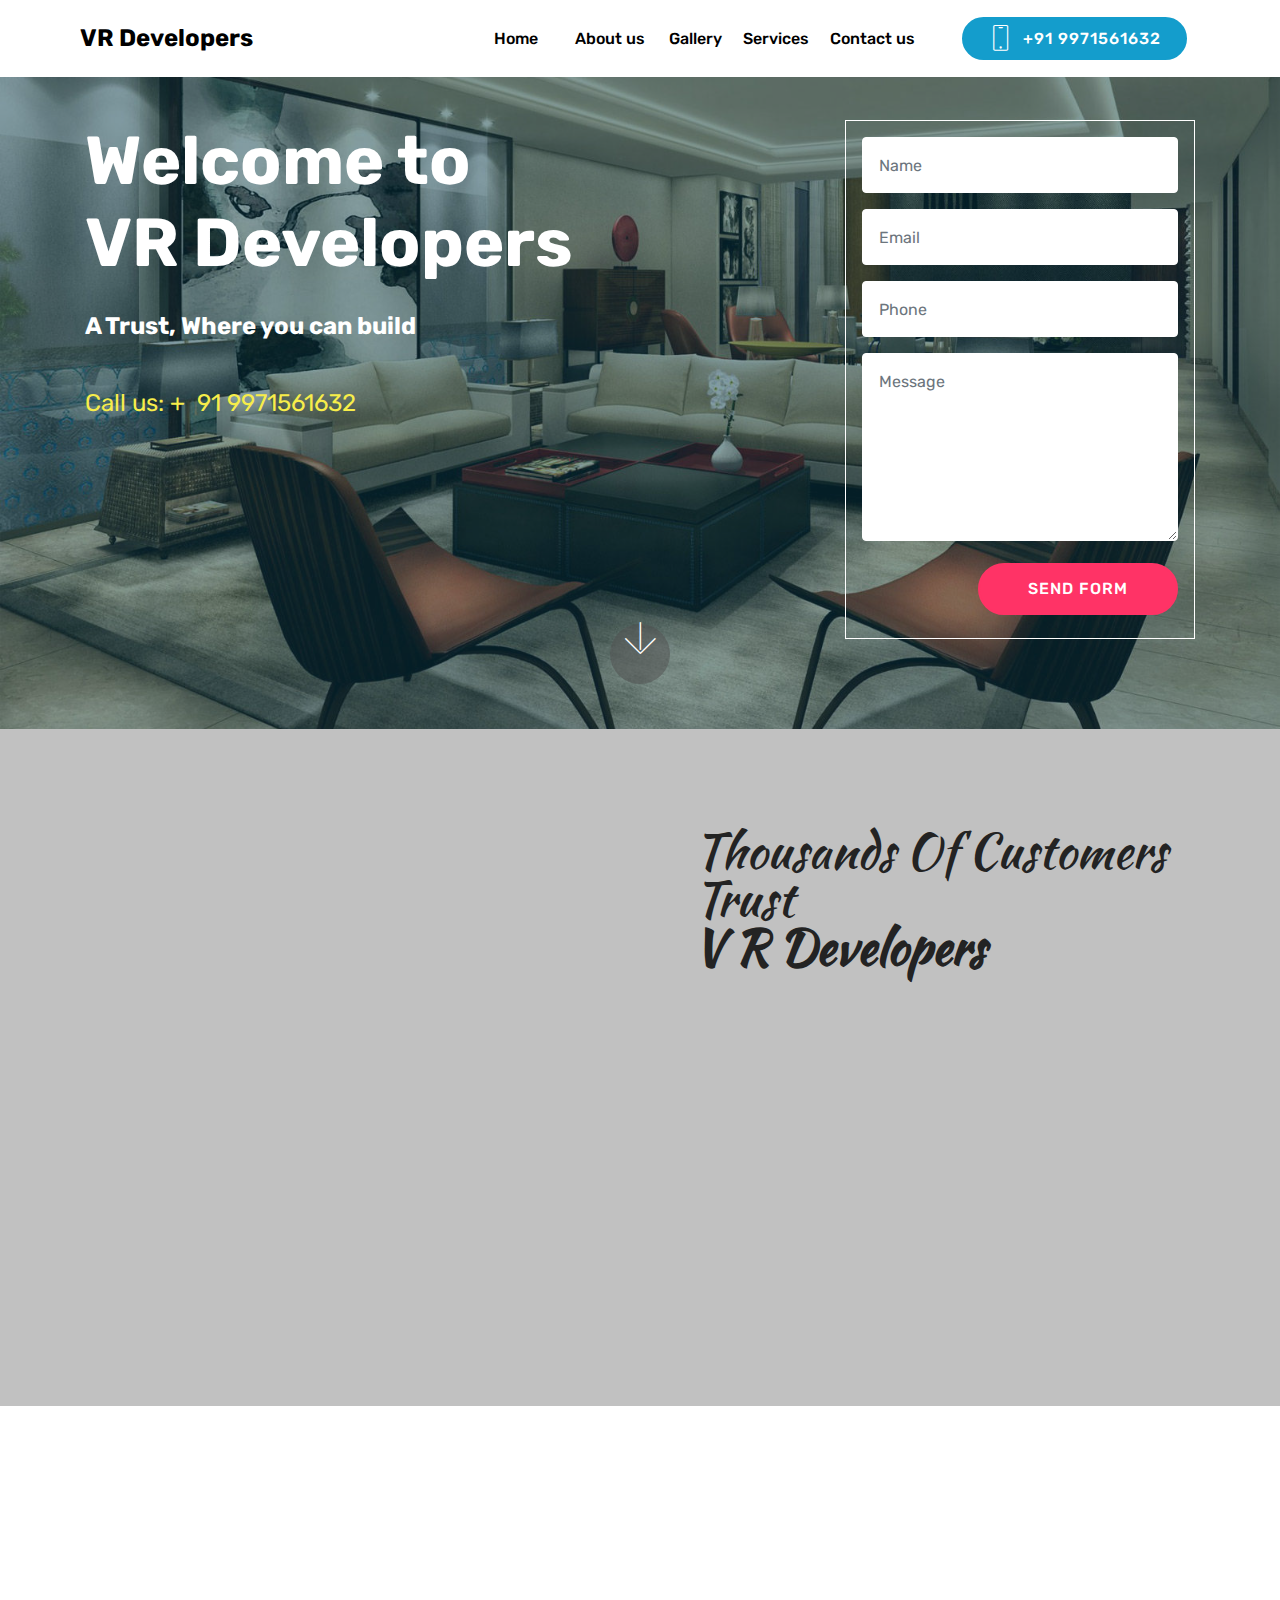
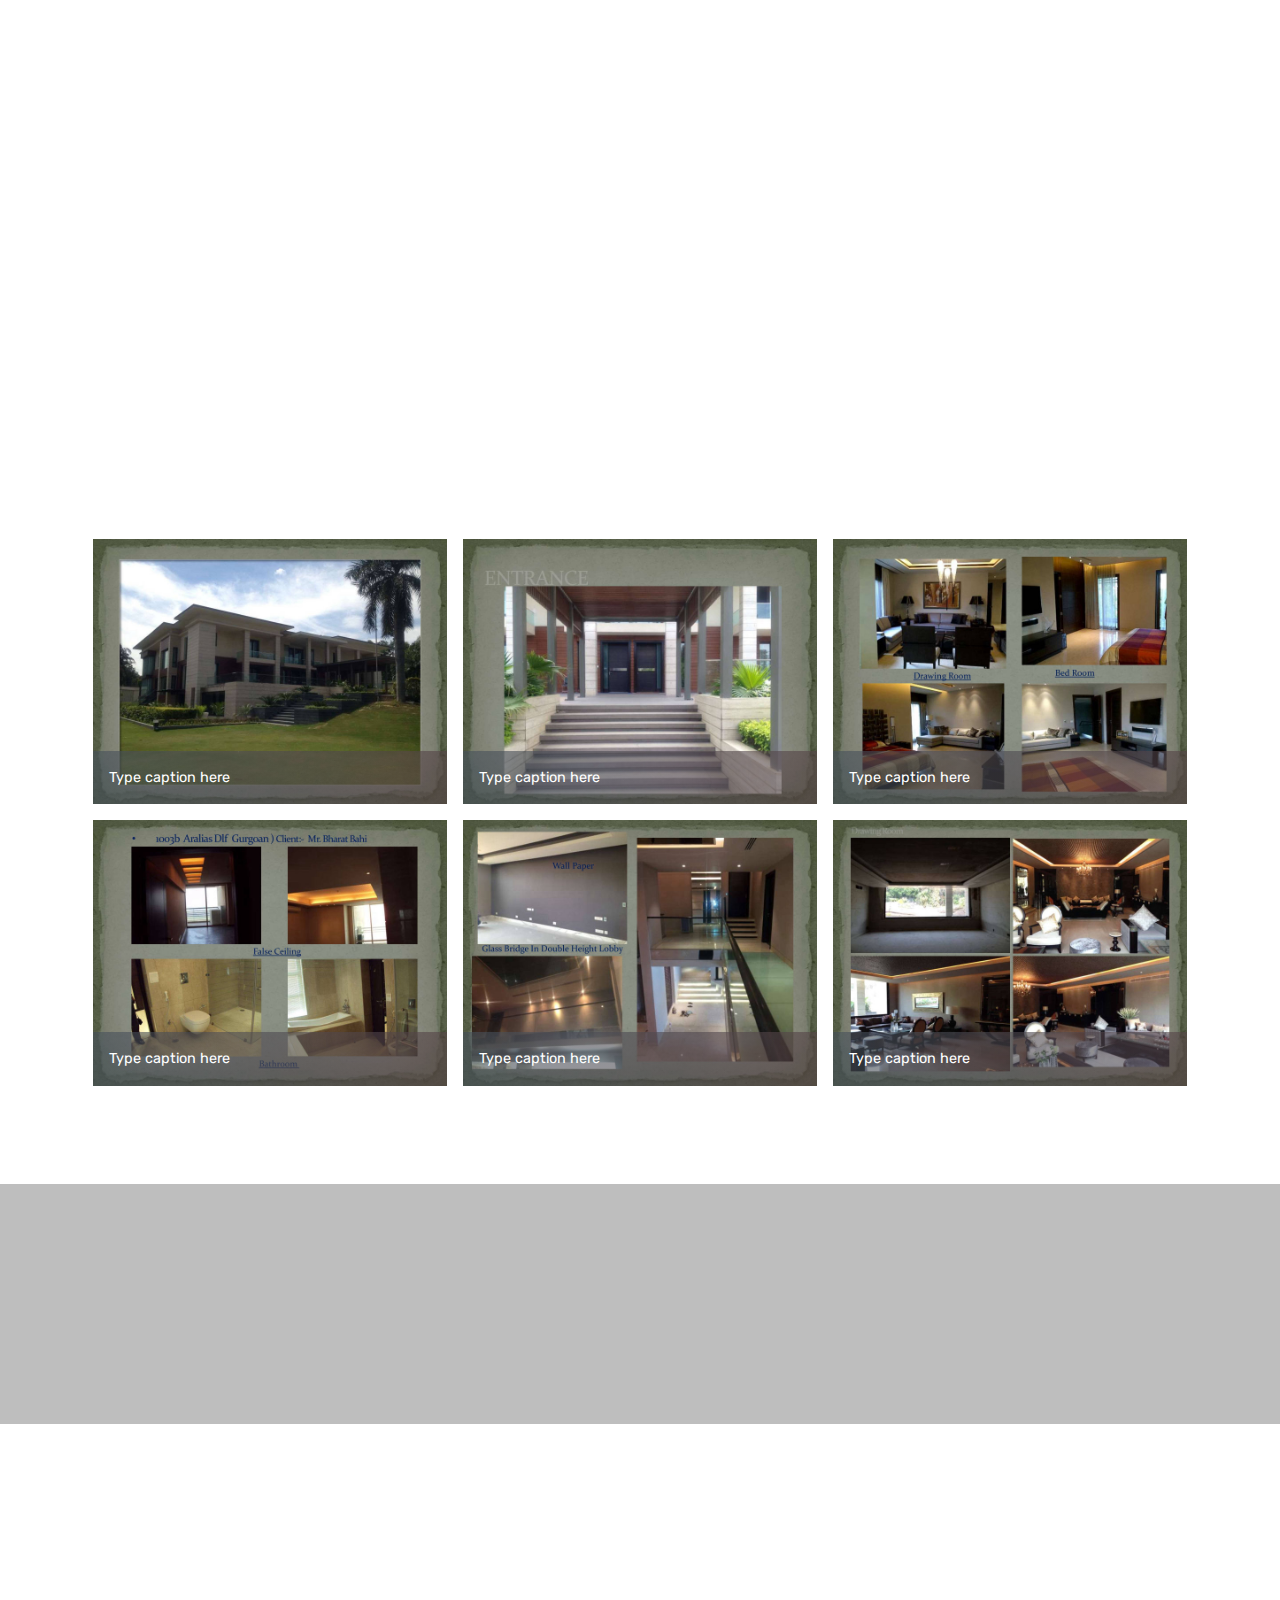
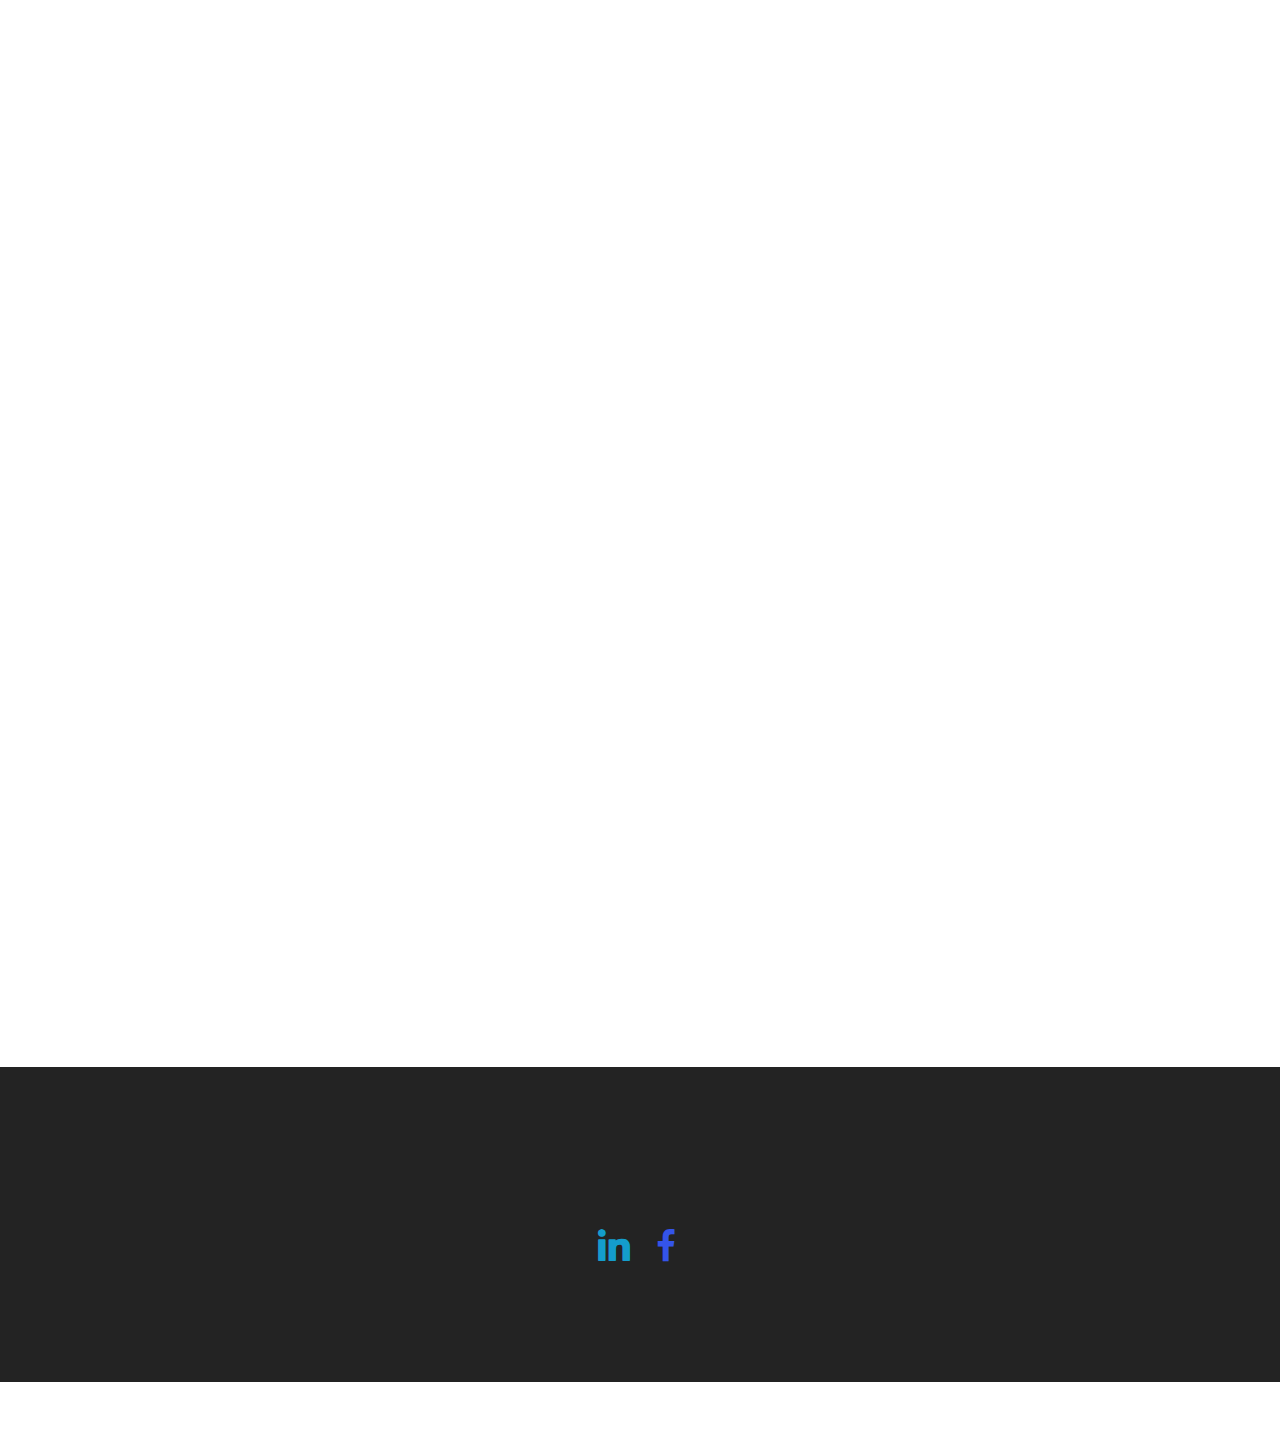
<file: index.html>
<!DOCTYPE html>
<html  >
<head>
  <!-- Site made with Mobirise Website Builder v5.1.4, https://mobirise.com -->
  <meta charset="UTF-8">
  <meta http-equiv="X-UA-Compatible" content="IE=edge">
  <meta name="generator" content="Mobirise v5.1.4, mobirise.com">
  <meta name="viewport" content="width=device-width, initial-scale=1, minimum-scale=1">
  <link rel="shortcut icon" href="assets/images/20201205-173708-131x131.png" type="image/x-icon">
  <meta name="description" content="">
  
  
  <title>Home</title>
  <link rel="stylesheet" href="assets/web/assets/mobirise-icons/mobirise-icons.css">
  <link rel="stylesheet" href="assets/bootstrap/css/bootstrap.min.css">
  <link rel="stylesheet" href="assets/bootstrap/css/bootstrap-grid.min.css">
  <link rel="stylesheet" href="assets/bootstrap/css/bootstrap-reboot.min.css">
  <link rel="stylesheet" href="assets/tether/tether.min.css">
  <link rel="stylesheet" href="assets/animatecss/animate.min.css">
  <link rel="stylesheet" href="assets/dropdown/css/style.css">
  <link rel="stylesheet" href="assets/socicon/css/styles.css">
  <link rel="stylesheet" href="assets/theme/css/style.css">
  <link rel="stylesheet" href="assets/gallery/style.css">
  <link rel="preload" as="style" href="assets/mobirise/css/mbr-additional.css"><link rel="stylesheet" href="assets/mobirise/css/mbr-additional.css" type="text/css">
  
  
  
  
</head>
<body>
  
  <section class="menu cid-sidkGD4qhV" once="menu" id="menu2-16">

    

    <nav class="navbar navbar-expand beta-menu navbar-dropdown align-items-center navbar-fixed-top navbar-toggleable-sm">
        <button class="navbar-toggler navbar-toggler-right" type="button" data-toggle="collapse" data-target="#navbarSupportedContent" aria-controls="navbarSupportedContent" aria-expanded="false" aria-label="Toggle navigation">
            <div class="hamburger">
                <span></span>
                <span></span>
                <span></span>
                <span></span>
            </div>
        </button>
        <div class="menu-logo">
            <div class="navbar-brand">
                
                <span class="navbar-caption-wrap"><a class="navbar-caption text-black text-primary display-5" href="index.html#header15-f">
                        VR Developers&nbsp;<br></a></span>
            </div>
        </div>
        <div class="collapse navbar-collapse" id="navbarSupportedContent">
            <ul class="navbar-nav nav-dropdown" data-app-modern-menu="true"><li class="nav-item">
                    <a class="nav-link link text-black text-primary display-4" href="index.html#header15-f">&nbsp; &nbsp; &nbsp; Home&nbsp;</a>
                </li><li class="nav-item"><a class="nav-link link text-black text-primary display-4" href="About-us.html#features11-3c">&nbsp; &nbsp;About us&nbsp;</a></li><li class="nav-item"><a class="nav-link link text-black text-primary display-4" href="index.html#gallery4-37">
                        Gallery</a></li><li class="nav-item"><a class="nav-link link text-black text-primary display-4" href="index.html#features2-39">
                        Services
                    </a></li>
                <li class="nav-item"><a class="nav-link link text-black text-primary display-4" href="Contact-us.html#form1-1y">Contact us&nbsp; &nbsp; &nbsp;&nbsp;</a></li></ul>
            <div class="navbar-buttons mbr-section-btn"><a class="btn btn-sm btn-primary display-4" href="tel:+919971561632">
                    <span class="btn-icon mbri-mobile mbr-iconfont mbr-iconfont-btn">
                    </span>
                    +91 9971561632</a></div>
        </div>
    </nav>
</section>

<section class="header15 cid-sicSTrphXv" id="header15-f">

    

    <div class="mbr-overlay" style="opacity: 0.5; background-color: rgb(7, 59, 76);"></div>

    <div class="container align-right">
        <div class="row">
            <div class="mbr-white col-lg-8 col-md-7 content-container">
                <h1 class="mbr-section-title mbr-bold pb-3 mbr-fonts-style display-1">Welcome to <br>VR Developers&nbsp;</h1>
                <p class="mbr-text pb-3 mbr-fonts-style display-5"><strong>A Trust, Where you can build</strong><br><br><a href="tel:+919971561632" class="text-success text-primary"><strong></strong></a><strong><a href="tel:+919971561632" class="text-success">Call us: +&nbsp;&nbsp;91 9971561632</a></strong></p>
            </div>
            <div class="col-lg-4 col-md-5">
                <div class="form-container">
                    <div class="media-container-column" data-form-type="formoid">
                        <!---Formbuilder Form--->
                        <form action="https://mobirise.eu/" method="POST" class="mbr-form form-with-styler" data-form-title="Mobirise Form"><input type="hidden" name="email" data-form-email="true" value="7PaqM3f7gFpu1seMRkyhDo/PSihbsdZ7CmdsEPdw36lFeagSn43FukmXm0qfe59EfHi117yJBrfyvrLQhEi+ywTtwJ5DaHl61NIV5/IDoAsAvHOA2r2JMCEs717EA0tK">
                            <div class="row">
                                <div hidden="hidden" data-form-alert="" class="alert alert-success col-12">Thanks for filling out the form!</div>
                                <div hidden="hidden" data-form-alert-danger="" class="alert alert-danger col-12">
                                </div>
                            </div>
                            <div class="dragArea row">
                                <div class="col-md-12 form-group " data-for="name">
                                    <input type="text" name="name" placeholder="Name" data-form-field="Name" required="required" class="form-control px-3 display-7" id="name-header15-f">
                                </div>
                                <div class="col-md-12 form-group " data-for="email">
                                    <input type="email" name="email" placeholder="Email" data-form-field="Email" required="required" class="form-control px-3 display-7" id="email-header15-f">
                                </div>
                                <div data-for="phone" class="col-md-12 form-group ">
                                    <input type="tel" name="phone" placeholder="Phone" data-form-field="Phone" class="form-control px-3 display-7" id="phone-header15-f">
                                </div>
                                <div data-for="message" class="col-md-12 form-group ">
                                    <textarea name="message" placeholder="Message" data-form-field="Message" class="form-control px-3 display-7" id="message-header15-f"></textarea>
                                </div>
                                <div class="col-md-12 input-group-btn"><button type="submit" class="btn btn-secondary btn-form display-4">SEND FORM</button></div>
                            </div>
                        </form><!---Formbuilder Form--->
                    </div>
                </div>
            </div>
        </div>
    </div>
    <div class="mbr-arrow hidden-sm-down" aria-hidden="true">
        <a href="#next">
            <i class="mbri-down mbr-iconfont"></i>
        </a>
    </div>
</section>

<section class="features11 cid-sicYL3p0Dz" id="features11-g">

    

    

    <div class="container">   
        <div class="col-md-12">
            <div class="media-container-row">
                <div class="mbr-figure m-auto" style="width: 55%;">
                    <img src="assets/images/sa5-952x605.jpg" alt="" title="">
                </div>
                <div class=" align-left aside-content">
                    <h2 class="mbr-title pt-2 mbr-fonts-style display-2">Thousands Of Customers Trust <br><strong>V R Developers</strong></h2>
                    <div class="mbr-section-text">
                        <p class="mbr-text mb-5 pt-3 mbr-light mbr-fonts-style display-7"><strong>Company
</strong><br>Our company, <strong>V R Developers</strong>, has designed and executed more than 500 projects since 1985, including Bungalows, Residential Housing schemes, Commercial Buildings, Hospitals, School Buildings, Hotels, Farm Houses.<br>
<br><strong>Chief Architect
</strong><br>Habitat Architect Mr. Zafar Choudhary (Ludhiana) &amp; Deepak singla. He has more than 35  years of experience in the field of Architecture &amp; Interior Work We Are Working With 20 Years. 
<br><strong>Experience
</strong><br>In the field of Architecture &amp; Interior Work,  We Are Working Since January 1985 till date - Working as A Interior Contractor&nbsp; &nbsp;<br></p>
                    </div>

                    
                </div>
            </div>
        </div> 
    </div>          
</section>

<section class="mbr-section content4 cid-sjTKwoCjFX" id="content4-3a">

    

    <div class="container">
        <div class="media-container-row">
            <div class="title col-12 col-md-8">
                <h2 class="align-center pb-3 mbr-fonts-style display-1">
                    Our&nbsp; Services</h2>
                
                
            </div>
        </div>
    </div>
</section>

<section class="features2 cid-sjTHOYDqCM" id="features2-39">

    

    
    
    <div class="container">
        <div class="media-container-row">
            <div class="card p-3 col-12 col-md-6">
                <div class="card-wrapper">
                    <div class="card-img">
                        <img src="assets/images/toa-heftiba-fv3gconvsss-unsplash-1046x697.jpg" alt="vr developers">
                    </div>
                    <div class="card-box">
                        <h4 class="card-title pb-3 mbr-fonts-style display-7">RESIDENTIAL DESIGN</h4>
                        <p class="mbr-text mbr-fonts-style display-7">VR Developers residential interior design portfolio displays a wide and variable range of actual photos of the projects we have accomplished so far. Top interior designers &amp; decorators at our organization have put their heart and soul while completing the assigned interior design tasks.</p>
                    </div>
                </div>
            </div>

            <div class="card p-3 col-12 col-md-6">
                <div class="card-wrapper">
                    <div class="card-img">
                        <img src="assets/images/christian-mackie-ldlu1zbjgqa-unsplash-1046x697.jpg" alt="vr developers">
                    </div>
                    <div class="card-box ">
                        <h4 class="card-title pb-3 mbr-fonts-style display-7">
                            COMMERCIAL DESIGN</h4>
                        <p class="mbr-text mbr-fonts-style display-7">Our commercial interior design portfolio consists of some of the formal interior projects that we have undertaken throughout the 20+ years of interior design experience that we possess</p>
                    </div>
                </div>
            </div>

            

            
        </div>
    </div>
</section>

<section class="mbr-gallery mbr-slider-carousel cid-sjTHALuZxW" id="gallery4-37">

    

    <div class="container">
        <div><!-- Gallery --><div class="gallery-row"><div class="mbr-gallery-layout-default"><div><div class="row-first row justify-content-center m-0"><div class="mbr-gallery-item col-lg-4 col-md-4 col-sm-12 p-2" data-video-url="false"><div href="#lb-gallery4-37" data-slide-to="0" data-toggle="modal"><img src="assets/images/company-profile-ppt-9-2000x1500-800x600.jpg" alt="" title=""><span class="icon-focus"></span><span class="mbr-gallery-title mbr-fonts-style display-7">Type caption here</span></div></div><div class="mbr-gallery-item col-lg-4 col-md-4 col-sm-12 p-2" data-video-url="false"><div href="#lb-gallery4-37" data-slide-to="1" data-toggle="modal"><img src="assets/images/company-profile-ppt-10-2000x1500-800x600.jpg" alt="" title=""><span class="icon-focus"></span><span class="mbr-gallery-title mbr-fonts-style display-7">Type caption here</span></div></div><div class="mbr-gallery-item col-lg-4 col-md-4 col-sm-12 p-2" data-video-url="false"><div href="#lb-gallery4-37" data-slide-to="2" data-toggle="modal"><img src="assets/images/company-profile-ppt-5-2000x1500-800x600.jpg" alt="" title=""><span class="icon-focus"></span><span class="mbr-gallery-title mbr-fonts-style display-7">Type caption here</span></div></div></div><div class="row-second row justify-content-center m-0"><div class="mbr-gallery-item col-lg-4 col-md-4 col-sm-12 p-2" data-video-url="false"><div href="#lb-gallery4-37" data-slide-to="3" data-toggle="modal"><img src="assets/images/company-profile-ppt-6-2000x1500-800x600.jpg" alt="" title=""><span class="icon-focus"></span><span class="mbr-gallery-title mbr-fonts-style display-7">Type caption here</span></div></div><div class="mbr-gallery-item col-lg-4 col-md-4 col-sm-12 p-2" data-video-url="false"><div href="#lb-gallery4-37" data-slide-to="4" data-toggle="modal"><img src="assets/images/company-profile-ppt-14-2000x1500-800x600.jpg" alt="" title=""><span class="icon-focus"></span><span class="mbr-gallery-title mbr-fonts-style display-7">Type caption here</span></div></div><div class="mbr-gallery-item col-lg-4 col-md-4 col-sm-12 p-2" data-video-url="false"><div href="#lb-gallery4-37" data-slide-to="5" data-toggle="modal"><img src="assets/images/company-profile-ppt-15-2000x1500-800x600.jpg" alt="" title=""><span class="icon-focus"></span><span class="mbr-gallery-title mbr-fonts-style display-7">Type caption here</span></div></div></div></div><div class="clearfix"></div></div></div><!-- Lightbox --><div data-app-prevent-settings="" class="mbr-slider modal fade carousel slide" tabindex="-1" data-keyboard="true" data-interval="false" id="lb-gallery4-37"><div class="modal-dialog"><div class="modal-content"><div class="modal-body"><div class="carousel-inner"><div class="carousel-item"><img src="assets/images/company-profile-ppt-9-2000x1500.jpg" alt="" title=""></div><div class="carousel-item"><img src="assets/images/company-profile-ppt-10-2000x1500.jpg" alt="" title=""></div><div class="carousel-item"><img src="assets/images/company-profile-ppt-5-2000x1500.jpg" alt="" title=""></div><div class="carousel-item"><img src="assets/images/company-profile-ppt-6-2000x1500.jpg" alt="" title=""></div><div class="carousel-item"><img src="assets/images/company-profile-ppt-14-2000x1500.jpg" alt="" title=""></div><div class="carousel-item active"><img src="assets/images/company-profile-ppt-15-2000x1500.jpg" alt="" title=""></div><div class="carousel-item"><img src="assets/images/gallery06.jpg" alt="" title=""></div><div class="carousel-item"><img src="assets/images/gallery07.jpg" alt="" title=""></div></div><a class="carousel-control carousel-control-prev" role="button" data-slide="prev" href="#lb-gallery4-37"><span class="mbri-left mbr-iconfont" aria-hidden="true"></span><span class="sr-only">Previous</span></a><a class="carousel-control carousel-control-next" role="button" data-slide="next" href="#lb-gallery4-37"><span class="mbri-right mbr-iconfont" aria-hidden="true"></span><span class="sr-only">Next</span></a><a class="close" href="#" role="button" data-dismiss="modal"><span class="sr-only">Close</span></a></div></div></div></div></div>
    </div>

</section>

<section class="mbr-section content5 cid-qwYRSa70xX mbr-parallax-background" id="content5-7">

    

    <div class="mbr-overlay" style="opacity: 0.4; background-color: rgb(118, 118, 118);">
    </div>

    <div class="container">
        <div class="media-container-row">
            <div class="title col-12 col-md-8">
                
                
                
                
            </div>
        </div>
    </div>
</section>

<section class="testimonials1 cid-sidn5KWDyK" id="testimonials1-1e">

    

    
    <div class="container">
        <div class="media-container-row">
            <div class="title col-12 align-center">
                <h2 class="pb-3 mbr-fonts-style display-2">
                    WHAT OUR FANTASTIC USERS SAY
                </h2>
                
            </div>
        </div>
    </div>

    <div class="container pt-3 mt-2">
        <div class="media-container-row">
            <div class="mbr-testimonial p-3 align-center col-12 col-md-6 col-lg-4">
                <div class="panel-item p-3">
                    <div class="card-block">
                        <div class="testimonial-photo">
                            <img src="assets/images/pp-240x240.jpg" alt="">
                        </div>
                        <p class="mbr-text mbr-fonts-style display-7">I have been extremely satisfied with the interior . It has been so professionally done,
not only the work inside the house, but also the work method and working was flawless...</p>
                    </div>
                    <div class="card-footer">
                        <div class="mbr-author-name mbr-bold mbr-fonts-style display-7">
                             Rakesh Kumar</div>
                        
                    </div>
                </div>
            </div>

            <div class="mbr-testimonial p-3 align-center col-12 col-md-6 col-lg-4">
                <div class="panel-item p-3">
                    <div class="card-block">
                        <div class="testimonial-photo">
                            <img src="assets/images/natashamathur-1510942339-989-240x234.jpg" alt="">
                        </div>
                        <p class="mbr-text mbr-fonts-style display-7">
                           It was truly a memorable experience... Amazing interior work truly worth your money.<br> i would recommend everyone of you to go  for VR Developers<br>Highly recommend..</p>
                    </div>
                    <div class="card-footer">
                        <div class="mbr-author-name mbr-bold mbr-fonts-style display-7">
                             Neha jain</div>
                        
                    </div>
                </div>
            </div>

            <div class="mbr-testimonial p-3 align-center col-12 col-md-6 col-lg-4">
                <div class="panel-item p-3">
                    <div class="card-block">
                        <div class="testimonial-photo">
                            <img src="assets/images/face3.jpg">
                        </div>
                        <p class="mbr-text mbr-fonts-style display-7">Wonderful is a small word for VR Developers.  They are exceptionally amazing and their designs, even more. My 2 BHK executed well on time!! Thank you VR Developers.&nbsp;</p>
                    </div>
                    <div class="card-footer">
                        <div class="mbr-author-name mbr-bold mbr-fonts-style display-7">
                             Veer Sethi</div>
                        
                    </div>
                </div>
            </div>

            <div class="mbr-testimonial p-3 align-center col-12 col-md-6 col-lg-4">
                <div class="panel-item p-3">
                    <div class="card-block">
                        <div class="testimonial-photo">
                            <img src="assets/images/kamlesh-kumar19-240x240.jpg" alt="">
                        </div>
                        <p class="mbr-text mbr-fonts-style display-7">
                           Best interior Design company in Delhi. Amazing team. I have got my 3 bedrooms and living room redecorated from VR Developers. Complete value for money.
                        </p>
                    </div>
                    <div class="card-footer">
                        <div class="mbr-author-name mbr-bold mbr-fonts-style display-7">
                             VP Sing Rathore</div>
                        
                    </div>
                </div>
            </div>

            <div class="mbr-testimonial p-3 align-center col-12 col-md-6 col-lg-4">
                <div class="panel-item p-3">
                    <div class="card-block">
                        <div class="testimonial-photo">
                            <img src="assets/images/17-150x150.jpg" alt="">
                        </div>
                        <p class="mbr-text mbr-fonts-style display-7">Very happy with the design team and their strong concepts.
I am loving the space they designed for me.
<br>Good team and excellent coordination between<br>designers and client.</p>
                    </div>
                    <div class="card-footer">
                        <div class="mbr-author-name mbr-bold mbr-fonts-style display-7">
                             Jitendra</div>
                        
                    </div>
                </div>
            </div>

            <div class="mbr-testimonial p-3 align-center col-12 col-md-6 col-lg-4">
                <div class="panel-item p-3">
                    <div class="card-block">
                        <div class="testimonial-photo">
                            <img src="assets/images/21-150x150.jpg" alt="">
                        </div>
                        <p class="mbr-text mbr-fonts-style display-7">
                           VR Developers is brilliant. I gave them my entire 2 BHK project and I am amazed. Such a creative team and so co-operative. Thank you VR Developers</p></div>
                    <div class="card-footer">
                        <div class="mbr-author-name mbr-bold mbr-fonts-style display-7">
                             Tinku Sharma</div>
                        
                    </div>
                </div>
            </div>
        </div>
    </div>   
</section>

<section class="cid-sjTsSc1tFe" id="social-buttons2-33">

    

    

    <div class="container">
        <div class="media-container-row">
            <div class="col-md-8 align-center">
                <h2 class="pb-3 mbr-fonts-style display-2">
                    FOLLOW US!
                </h2>
                <div class="social-list pl-0 mb-0">
                    
                        <a href="https://wa.me/919971561632"><span class="px-2 mbr-iconfont mbr-iconfont-social socicon-whatsapp socicon" style="color: rgb(20, 204, 70); fill: rgb(20, 204, 70);"></span></a>
                    
                    
                        <span class="px-2 mbr-iconfont mbr-iconfont-social socicon-linkedin socicon" style="color: rgb(20, 157, 204); fill: rgb(20, 157, 204);"></span>
                    
                    
                        <span class="px-2 mbr-iconfont mbr-iconfont-social socicon-facebook socicon" style="color: rgb(52, 84, 233); fill: rgb(52, 84, 233);"></span>
                    
                    
                        <a href="https://www.instagram.com/vrdevelopers4/"><span class="px-2 mbr-iconfont mbr-iconfont-social socicon-instagram socicon" style="color: rgb(255, 51, 102); fill: rgb(255, 51, 102);"></span></a>
                    
                    <a href="https://www.behance.net/Mobirise" target="_blank">
                        
                    </a>
                </div>
            </div>
        </div>
    </div>
</section>

<section once="footers" class="cid-sjTt1GuCyO" id="footer6-34">

    

    

    <div class="container">
        <div class="media-container-row align-center mbr-white">
            <div class="col-12">
                <p class="mbr-text mb-0 mbr-fonts-style display-7">
                    © Copyright 2020&nbsp; VR Developers - All Rights Reserved
                </p>
            </div>
        </div>
    </div>
</section><section style="background-color: #fff; font-family: -apple-system, BlinkMacSystemFont, 'Segoe UI', 'Roboto', 'Helvetica Neue', Arial, sans-serif; color:#aaa; font-size:12px; padding: 0; align-items: center; display: flex;"><a href="https://mobirise.site/t" style="flex: 1 1; height: 3rem; padding-left: 1rem;"></a><p style="flex: 0 0 auto; margin:0; padding-right:1rem;">Page was <a href="https://mobirise.site/g" style="color:#aaa;">built</a> with Mobirise</p></section><script src="assets/web/assets/jquery/jquery.min.js"></script>  <script src="assets/popper/popper.min.js"></script>  <script src="assets/bootstrap/js/bootstrap.min.js"></script>  <script src="assets/tether/tether.min.js"></script>  <script src="assets/smoothscroll/smooth-scroll.js"></script>  <script src="assets/viewportchecker/jquery.viewportchecker.js"></script>  <script src="assets/masonry/masonry.pkgd.min.js"></script>  <script src="assets/imagesloaded/imagesloaded.pkgd.min.js"></script>  <script src="assets/bootstrapcarouselswipe/bootstrap-carousel-swipe.js"></script>  <script src="assets/vimeoplayer/jquery.mb.vimeo_player.js"></script>  <script src="assets/parallax/jarallax.min.js"></script>  <script src="assets/sociallikes/social-likes.js"></script>  <script src="assets/dropdown/js/nav-dropdown.js"></script>  <script src="assets/dropdown/js/navbar-dropdown.js"></script>  <script src="assets/touchswipe/jquery.touch-swipe.min.js"></script>  <script src="assets/theme/js/script.js"></script>  <script src="assets/gallery/player.min.js"></script>  <script src="assets/gallery/script.js"></script>  <script src="assets/slidervideo/script.js"></script>  <script src="assets/formoid/formoid.min.js"></script>  
  
  
  <input name="animation" type="hidden">
  </body>
</html>
</file>
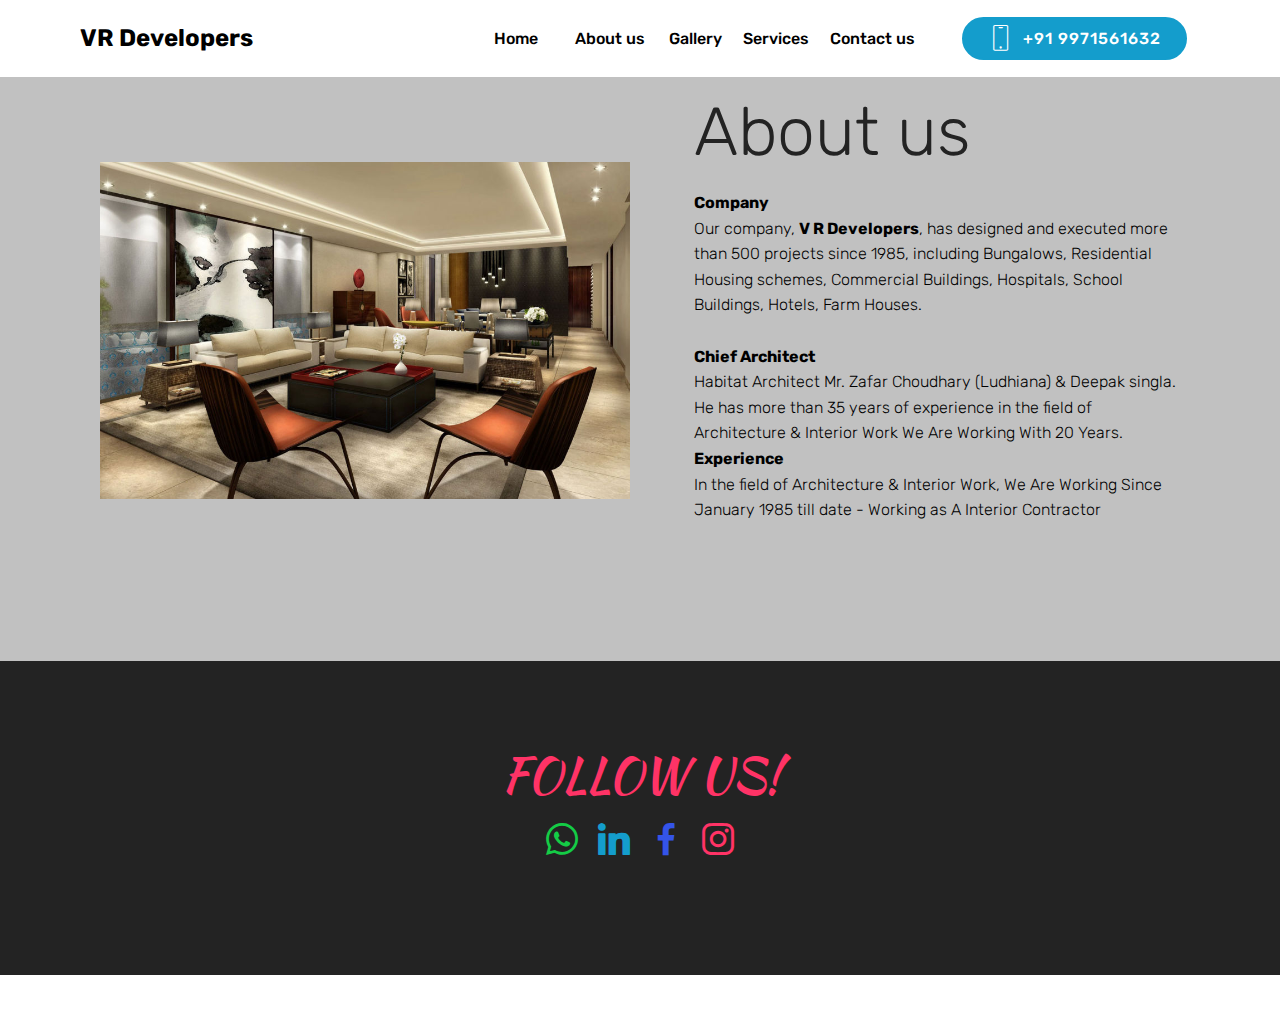
<file: About-us.html>
<!DOCTYPE html>
<html  >
<head>
  <!-- Site made with Mobirise Website Builder v5.1.4, https://mobirise.com -->
  <meta charset="UTF-8">
  <meta http-equiv="X-UA-Compatible" content="IE=edge">
  <meta name="generator" content="Mobirise v5.1.4, mobirise.com">
  <meta name="viewport" content="width=device-width, initial-scale=1, minimum-scale=1">
  <link rel="shortcut icon" href="assets/images/20201205-173708-131x131.png" type="image/x-icon">
  <meta name="description" content="VR Developers">
  
  
  <title>About us</title>
  <link rel="stylesheet" href="assets/web/assets/mobirise-icons/mobirise-icons.css">
  <link rel="stylesheet" href="assets/bootstrap/css/bootstrap.min.css">
  <link rel="stylesheet" href="assets/bootstrap/css/bootstrap-grid.min.css">
  <link rel="stylesheet" href="assets/bootstrap/css/bootstrap-reboot.min.css">
  <link rel="stylesheet" href="assets/tether/tether.min.css">
  <link rel="stylesheet" href="assets/dropdown/css/style.css">
  <link rel="stylesheet" href="assets/animatecss/animate.min.css">
  <link rel="stylesheet" href="assets/socicon/css/styles.css">
  <link rel="stylesheet" href="assets/theme/css/style.css">
  <link rel="preload" as="style" href="assets/mobirise/css/mbr-additional.css"><link rel="stylesheet" href="assets/mobirise/css/mbr-additional.css" type="text/css">
  
  
  
  
</head>
<body>
  
  <section class="menu cid-sidkGD4qhV" once="menu" id="menu2-1m">

    

    <nav class="navbar navbar-expand beta-menu navbar-dropdown align-items-center navbar-fixed-top navbar-toggleable-sm">
        <button class="navbar-toggler navbar-toggler-right" type="button" data-toggle="collapse" data-target="#navbarSupportedContent" aria-controls="navbarSupportedContent" aria-expanded="false" aria-label="Toggle navigation">
            <div class="hamburger">
                <span></span>
                <span></span>
                <span></span>
                <span></span>
            </div>
        </button>
        <div class="menu-logo">
            <div class="navbar-brand">
                
                <span class="navbar-caption-wrap"><a class="navbar-caption text-black text-primary display-5" href="index.html#header15-f">
                        VR Developers&nbsp;<br></a></span>
            </div>
        </div>
        <div class="collapse navbar-collapse" id="navbarSupportedContent">
            <ul class="navbar-nav nav-dropdown" data-app-modern-menu="true"><li class="nav-item">
                    <a class="nav-link link text-black text-primary display-4" href="index.html#header15-f">&nbsp; &nbsp; &nbsp; Home&nbsp;</a>
                </li><li class="nav-item"><a class="nav-link link text-black text-primary display-4" href="About-us.html#features11-3c">&nbsp; &nbsp;About us&nbsp;</a></li><li class="nav-item"><a class="nav-link link text-black text-primary display-4" href="index.html#gallery4-37">
                        Gallery</a></li><li class="nav-item"><a class="nav-link link text-black text-primary display-4" href="index.html#features2-39">
                        Services
                    </a></li>
                <li class="nav-item"><a class="nav-link link text-black text-primary display-4" href="Contact-us.html#form1-1y">Contact us&nbsp; &nbsp; &nbsp;&nbsp;</a></li></ul>
            <div class="navbar-buttons mbr-section-btn"><a class="btn btn-sm btn-primary display-4" href="tel:+919971561632">
                    <span class="btn-icon mbri-mobile mbr-iconfont mbr-iconfont-btn">
                    </span>
                    +91 9971561632</a></div>
        </div>
    </nav>
</section>

<section class="features11 cid-sjTQLddVPe" id="features11-3c">

    

    

    <div class="container">   
        <div class="col-md-12">
            <div class="media-container-row">
                <div class="mbr-figure m-auto" style="width: 55%;">
                    <img src="assets/images/sa5-952x605.jpg" alt="" title="">
                </div>
                <div class=" align-left aside-content">
                    <h2 class="mbr-title pt-2 mbr-fonts-style display-1">About us</h2>
                    <div class="mbr-section-text">
                        <p class="mbr-text mb-5 pt-3 mbr-light mbr-fonts-style display-7"><strong>Company
</strong><br>Our company, <strong>V R Developers</strong>, has designed and executed more than 500 projects since 1985, including Bungalows, Residential Housing schemes, Commercial Buildings, Hospitals, School Buildings, Hotels, Farm Houses.<br>
<br><strong>Chief Architect
</strong><br>Habitat Architect Mr. Zafar Choudhary (Ludhiana) &amp; Deepak singla. He has more than 35  years of experience in the field of Architecture &amp; Interior Work We Are Working With 20 Years. 
<br><strong>Experience
</strong><br>In the field of Architecture &amp; Interior Work,  We Are Working Since January 1985 till date - Working as A Interior Contractor&nbsp; &nbsp;<br></p>
                    </div>

                    
                </div>
            </div>
        </div> 
    </div>          
</section>

<section class="cid-sk3JYNnGDG" id="social-buttons2-3o">

    

    

    <div class="container">
        <div class="media-container-row">
            <div class="col-md-8 align-center">
                <h2 class="pb-3 mbr-fonts-style display-2">
                    FOLLOW US!
                </h2>
                <div class="social-list pl-0 mb-0">
                    
                        <a href="https://wa.me/919971561632"><span class="px-2 mbr-iconfont mbr-iconfont-social socicon-whatsapp socicon" style="color: rgb(20, 204, 70); fill: rgb(20, 204, 70);"></span></a>
                    
                    
                        <span class="px-2 mbr-iconfont mbr-iconfont-social socicon-linkedin socicon" style="color: rgb(20, 157, 204); fill: rgb(20, 157, 204);"></span>
                    
                    
                        <span class="px-2 mbr-iconfont mbr-iconfont-social socicon-facebook socicon" style="color: rgb(52, 84, 233); fill: rgb(52, 84, 233);"></span>
                    
                    
                        <a href="https://www.instagram.com/vrdevelopers4/"><span class="px-2 mbr-iconfont mbr-iconfont-social socicon-instagram socicon" style="color: rgb(255, 51, 102); fill: rgb(255, 51, 102);"></span></a>
                    
                    <a href="https://www.behance.net/Mobirise" target="_blank">
                        
                    </a>
                </div>
            </div>
        </div>
    </div>
</section>

<section once="footers" class="cid-sjTt1GuCyO" id="footer6-34">

    

    

    <div class="container">
        <div class="media-container-row align-center mbr-white">
            <div class="col-12">
                <p class="mbr-text mb-0 mbr-fonts-style display-7">
                    © Copyright 2020&nbsp; VR Developers - All Rights Reserved
                </p>
            </div>
        </div>
    </div>
</section><section style="background-color: #fff; font-family: -apple-system, BlinkMacSystemFont, 'Segoe UI', 'Roboto', 'Helvetica Neue', Arial, sans-serif; color:#aaa; font-size:12px; padding: 0; align-items: center; display: flex;"><a href="https://mobirise.site/i" style="flex: 1 1; height: 3rem; padding-left: 1rem;"></a><p style="flex: 0 0 auto; margin:0; padding-right:1rem;">Created with <a href="https://mobirise.site/a" style="color:#aaa;">Mobirise</a></p></section><script src="assets/web/assets/jquery/jquery.min.js"></script>  <script src="assets/popper/popper.min.js"></script>  <script src="assets/bootstrap/js/bootstrap.min.js"></script>  <script src="assets/tether/tether.min.js"></script>  <script src="assets/smoothscroll/smooth-scroll.js"></script>  <script src="assets/dropdown/js/nav-dropdown.js"></script>  <script src="assets/dropdown/js/navbar-dropdown.js"></script>  <script src="assets/touchswipe/jquery.touch-swipe.min.js"></script>  <script src="assets/viewportchecker/jquery.viewportchecker.js"></script>  <script src="assets/sociallikes/social-likes.js"></script>  <script src="assets/theme/js/script.js"></script>  
  
  
  <input name="animation" type="hidden">
  </body>
</html>
</file>
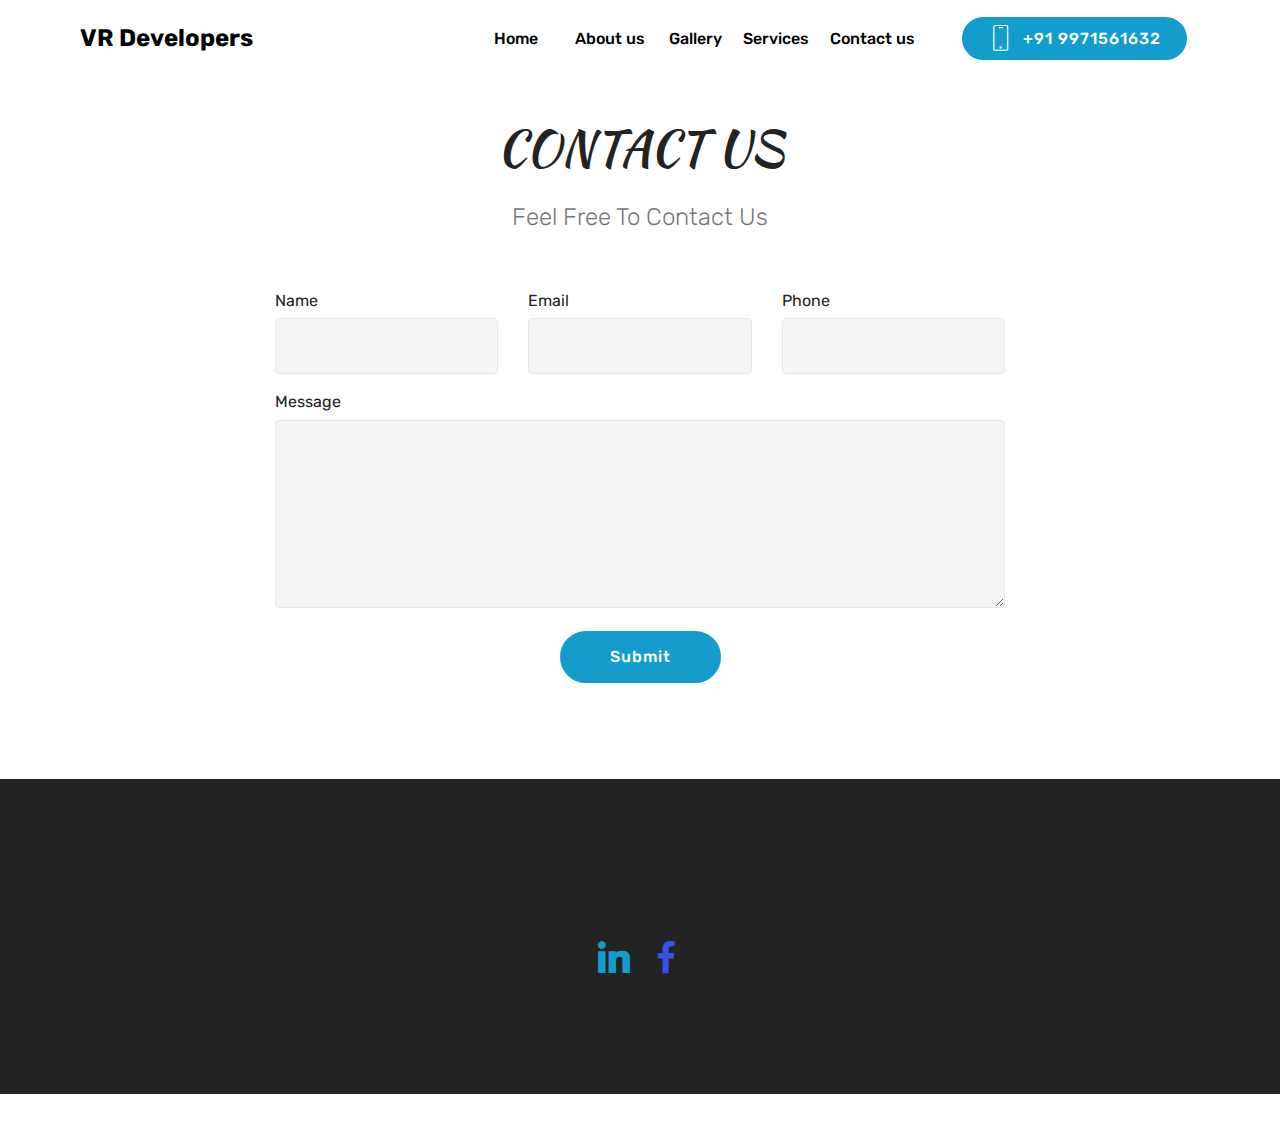
<file: Contact-us.html>
<!DOCTYPE html>
<html  >
<head>
  <!-- Site made with Mobirise Website Builder v5.1.4, https://mobirise.com -->
  <meta charset="UTF-8">
  <meta http-equiv="X-UA-Compatible" content="IE=edge">
  <meta name="generator" content="Mobirise v5.1.4, mobirise.com">
  <meta name="viewport" content="width=device-width, initial-scale=1, minimum-scale=1">
  <link rel="shortcut icon" href="assets/images/20201205-173708-131x131.png" type="image/x-icon">
  <meta name="description" content="Feel free to contact us">
  
  
  <title>Contact us</title>
  <link rel="stylesheet" href="assets/web/assets/mobirise-icons/mobirise-icons.css">
  <link rel="stylesheet" href="assets/bootstrap/css/bootstrap.min.css">
  <link rel="stylesheet" href="assets/bootstrap/css/bootstrap-grid.min.css">
  <link rel="stylesheet" href="assets/bootstrap/css/bootstrap-reboot.min.css">
  <link rel="stylesheet" href="assets/tether/tether.min.css">
  <link rel="stylesheet" href="assets/dropdown/css/style.css">
  <link rel="stylesheet" href="assets/animatecss/animate.min.css">
  <link rel="stylesheet" href="assets/socicon/css/styles.css">
  <link rel="stylesheet" href="assets/theme/css/style.css">
  <link rel="preload" as="style" href="assets/mobirise/css/mbr-additional.css"><link rel="stylesheet" href="assets/mobirise/css/mbr-additional.css" type="text/css">
  
  
  
  
</head>
<body>
  
  <section class="menu cid-sidkGD4qhV" once="menu" id="menu2-1w">

    

    <nav class="navbar navbar-expand beta-menu navbar-dropdown align-items-center navbar-fixed-top navbar-toggleable-sm">
        <button class="navbar-toggler navbar-toggler-right" type="button" data-toggle="collapse" data-target="#navbarSupportedContent" aria-controls="navbarSupportedContent" aria-expanded="false" aria-label="Toggle navigation">
            <div class="hamburger">
                <span></span>
                <span></span>
                <span></span>
                <span></span>
            </div>
        </button>
        <div class="menu-logo">
            <div class="navbar-brand">
                
                <span class="navbar-caption-wrap"><a class="navbar-caption text-black text-primary display-5" href="index.html#header15-f">
                        VR Developers&nbsp;<br></a></span>
            </div>
        </div>
        <div class="collapse navbar-collapse" id="navbarSupportedContent">
            <ul class="navbar-nav nav-dropdown" data-app-modern-menu="true"><li class="nav-item">
                    <a class="nav-link link text-black text-primary display-4" href="index.html#header15-f">&nbsp; &nbsp; &nbsp; Home&nbsp;</a>
                </li><li class="nav-item"><a class="nav-link link text-black text-primary display-4" href="About-us.html#features11-3c">&nbsp; &nbsp;About us&nbsp;</a></li><li class="nav-item"><a class="nav-link link text-black text-primary display-4" href="index.html#gallery4-37">
                        Gallery</a></li><li class="nav-item"><a class="nav-link link text-black text-primary display-4" href="index.html#features2-39">
                        Services
                    </a></li>
                <li class="nav-item"><a class="nav-link link text-black text-primary display-4" href="Contact-us.html#form1-1y">Contact us&nbsp; &nbsp; &nbsp;&nbsp;</a></li></ul>
            <div class="navbar-buttons mbr-section-btn"><a class="btn btn-sm btn-primary display-4" href="tel:+919971561632">
                    <span class="btn-icon mbri-mobile mbr-iconfont mbr-iconfont-btn">
                    </span>
                    +91 9971561632</a></div>
        </div>
    </nav>
</section>

<section class="mbr-section form1 cid-sihB7LLQN2" id="form1-1y">

    

    
    <div class="container">
        <div class="row justify-content-center">
            <div class="title col-12 col-lg-8">
                <h2 class="mbr-section-title align-center pb-3 mbr-fonts-style display-2">
                    CONTACT US</h2>
                <h3 class="mbr-section-subtitle align-center mbr-light pb-3 mbr-fonts-style display-5">
                    Feel Free To Contact Us</h3>
            </div>
        </div>
    </div>
    <div class="container">
        <div class="row justify-content-center">
            <div class="media-container-column col-lg-8" data-form-type="formoid">
                <!---Formbuilder Form--->
                <form action="https://mobirise.eu/" method="POST" class="mbr-form form-with-styler" data-form-title="Mobirise Form"><input type="hidden" name="email" data-form-email="true" value="0k1YX8j2q9lVU7BPUFNhdmHGUmuR3JpQS2LrZW2rhOP1XFVJ7rylV3QKRbfJOII4Nigu78TUccH6uuMCo4riOKsBGiwgWROl7TiNm6DACZOpkDznPXPE857Fkw4kTBM=">
                    <div class="row">
                        <div hidden="hidden" data-form-alert="" class="alert alert-success col-12">Thanks for filling out the form!</div>
                        <div hidden="hidden" data-form-alert-danger="" class="alert alert-danger col-12">
                        </div>
                    </div>
                    <div class="dragArea row">
                        <div class="col-md-4  form-group" data-for="name">
                            <label for="name-form1-1y" class="form-control-label mbr-fonts-style display-7">Name</label>
                            <input type="text" name="name" data-form-field="Name" required="required" class="form-control display-7" id="name-form1-1y">
                        </div>
                        <div class="col-md-4  form-group" data-for="email">
                            <label for="email-form1-1y" class="form-control-label mbr-fonts-style display-7">Email</label>
                            <input type="email" name="email" data-form-field="Email" required="required" class="form-control display-7" id="email-form1-1y">
                        </div>
                        <div data-for="phone" class="col-md-4  form-group">
                            <label for="phone-form1-1y" class="form-control-label mbr-fonts-style display-7">Phone</label>
                            <input type="tel" name="phone" data-form-field="Phone" class="form-control display-7" id="phone-form1-1y">
                        </div>
                        <div data-for="message" class="col-md-12 form-group">
                            <label for="message-form1-1y" class="form-control-label mbr-fonts-style display-7">Message</label>
                            <textarea name="message" data-form-field="Message" class="form-control display-7" id="message-form1-1y"></textarea>
                        </div>
                        <div class="col-md-12 input-group-btn align-center"><button type="submit" class="btn btn-primary btn-form display-4">Submit</button></div>
                    </div>
                </form><!---Formbuilder Form--->
            </div>
        </div>
    </div>
</section>

<section class="cid-sk3JTpiUGf" id="social-buttons2-3n">

    

    

    <div class="container">
        <div class="media-container-row">
            <div class="col-md-8 align-center">
                <h2 class="pb-3 mbr-fonts-style display-2">
                    FOLLOW US!
                </h2>
                <div class="social-list pl-0 mb-0">
                    
                        <a href="https://wa.me/919971561632"><span class="px-2 mbr-iconfont mbr-iconfont-social socicon-whatsapp socicon" style="color: rgb(20, 204, 70); fill: rgb(20, 204, 70);"></span></a>
                    
                    
                        <span class="px-2 mbr-iconfont mbr-iconfont-social socicon-linkedin socicon" style="color: rgb(20, 157, 204); fill: rgb(20, 157, 204);"></span>
                    
                    
                        <span class="px-2 mbr-iconfont mbr-iconfont-social socicon-facebook socicon" style="color: rgb(52, 84, 233); fill: rgb(52, 84, 233);"></span>
                    
                    
                        <a href="https://www.instagram.com/vrdevelopers4/"><span class="px-2 mbr-iconfont mbr-iconfont-social socicon-instagram socicon" style="color: rgb(255, 51, 102); fill: rgb(255, 51, 102);"></span></a>
                    
                    <a href="https://www.behance.net/Mobirise" target="_blank">
                        
                    </a>
                </div>
            </div>
        </div>
    </div>
</section>

<section once="footers" class="cid-sjTt1GuCyO" id="footer6-34">

    

    

    <div class="container">
        <div class="media-container-row align-center mbr-white">
            <div class="col-12">
                <p class="mbr-text mb-0 mbr-fonts-style display-7">
                    © Copyright 2020&nbsp; VR Developers - All Rights Reserved
                </p>
            </div>
        </div>
    </div>
</section><section style="background-color: #fff; font-family: -apple-system, BlinkMacSystemFont, 'Segoe UI', 'Roboto', 'Helvetica Neue', Arial, sans-serif; color:#aaa; font-size:12px; padding: 0; align-items: center; display: flex;"><a href="https://mobirise.site/j" style="flex: 1 1; height: 3rem; padding-left: 1rem;"></a><p style="flex: 0 0 auto; margin:0; padding-right:1rem;">Make a free website - <a href="https://mobirise.site/v" style="color:#aaa;">Try it</a></p></section><script src="assets/web/assets/jquery/jquery.min.js"></script>  <script src="assets/popper/popper.min.js"></script>  <script src="assets/bootstrap/js/bootstrap.min.js"></script>  <script src="assets/tether/tether.min.js"></script>  <script src="assets/smoothscroll/smooth-scroll.js"></script>  <script src="assets/dropdown/js/nav-dropdown.js"></script>  <script src="assets/dropdown/js/navbar-dropdown.js"></script>  <script src="assets/touchswipe/jquery.touch-swipe.min.js"></script>  <script src="assets/viewportchecker/jquery.viewportchecker.js"></script>  <script src="assets/sociallikes/social-likes.js"></script>  <script src="assets/theme/js/script.js"></script>  <script src="assets/formoid/formoid.min.js"></script>  
  
  
  <input name="animation" type="hidden">
  </body>
</html>
</file>
<file: assets/web/assets/mobirise-icons/mobirise-icons.css>
@font-face {
  font-family: 'MobiriseIcons';
  src:  url('mobirise-icons.eot?spat4u');
  src:  url('mobirise-icons.eot?spat4u#iefix') format('embedded-opentype'),
    url('mobirise-icons.ttf?spat4u') format('truetype'),
    url('mobirise-icons.woff?spat4u') format('woff'),
    url('mobirise-icons.svg?spat4u#MobiriseIcons') format('svg');
  font-weight: normal;
  font-style: normal;
  font-display: swap;
}

[class^="mbri-"], [class*=" mbri-"] {
  /* use !important to prevent issues with browser extensions that change fonts */
  font-family: MobiriseIcons !important;
  speak: none;
  font-style: normal;
  font-weight: normal;
  font-variant: normal;
  text-transform: none;
  line-height: 1;

  /* Better Font Rendering =========== */
  -webkit-font-smoothing: antialiased;
  -moz-osx-font-smoothing: grayscale;
}

.mbri-add-submenu:before {
  content: "\e900";
}
.mbri-alert:before {
  content: "\e901";
}
.mbri-align-center:before {
  content: "\e902";
}
.mbri-align-justify:before {
  content: "\e903";
}
.mbri-align-left:before {
  content: "\e904";
}
.mbri-align-right:before {
  content: "\e905";
}
.mbri-android:before {
  content: "\e906";
}
.mbri-apple:before {
  content: "\e907";
}
.mbri-arrow-down:before {
  content: "\e908";
}
.mbri-arrow-next:before {
  content: "\e909";
}
.mbri-arrow-prev:before {
  content: "\e90a";
}
.mbri-arrow-up:before {
  content: "\e90b";
}
.mbri-bold:before {
  content: "\e90c";
}
.mbri-bookmark:before {
  content: "\e90d";
}
.mbri-bootstrap:before {
  content: "\e90e";
}
.mbri-briefcase:before {
  content: "\e90f";
}
.mbri-browse:before {
  content: "\e910";
}
.mbri-bulleted-list:before {
  content: "\e911";
}
.mbri-calendar:before {
  content: "\e912";
}
.mbri-camera:before {
  content: "\e913";
}
.mbri-cart-add:before {
  content: "\e914";
}
.mbri-cart-full:before {
  content: "\e915";
}
.mbri-cash:before {
  content: "\e916";
}
.mbri-change-style:before {
  content: "\e917";
}
.mbri-chat:before {
  content: "\e918";
}
.mbri-clock:before {
  content: "\e919";
}
.mbri-close:before {
  content: "\e91a";
}
.mbri-cloud:before {
  content: "\e91b";
}
.mbri-code:before {
  content: "\e91c";
}
.mbri-contact-form:before {
  content: "\e91d";
}
.mbri-credit-card:before {
  content: "\e91e";
}
.mbri-cursor-click:before {
  content: "\e91f";
}
.mbri-cust-feedback:before {
  content: "\e920";
}
.mbri-database:before {
  content: "\e921";
}
.mbri-delivery:before {
  content: "\e922";
}
.mbri-desktop:before {
  content: "\e923";
}
.mbri-devices:before {
  content: "\e924";
}
.mbri-down:before {
  content: "\e925";
}
.mbri-download:before {
  content: "\e989";
}
.mbri-drag-n-drop:before {
  content: "\e927";
}
.mbri-drag-n-drop2:before {
  content: "\e928";
}
.mbri-edit:before {
  content: "\e929";
}
.mbri-edit2:before {
  content: "\e92a";
}
.mbri-error:before {
  content: "\e92b";
}
.mbri-extension:before {
  content: "\e92c";
}
.mbri-features:before {
  content: "\e92d";
}
.mbri-file:before {
  content: "\e92e";
}
.mbri-flag:before {
  content: "\e92f";
}
.mbri-folder:before {
  content: "\e930";
}
.mbri-gift:before {
  content: "\e931";
}
.mbri-github:before {
  content: "\e932";
}
.mbri-globe:before {
  content: "\e933";
}
.mbri-globe-2:before {
  content: "\e934";
}
.mbri-growing-chart:before {
  content: "\e935";
}
.mbri-hearth:before {
  content: "\e936";
}
.mbri-help:before {
  content: "\e937";
}
.mbri-home:before {
  content: "\e938";
}
.mbri-hot-cup:before {
  content: "\e939";
}
.mbri-idea:before {
  content: "\e93a";
}
.mbri-image-gallery:before {
  content: "\e93b";
}
.mbri-image-slider:before {
  content: "\e93c";
}
.mbri-info:before {
  content: "\e93d";
}
.mbri-italic:before {
  content: "\e93e";
}
.mbri-key:before {
  content: "\e93f";
}
.mbri-laptop:before {
  content: "\e940";
}
.mbri-layers:before {
  content: "\e941";
}
.mbri-left-right:before {
  content: "\e942";
}
.mbri-left:before {
  content: "\e943";
}
.mbri-letter:before {
  content: "\e944";
}
.mbri-like:before {
  content: "\e945";
}
.mbri-link:before {
  content: "\e946";
}
.mbri-lock:before {
  content: "\e947";
}
.mbri-login:before {
  content: "\e948";
}
.mbri-logout:before {
  content: "\e949";
}
.mbri-magic-stick:before {
  content: "\e94a";
}
.mbri-map-pin:before {
  content: "\e94b";
}
.mbri-menu:before {
  content: "\e94c";
}
.mbri-mobile:before {
  content: "\e94d";
}
.mbri-mobile2:before {
  content: "\e94e";
}
.mbri-mobirise:before {
  content: "\e94f";
}
.mbri-more-horizontal:before {
  content: "\e950";
}
.mbri-more-vertical:before {
  content: "\e951";
}
.mbri-music:before {
  content: "\e952";
}
.mbri-new-file:before {
  content: "\e953";
}
.mbri-numbered-list:before {
  content: "\e954";
}
.mbri-opened-folder:before {
  content: "\e955";
}
.mbri-pages:before {
  content: "\e956";
}
.mbri-paper-plane:before {
  content: "\e957";
}
.mbri-paperclip:before {
  content: "\e958";
}
.mbri-photo:before {
  content: "\e959";
}
.mbri-photos:before {
  content: "\e95a";
}
.mbri-pin:before {
  content: "\e95b";
}
.mbri-play:before {
  content: "\e95c";
}
.mbri-plus:before {
  content: "\e95d";
}
.mbri-preview:before {
  content: "\e95e";
}
.mbri-print:before {
  content: "\e95f";
}
.mbri-protect:before {
  content: "\e960";
}
.mbri-question:before {
  content: "\e961";
}
.mbri-quote-left:before {
  content: "\e962";
}
.mbri-quote-right:before {
  content: "\e963";
}
.mbri-refresh:before {
  content: "\e964";
}
.mbri-responsive:before {
  content: "\e965";
}
.mbri-right:before {
  content: "\e966";
}
.mbri-rocket:before {
  content: "\e967";
}
.mbri-sad-face:before {
  content: "\e968";
}
.mbri-sale:before {
  content: "\e969";
}
.mbri-save:before {
  content: "\e96a";
}
.mbri-search:before {
  content: "\e96b";
}
.mbri-setting:before {
  content: "\e96c";
}
.mbri-setting2:before {
  content: "\e96d";
}
.mbri-setting3:before {
  content: "\e96e";
}
.mbri-share:before {
  content: "\e96f";
}
.mbri-shopping-bag:before {
  content: "\e970";
}
.mbri-shopping-basket:before {
  content: "\e971";
}
.mbri-shopping-cart:before {
  content: "\e972";
}
.mbri-sites:before {
  content: "\e973";
}
.mbri-smile-face:before {
  content: "\e974";
}
.mbri-speed:before {
  content: "\e975";
}
.mbri-star:before {
  content: "\e976";
}
.mbri-success:before {
  content: "\e977";
}
.mbri-sun:before {
  content: "\e978";
}
.mbri-sun2:before {
  content: "\e979";
}
.mbri-tablet:before {
  content: "\e97a";
}
.mbri-tablet-vertical:before {
  content: "\e97b";
}
.mbri-target:before {
  content: "\e97c";
}
.mbri-timer:before {
  content: "\e97d";
}
.mbri-to-ftp:before {
  content: "\e97e";
}
.mbri-to-local-drive:before {
  content: "\e97f";
}
.mbri-touch-swipe:before {
  content: "\e980";
}
.mbri-touch:before {
  content: "\e981";
}
.mbri-trash:before {
  content: "\e982";
}
.mbri-underline:before {
  content: "\e983";
}
.mbri-unlink:before {
  content: "\e984";
}
.mbri-unlock:before {
  content: "\e985";
}
.mbri-up-down:before {
  content: "\e986";
}
.mbri-up:before {
  content: "\e987";
}
.mbri-update:before {
  content: "\e988";
}
.mbri-upload:before {
 content: "\e926"; 
}
.mbri-user:before {
  content: "\e98a";
}
.mbri-user2:before {
  content: "\e98b";
}
.mbri-users:before {
  content: "\e98c";
}
.mbri-video:before {
  content: "\e98d";
}
.mbri-video-play:before {
  content: "\e98e";
}
.mbri-watch:before {
  content: "\e98f";
}
.mbri-website-theme:before {
  content: "\e990";
}
.mbri-wifi:before {
  content: "\e991";
}
.mbri-windows:before {
  content: "\e992";
}
.mbri-zoom-out:before {
  content: "\e993";
}
.mbri-redo:before {
  content: "\e994";
}
.mbri-undo:before {
  content: "\e995";
}
</file>
<file: assets/dropdown/css/style.css>
.navbar-dropdown {
  left: 0;
  padding: 0;
  position: absolute;
  right: 0;
  top: 0;
  transition: all 0.45s ease;
  z-index: 1030;
  background: #282828; }
  .navbar-dropdown .navbar-logo {
    margin-right: 0.8rem;
    transition: margin 0.3s ease-in-out;
    vertical-align: middle; }
    .navbar-dropdown .navbar-logo img {
      height: 3.125rem;
      transition: all 0.3s ease-in-out; }
    .navbar-dropdown .navbar-logo.mbr-iconfont {
      font-size: 3.125rem;
      line-height: 3.125rem; }
  .navbar-dropdown .navbar-caption {
    font-weight: 700;
    white-space: normal;
    vertical-align: -4px;
    line-height: 3.125rem !important; }
    .navbar-dropdown .navbar-caption, .navbar-dropdown .navbar-caption:hover {
      color: inherit;
      text-decoration: none; }
  .navbar-dropdown .mbr-iconfont + .navbar-caption {
    vertical-align: -1px; }
  .navbar-dropdown.navbar-fixed-top {
    position: fixed; }
  .navbar-dropdown .navbar-brand span {
    vertical-align: -4px; }
  .navbar-dropdown.bg-color.transparent {
    background: none; }
  .navbar-dropdown.navbar-short .navbar-brand {
    padding: 0.625rem 0; }
    .navbar-dropdown.navbar-short .navbar-brand span {
      vertical-align: -1px; }
  .navbar-dropdown.navbar-short .navbar-caption {
    line-height: 2.375rem !important;
    vertical-align: -2px; }
  .navbar-dropdown.navbar-short .navbar-logo {
    margin-right: 0.5rem; }
    .navbar-dropdown.navbar-short .navbar-logo img {
      height: 2.375rem; }
    .navbar-dropdown.navbar-short .navbar-logo.mbr-iconfont {
      font-size: 2.375rem;
      line-height: 2.375rem; }
  .navbar-dropdown.navbar-short .mbr-table-cell {
    height: 3.625rem; }
  .navbar-dropdown .navbar-close {
    left: 0.6875rem;
    position: fixed;
    top: 0.75rem;
    z-index: 1000; }
  .navbar-dropdown .hamburger-icon {
    content: "";
    display: inline-block;
    vertical-align: middle;
    width: 16px;
    -webkit-box-shadow: 0 -6px 0 1px #282828,0 0 0 1px #282828,0 6px 0 1px #282828;
    -moz-box-shadow: 0 -6px 0 1px #282828,0 0 0 1px #282828,0 6px 0 1px #282828;
    box-shadow: 0 -6px 0 1px #282828,0 0 0 1px #282828,0 6px 0 1px #282828; }

.dropdown-menu .dropdown-toggle[data-toggle="dropdown-submenu"]::after {
  border-bottom: 0.35em solid transparent;
  border-left: 0.35em solid;
  border-right: 0;
  border-top: 0.35em solid transparent;
  margin-left: 0.3rem; }

.dropdown-menu .dropdown-item:focus {
  outline: 0; }

.nav-dropdown {
  font-size: 0.75rem;
  font-weight: 500;
  height: auto !important; }
  .nav-dropdown .nav-btn {
    padding-left: 1rem; }
  .nav-dropdown .link {
    margin: .667em 1.667em;
    font-weight: 500;
    padding: 0;
    transition: color .2s ease-in-out; }
    .nav-dropdown .link.dropdown-toggle {
      margin-right: 2.583em; }
      .nav-dropdown .link.dropdown-toggle::after {
        margin-left: .25rem;
        border-top: 0.35em solid;
        border-right: 0.35em solid transparent;
        border-left: 0.35em solid transparent;
        border-bottom: 0; }
      .nav-dropdown .link.dropdown-toggle[aria-expanded="true"] {
        margin: 0;
        padding: 0.667em 3.263em  0.667em 1.667em; }
  .nav-dropdown .link::after,
  .nav-dropdown .dropdown-item::after {
    color: inherit; }
  .nav-dropdown .btn {
    font-size: 0.75rem;
    font-weight: 700;
    letter-spacing: 0;
    margin-bottom: 0;
    padding-left: 1.25rem;
    padding-right: 1.25rem; }
  .nav-dropdown .dropdown-menu {
    border-radius: 0;
    border: 0;
    left: 0;
    margin: 0;
    padding-bottom: 1.25rem;
    padding-top: 1.25rem;
    position: relative; }
  .nav-dropdown .dropdown-submenu {
    margin-left: 0.125rem;
    top: 0; }
  .nav-dropdown .dropdown-item {
    font-weight: 500;
    line-height: 2;
    padding: 0.3846em 4.615em 0.3846em 1.5385em;
    position: relative;
    transition: color .2s ease-in-out, background-color .2s ease-in-out; }
    .nav-dropdown .dropdown-item::after {
      margin-top: -0.3077em;
      position: absolute;
      right: 1.1538em;
      top: 50%; }
    .nav-dropdown .dropdown-item:focus, .nav-dropdown .dropdown-item:hover {
      background: none; }

@media (max-width: 767px) {
  .nav-dropdown.navbar-toggleable-sm {
    bottom: 0;
    display: none;
    left: 0;
    overflow-x: hidden;
    position: fixed;
    top: 0;
    transform: translateX(-100%);
    -ms-transform: translateX(-100%);
    -webkit-transform: translateX(-100%);
    width: 18.75rem;
    z-index: 999; } }
.nav-dropdown.navbar-toggleable-xl {
  bottom: 0;
  display: none;
  left: 0;
  overflow-x: hidden;
  position: fixed;
  top: 0;
  transform: translateX(-100%);
  -ms-transform: translateX(-100%);
  -webkit-transform: translateX(-100%);
  width: 18.75rem;
  z-index: 999; }

.nav-dropdown-sm {
  display: block !important;
  overflow-x: hidden;
  overflow: auto;
  padding-top: 3.875rem; }
  .nav-dropdown-sm::after {
    content: "";
    display: block;
    height: 3rem;
    width: 100%; }
  .nav-dropdown-sm.collapse.in ~ .navbar-close {
    display: block !important; }
  .nav-dropdown-sm.collapsing, .nav-dropdown-sm.collapse.in {
    transform: translateX(0);
    -ms-transform: translateX(0);
    -webkit-transform: translateX(0);
    transition: all 0.25s ease-out;
    -webkit-transition: all 0.25s ease-out;
    background: #282828; }
  .nav-dropdown-sm.collapsing[aria-expanded="false"] {
    transform: translateX(-100%);
    -ms-transform: translateX(-100%);
    -webkit-transform: translateX(-100%); }
  .nav-dropdown-sm .nav-item {
    display: block;
    margin-left: 0 !important;
    padding-left: 0; }
  .nav-dropdown-sm .link,
  .nav-dropdown-sm .dropdown-item {
    border-top: 1px dotted rgba(255, 255, 255, 0.1);
    font-size: 0.8125rem;
    line-height: 1.6;
    margin: 0 !important;
    padding: 0.875rem 2.4rem 0.875rem 1.5625rem !important;
    position: relative;
    white-space: normal; }
    .nav-dropdown-sm .link:focus, .nav-dropdown-sm .link:hover,
    .nav-dropdown-sm .dropdown-item:focus,
    .nav-dropdown-sm .dropdown-item:hover {
      background: rgba(0, 0, 0, 0.2) !important;
      color: #c0a375; }
  .nav-dropdown-sm .nav-btn {
    position: relative;
    padding: 1.5625rem 1.5625rem 0 1.5625rem; }
    .nav-dropdown-sm .nav-btn::before {
      border-top: 1px dotted rgba(255, 255, 255, 0.1);
      content: "";
      left: 0;
      position: absolute;
      top: 0;
      width: 100%; }
    .nav-dropdown-sm .nav-btn + .nav-btn {
      padding-top: 0.625rem; }
      .nav-dropdown-sm .nav-btn + .nav-btn::before {
        display: none; }
  .nav-dropdown-sm .btn {
    padding: 0.625rem 0; }
  .nav-dropdown-sm .dropdown-toggle[data-toggle="dropdown-submenu"]::after {
    margin-left: .25rem;
    border-top: 0.35em solid;
    border-right: 0.35em solid transparent;
    border-left: 0.35em solid transparent;
    border-bottom: 0; }
  .nav-dropdown-sm .dropdown-toggle[data-toggle="dropdown-submenu"][aria-expanded="true"]::after {
    border-top: 0;
    border-right: 0.35em solid transparent;
    border-left: 0.35em solid transparent;
    border-bottom: 0.35em solid; }
  .nav-dropdown-sm .dropdown-menu {
    margin: 0;
    padding: 0;
    position: relative;
    top: 0;
    left: 0;
    width: 100%;
    border: 0;
    float: none;
    border-radius: 0;
    background: none; }
  .nav-dropdown-sm .dropdown-submenu {
    left: 100%;
    margin-left: 0.125rem;
    margin-top: -1.25rem;
    top: 0; }

.navbar-toggleable-sm .nav-dropdown .dropdown-menu {
  position: absolute; }

.navbar-toggleable-sm .nav-dropdown .dropdown-submenu {
  left: 100%;
  margin-left: 0.125rem;
  margin-top: -1.25rem;
  top: 0; }

.navbar-toggleable-sm.opened .nav-dropdown .dropdown-menu {
  position: relative; }

.navbar-toggleable-sm.opened .nav-dropdown .dropdown-submenu {
  left: 0;
  margin-left: 00rem;
  margin-top: 0rem;
  top: 0; }

.is-builder .nav-dropdown.collapsing {
  transition: none !important; }

/*# sourceMappingURL=style.css.map */
</file>
<file: assets/socicon/css/styles.css>
@charset "UTF-8";

@font-face {
  font-family: 'Socicon';
  src:  url('../fonts/socicon.eot');
  src:  url('../fonts/socicon.eot?#iefix') format('embedded-opentype'),
    url('../fonts/socicon.woff2') format('woff2'),
    url('../fonts/socicon.ttf') format('truetype'),
    url('../fonts/socicon.woff') format('woff'),
    url('../fonts/socicon.svg#socicon') format('svg');
  font-weight: normal;
  font-style: normal;
}

[data-icon]:before {
  font-family: "socicon" !important;
  content: attr(data-icon);
  font-style: normal !important;
  font-weight: normal !important;
  font-variant: normal !important;
  text-transform: none !important;
  speak: none;
  line-height: 1;
  -webkit-font-smoothing: antialiased;
  -moz-osx-font-smoothing: grayscale;
}

[class^="socicon-"], [class*=" socicon-"] {
  /* use !important to prevent issues with browser extensions that change fonts */
  font-family: 'Socicon' !important;
  speak: none;
  font-style: normal;
  font-weight: normal;
  font-variant: normal;
  text-transform: none;
  line-height: 1;

  /* Better Font Rendering =========== */
  -webkit-font-smoothing: antialiased;
  -moz-osx-font-smoothing: grayscale;
}

.socicon-eitaa:before {
  content: "\e97c";
}
.socicon-soroush:before {
  content: "\e97d";
}
.socicon-bale:before {
  content: "\e97e";
}
.socicon-zazzle:before {
  content: "\e97b";
}
.socicon-society6:before {
  content: "\e97a";
}
.socicon-redbubble:before {
  content: "\e979";
}
.socicon-avvo:before {
  content: "\e978";
}
.socicon-stitcher:before {
  content: "\e977";
}
.socicon-googlehangouts:before {
  content: "\e974";
}
.socicon-dlive:before {
  content: "\e975";
}
.socicon-vsco:before {
  content: "\e976";
}
.socicon-flipboard:before {
  content: "\e973";
}
.socicon-ubuntu:before {
  content: "\e958";
}
.socicon-artstation:before {
  content: "\e959";
}
.socicon-invision:before {
  content: "\e95a";
}
.socicon-torial:before {
  content: "\e95b";
}
.socicon-collectorz:before {
  content: "\e95c";
}
.socicon-seenthis:before {
  content: "\e95d";
}
.socicon-googleplaymusic:before {
  content: "\e95e";
}
.socicon-debian:before {
  content: "\e95f";
}
.socicon-filmfreeway:before {
  content: "\e960";
}
.socicon-gnome:before {
  content: "\e961";
}
.socicon-itchio:before {
  content: "\e962";
}
.socicon-jamendo:before {
  content: "\e963";
}
.socicon-mix:before {
  content: "\e964";
}
.socicon-sharepoint:before {
  content: "\e965";
}
.socicon-tinder:before {
  content: "\e966";
}
.socicon-windguru:before {
  content: "\e967";
}
.socicon-cdbaby:before {
  content: "\e968";
}
.socicon-elementaryos:before {
  content: "\e969";
}
.socicon-stage32:before {
  content: "\e96a";
}
.socicon-tiktok:before {
  content: "\e96b";
}
.socicon-gitter:before {
  content: "\e96c";
}
.socicon-letterboxd:before {
  content: "\e96d";
}
.socicon-threema:before {
  content: "\e96e";
}
.socicon-splice:before {
  content: "\e96f";
}
.socicon-metapop:before {
  content: "\e970";
}
.socicon-naver:before {
  content: "\e971";
}
.socicon-remote:before {
  content: "\e972";
}
.socicon-internet:before {
  content: "\e957";
}
.socicon-moddb:before {
  content: "\e94b";
}
.socicon-indiedb:before {
  content: "\e94c";
}
.socicon-traxsource:before {
  content: "\e94d";
}
.socicon-gamefor:before {
  content: "\e94e";
}
.socicon-pixiv:before {
  content: "\e94f";
}
.socicon-myanimelist:before {
  content: "\e950";
}
.socicon-blackberry:before {
  content: "\e951";
}
.socicon-wickr:before {
  content: "\e952";
}
.socicon-spip:before {
  content: "\e953";
}
.socicon-napster:before {
  content: "\e954";
}
.socicon-beatport:before {
  content: "\e955";
}
.socicon-hackerone:before {
  content: "\e956";
}
.socicon-hackernews:before {
  content: "\e946";
}
.socicon-smashwords:before {
  content: "\e947";
}
.socicon-kobo:before {
  content: "\e948";
}
.socicon-bookbub:before {
  content: "\e949";
}
.socicon-mailru:before {
  content: "\e94a";
}
.socicon-gitlab:before {
  content: "\e945";
}
.socicon-instructables:before {
  content: "\e944";
}
.socicon-portfolio:before {
  content: "\e943";
}
.socicon-codered:before {
  content: "\e940";
}
.socicon-origin:before {
  content: "\e941";
}
.socicon-nextdoor:before {
  content: "\e942";
}
.socicon-udemy:before {
  content: "\e93f";
}
.socicon-livemaster:before {
  content: "\e93e";
}
.socicon-crunchbase:before {
  content: "\e93b";
}
.socicon-homefy:before {
  content: "\e93c";
}
.socicon-calendly:before {
  content: "\e93d";
}
.socicon-realtor:before {
  content: "\e90f";
}
.socicon-tidal:before {
  content: "\e910";
}
.socicon-qobuz:before {
  content: "\e911";
}
.socicon-natgeo:before {
  content: "\e912";
}
.socicon-mastodon:before {
  content: "\e913";
}
.socicon-unsplash:before {
  content: "\e914";
}
.socicon-homeadvisor:before {
  content: "\e915";
}
.socicon-angieslist:before {
  content: "\e916";
}
.socicon-codepen:before {
  content: "\e917";
}
.socicon-slack:before {
  content: "\e918";
}
.socicon-openaigym:before {
  content: "\e919";
}
.socicon-logmein:before {
  content: "\e91a";
}
.socicon-fiverr:before {
  content: "\e91b";
}
.socicon-gotomeeting:before {
  content: "\e91c";
}
.socicon-aliexpress:before {
  content: "\e91d";
}
.socicon-guru:before {
  content: "\e91e";
}
.socicon-appstore:before {
  content: "\e91f";
}
.socicon-homes:before {
  content: "\e920";
}
.socicon-zoom:before {
  content: "\e921";
}
.socicon-alibaba:before {
  content: "\e922";
}
.socicon-craigslist:before {
  content: "\e923";
}
.socicon-wix:before {
  content: "\e924";
}
.socicon-redfin:before {
  content: "\e925";
}
.socicon-googlecalendar:before {
  content: "\e926";
}
.socicon-shopify:before {
  content: "\e927";
}
.socicon-freelancer:before {
  content: "\e928";
}
.socicon-seedrs:before {
  content: "\e929";
}
.socicon-bing:before {
  content: "\e92a";
}
.socicon-doodle:before {
  content: "\e92b";
}
.socicon-bonanza:before {
  content: "\e92c";
}
.socicon-squarespace:before {
  content: "\e92d";
}
.socicon-toptal:before {
  content: "\e92e";
}
.socicon-gust:before {
  content: "\e92f";
}
.socicon-ask:before {
  content: "\e930";
}
.socicon-trulia:before {
  content: "\e931";
}
.socicon-loomly:before {
  content: "\e932";
}
.socicon-ghost:before {
  content: "\e933";
}
.socicon-upwork:before {
  content: "\e934";
}
.socicon-fundable:before {
  content: "\e935";
}
.socicon-booking:before {
  content: "\e936";
}
.socicon-googlemaps:before {
  content: "\e937";
}
.socicon-zillow:before {
  content: "\e938";
}
.socicon-niconico:before {
  content: "\e939";
}
.socicon-toneden:before {
  content: "\e93a";
}
.socicon-augment:before {
  content: "\e908";
}
.socicon-bitbucket:before {
  content: "\e909";
}
.socicon-fyuse:before {
  content: "\e90a";
}
.socicon-yt-gaming:before {
  content: "\e90b";
}
.socicon-sketchfab:before {
  content: "\e90c";
}
.socicon-mobcrush:before {
  content: "\e90d";
}
.socicon-microsoft:before {
  content: "\e90e";
}
.socicon-pandora:before {
  content: "\e907";
}
.socicon-messenger:before {
  content: "\e906";
}
.socicon-gamewisp:before {
  content: "\e905";
}
.socicon-bloglovin:before {
  content: "\e904";
}
.socicon-tunein:before {
  content: "\e903";
}
.socicon-gamejolt:before {
  content: "\e901";
}
.socicon-trello:before {
  content: "\e902";
}
.socicon-spreadshirt:before {
  content: "\e900";
}
.socicon-500px:before {
  content: "\e000";
}
.socicon-8tracks:before {
  content: "\e001";
}
.socicon-airbnb:before {
  content: "\e002";
}
.socicon-alliance:before {
  content: "\e003";
}
.socicon-amazon:before {
  content: "\e004";
}
.socicon-amplement:before {
  content: "\e005";
}
.socicon-android:before {
  content: "\e006";
}
.socicon-angellist:before {
  content: "\e007";
}
.socicon-apple:before {
  content: "\e008";
}
.socicon-appnet:before {
  content: "\e009";
}
.socicon-baidu:before {
  content: "\e00a";
}
.socicon-bandcamp:before {
  content: "\e00b";
}
.socicon-battlenet:before {
  content: "\e00c";
}
.socicon-mixer:before {
  content: "\e00d";
}
.socicon-bebee:before {
  content: "\e00e";
}
.socicon-bebo:before {
  content: "\e00f";
}
.socicon-behance:before {
  content: "\e010";
}
.socicon-blizzard:before {
  content: "\e011";
}
.socicon-blogger:before {
  content: "\e012";
}
.socicon-buffer:before {
  content: "\e013";
}
.socicon-chrome:before {
  content: "\e014";
}
.socicon-coderwall:before {
  content: "\e015";
}
.socicon-curse:before {
  content: "\e016";
}
.socicon-dailymotion:before {
  content: "\e017";
}
.socicon-deezer:before {
  content: "\e018";
}
.socicon-delicious:before {
  content: "\e019";
}
.socicon-deviantart:before {
  content: "\e01a";
}
.socicon-diablo:before {
  content: "\e01b";
}
.socicon-digg:before {
  content: "\e01c";
}
.socicon-discord:before {
  content: "\e01d";
}
.socicon-disqus:before {
  content: "\e01e";
}
.socicon-douban:before {
  content: "\e01f";
}
.socicon-draugiem:before {
  content: "\e020";
}
.socicon-dribbble:before {
  content: "\e021";
}
.socicon-drupal:before {
  content: "\e022";
}
.socicon-ebay:before {
  content: "\e023";
}
.socicon-ello:before {
  content: "\e024";
}
.socicon-endomodo:before {
  content: "\e025";
}
.socicon-envato:before {
  content: "\e026";
}
.socicon-etsy:before {
  content: "\e027";
}
.socicon-facebook:before {
  content: "\e028";
}
.socicon-feedburner:before {
  content: "\e029";
}
.socicon-filmweb:before {
  content: "\e02a";
}
.socicon-firefox:before {
  content: "\e02b";
}
.socicon-flattr:before {
  content: "\e02c";
}
.socicon-flickr:before {
  content: "\e02d";
}
.socicon-formulr:before {
  content: "\e02e";
}
.socicon-forrst:before {
  content: "\e02f";
}
.socicon-foursquare:before {
  content: "\e030";
}
.socicon-friendfeed:before {
  content: "\e031";
}
.socicon-github:before {
  content: "\e032";
}
.socicon-goodreads:before {
  content: "\e033";
}
.socicon-google:before {
  content: "\e034";
}
.socicon-googlescholar:before {
  content: "\e035";
}
.socicon-googlegroups:before {
  content: "\e036";
}
.socicon-googlephotos:before {
  content: "\e037";
}
.socicon-googleplus:before {
  content: "\e038";
}
.socicon-grooveshark:before {
  content: "\e039";
}
.socicon-hackerrank:before {
  content: "\e03a";
}
.socicon-hearthstone:before {
  content: "\e03b";
}
.socicon-hellocoton:before {
  content: "\e03c";
}
.socicon-heroes:before {
  content: "\e03d";
}
.socicon-smashcast:before {
  content: "\e03e";
}
.socicon-horde:before {
  content: "\e03f";
}
.socicon-houzz:before {
  content: "\e040";
}
.socicon-icq:before {
  content: "\e041";
}
.socicon-identica:before {
  content: "\e042";
}
.socicon-imdb:before {
  content: "\e043";
}
.socicon-instagram:before {
  content: "\e044";
}
.socicon-issuu:before {
  content: "\e045";
}
.socicon-istock:before {
  content: "\e046";
}
.socicon-itunes:before {
  content: "\e047";
}
.socicon-keybase:before {
  content: "\e048";
}
.socicon-lanyrd:before {
  content: "\e049";
}
.socicon-lastfm:before {
  content: "\e04a";
}
.socicon-line:before {
  content: "\e04b";
}
.socicon-linkedin:before {
  content: "\e04c";
}
.socicon-livejournal:before {
  content: "\e04d";
}
.socicon-lyft:before {
  content: "\e04e";
}
.socicon-macos:before {
  content: "\e04f";
}
.socicon-mail:before {
  content: "\e050";
}
.socicon-medium:before {
  content: "\e051";
}
.socicon-meetup:before {
  content: "\e052";
}
.socicon-mixcloud:before {
  content: "\e053";
}
.socicon-modelmayhem:before {
  content: "\e054";
}
.socicon-mumble:before {
  content: "\e055";
}
.socicon-myspace:before {
  content: "\e056";
}
.socicon-newsvine:before {
  content: "\e057";
}
.socicon-nintendo:before {
  content: "\e058";
}
.socicon-npm:before {
  content: "\e059";
}
.socicon-odnoklassniki:before {
  content: "\e05a";
}
.socicon-openid:before {
  content: "\e05b";
}
.socicon-opera:before {
  content: "\e05c";
}
.socicon-outlook:before {
  content: "\e05d";
}
.socicon-overwatch:before {
  content: "\e05e";
}
.socicon-patreon:before {
  content: "\e05f";
}
.socicon-paypal:before {
  content: "\e060";
}
.socicon-periscope:before {
  content: "\e061";
}
.socicon-persona:before {
  content: "\e062";
}
.socicon-pinterest:before {
  content: "\e063";
}
.socicon-play:before {
  content: "\e064";
}
.socicon-player:before {
  content: "\e065";
}
.socicon-playstation:before {
  content: "\e066";
}
.socicon-pocket:before {
  content: "\e067";
}
.socicon-qq:before {
  content: "\e068";
}
.socicon-quora:before {
  content: "\e069";
}
.socicon-raidcall:before {
  content: "\e06a";
}
.socicon-ravelry:before {
  content: "\e06b";
}
.socicon-reddit:before {
  content: "\e06c";
}
.socicon-renren:before {
  content: "\e06d";
}
.socicon-researchgate:before {
  content: "\e06e";
}
.socicon-residentadvisor:before {
  content: "\e06f";
}
.socicon-reverbnation:before {
  content: "\e070";
}
.socicon-rss:before {
  content: "\e071";
}
.socicon-sharethis:before {
  content: "\e072";
}
.socicon-skype:before {
  content: "\e073";
}
.socicon-slideshare:before {
  content: "\e074";
}
.socicon-smugmug:before {
  content: "\e075";
}
.socicon-snapchat:before {
  content: "\e076";
}
.socicon-songkick:before {
  content: "\e077";
}
.socicon-soundcloud:before {
  content: "\e078";
}
.socicon-spotify:before {
  content: "\e079";
}
.socicon-stackexchange:before {
  content: "\e07a";
}
.socicon-stackoverflow:before {
  content: "\e07b";
}
.socicon-starcraft:before {
  content: "\e07c";
}
.socicon-stayfriends:before {
  content: "\e07d";
}
.socicon-steam:before {
  content: "\e07e";
}
.socicon-storehouse:before {
  content: "\e07f";
}
.socicon-strava:before {
  content: "\e080";
}
.socicon-streamjar:before {
  content: "\e081";
}
.socicon-stumbleupon:before {
  content: "\e082";
}
.socicon-swarm:before {
  content: "\e083";
}
.socicon-teamspeak:before {
  content: "\e084";
}
.socicon-teamviewer:before {
  content: "\e085";
}
.socicon-technorati:before {
  content: "\e086";
}
.socicon-telegram:before {
  content: "\e087";
}
.socicon-tripadvisor:before {
  content: "\e088";
}
.socicon-tripit:before {
  content: "\e089";
}
.socicon-triplej:before {
  content: "\e08a";
}
.socicon-tumblr:before {
  content: "\e08b";
}
.socicon-twitch:before {
  content: "\e08c";
}
.socicon-twitter:before {
  content: "\e08d";
}
.socicon-uber:before {
  content: "\e08e";
}
.socicon-ventrilo:before {
  content: "\e08f";
}
.socicon-viadeo:before {
  content: "\e090";
}
.socicon-viber:before {
  content: "\e091";
}
.socicon-viewbug:before {
  content: "\e092";
}
.socicon-vimeo:before {
  content: "\e093";
}
.socicon-vine:before {
  content: "\e094";
}
.socicon-vkontakte:before {
  content: "\e095";
}
.socicon-warcraft:before {
  content: "\e096";
}
.socicon-wechat:before {
  content: "\e097";
}
.socicon-weibo:before {
  content: "\e098";
}
.socicon-whatsapp:before {
  content: "\e099";
}
.socicon-wikipedia:before {
  content: "\e09a";
}
.socicon-windows:before {
  content: "\e09b";
}
.socicon-wordpress:before {
  content: "\e09c";
}
.socicon-wykop:before {
  content: "\e09d";
}
.socicon-xbox:before {
  content: "\e09e";
}
.socicon-xing:before {
  content: "\e09f";
}
.socicon-yahoo:before {
  content: "\e0a0";
}
.socicon-yammer:before {
  content: "\e0a1";
}
.socicon-yandex:before {
  content: "\e0a2";
}
.socicon-yelp:before {
  content: "\e0a3";
}
.socicon-younow:before {
  content: "\e0a4";
}
.socicon-youtube:before {
  content: "\e0a5";
}
.socicon-zapier:before {
  content: "\e0a6";
}
.socicon-zerply:before {
  content: "\e0a7";
}
.socicon-zomato:before {
  content: "\e0a8";
}
.socicon-zynga:before {
  content: "\e0a9";
}
</file>
<file: assets/theme/css/style.css>
/*!
 * Mobirise v4 theme (https://mobirise.com/)
 * Copyright 2017 Mobirise
 */
section {
  background-color: #eeeeee;
}

.form-control:focus {
  box-shadow: none;
}

:focus {
  outline: none;
}

body {
  font-style: normal;
  line-height: 1.5;
}

section,
.container,
.container-fluid {
  position: relative;
  word-wrap: break-word;
}

a.mbr-iconfont:hover {
  text-decoration: none;
}

.article .lead p,
.article .lead ul,
.article .lead ol,
.article .lead pre,
.article .lead blockquote {
  margin-bottom: 0;
}

ul,
ol,
pre,
blockquote {
  margin-bottom: 2.3125rem;
}

pre {
  background: #f4f4f4;
  padding: 10px 24px;
  white-space: pre-wrap;
}

.inactive {
  -webkit-user-select: none;
  -moz-user-select: none;
  -ms-user-select: none;
  user-select: none;
  pointer-events: none;
  -webkit-user-drag: none;
  user-drag: none;
}

.mbr-section__comments .row {
  justify-content: center;
  -webkit-justify-content: center;
}

a {
  font-style: normal;
  font-weight: 400;
  cursor: pointer;
}

a, a:hover {
  text-decoration: none;
}

figure {
  margin-bottom: 0;
}

body {
  color: #232323;
}

h1,
h2,
h3,
h4,
h5,
h6,
.h1,
.h2,
.h3,
.h4,
.h5,
.h6,
.display-1,
.display-2,
.display-3,
.display-4 {
  line-height: 1;
  word-break: break-word;
  word-wrap: break-word;
}

.mbr-section-title {
  font-style: normal;
  line-height: 1.2;
}

.mbr-section-subtitle {
  line-height: 1.3;
}

.mbr-text {
  font-style: normal;
  line-height: 1.6;
}

b,
strong {
  font-weight: bold;
}

blockquote {
  padding: 10px 0 10px 20px;
  position: relative;
  border-left: 2px solid;
  border-color: #ff3366;
}

input:-webkit-autofill, input:-webkit-autofill:hover, input:-webkit-autofill:focus, input:-webkit-autofill:active {
  transition-delay: 9999s;
  transition-property: background-color, color;
}

textarea[type='hidden'] {
  display: none;
}

body {
  position: relative;
}

section {
  background-position: 50% 50%;
  background-repeat: no-repeat;
  background-size: cover;
}

section .mbr-background-video,
section .mbr-background-video-preview {
  position: absolute;
  bottom: 0;
  left: 0;
  right: 0;
  top: 0;
}

.hidden {
  visibility: hidden;
}

.mbr-z-index20 {
  z-index: 20;
}

/*! Base colors */
.mbr-white {
  color: #ffffff;
}

.mbr-black {
  color: #000000;
}

.mbr-bg-white {
  background-color: #ffffff;
}

.mbr-bg-black {
  background-color: #000000;
}

/*! Text-aligns */
.align-left {
  text-align: left;
}

.align-center {
  text-align: center;
}

.align-right {
  text-align: right;
}

@media (max-width: 767px) {
  .align-left,
  .align-center,
  .align-right,
  .mbr-section-btn,
  .mbr-section-title {
    text-align: center;
  }
}

/*! Font-weight  */
.mbr-light {
  font-weight: 300;
}

.mbr-regular {
  font-weight: 400;
}

.mbr-semibold {
  font-weight: 500;
}

.mbr-bold {
  font-weight: 700;
}

/*! Media  */
.media-size-item {
  -moz-flex: 1 1 auto;
  -o-flex: 1 1 auto;
  flex: 1 1 auto;
}

.media-content {
  flex-basis: 100%;
}

.media-container-row {
  display: flex;
  flex-direction: row;
  flex-wrap: wrap;
  justify-content: center;
  align-content: center;
  align-items: start;
}

.media-container-row .media-size-item {
  width: 400px;
}

.media-container-column {
  display: flex;
  flex-direction: column;
  flex-wrap: wrap;
  justify-content: center;
  align-content: center;
  align-items: stretch;
}

.media-container-column > * {
  width: 100%;
}

@media (min-width: 992px) {
  .media-container-row {
    flex-wrap: nowrap;
  }
}

figure {
  overflow: hidden;
}

figure[mbr-media-size] {
  transition: width 0.1s;
}

.mbr-figure img,
.mbr-figure iframe {
  display: block;
  width: 100%;
}

.card {
  background-color: transparent;
  border: none;
}

.card-box {
  width: 100%;
}

.card-img {
  text-align: center;
  flex-shrink: 0;
  -webkit-flex-shrink: 0;
}

.media {
  max-width: 100%;
  margin: 0 auto;
}

.mbr-figure {
  -ms-grid-row-align: center;
  align-self: center;
}

.media-container > div {
  max-width: 100%;
}

.mbr-figure img,
.card-img img {
  width: 100%;
}

@media (max-width: 991px) {
  .media-size-item {
    width: auto !important;
  }
  .media {
    width: auto;
  }
  .mbr-figure {
    width: 100% !important;
  }
}

/*! Buttons */
.btn {
  font-weight: 500;
  border-width: 2px;
  font-style: normal;
  letter-spacing: 1px;
  margin: .4rem .8rem;
  white-space: normal;
  transition: all .3s ease-in-out;
  display: inline-flex;
  align-items: center;
  justify-content: center;
  word-break: break-word;
  -webkit-align-items: center;
  -webkit-justify-content: center;
  display: -webkit-inline-flex;
}

.btn-sm {
  font-weight: 500;
  letter-spacing: 1px;
  transition: all .3s ease-in-out;
}

.btn-md {
  font-weight: 500;
  letter-spacing: 1px;
  margin: .4rem .8rem !important;
  transition: all .3s ease-in-out;
}

.btn-lg {
  font-weight: 500;
  letter-spacing: 1px;
  margin: .4rem .8rem !important;
  transition: all .3s ease-in-out;
}

.mbr-section-btn {
  margin-left: -0.25rem;
  margin-right: -0.25rem;
  font-size: 0;
}

nav .mbr-section-btn {
  margin-left: 0rem;
  margin-right: 0rem;
}

.btn-form {
  border-radius: 0;
}

.btn-form:hover {
  cursor: pointer;
}

/*! Btn icon margin */
.btn .mbr-iconfont,
.btn.btn-sm .mbr-iconfont {
  cursor: pointer;
  margin-right: 0.5rem;
}

.btn.btn-md .mbr-iconfont,
.btn.btn-md .mbr-iconfont {
  margin-right: 0.8rem;
}

.mbr-regular {
  font-weight: 400;
}

.mbr-semibold {
  font-weight: 500;
}

.mbr-bold {
  font-weight: 700;
}

[type='submit'] {
  -webkit-appearance: none;
}

/*! Full-screen */
.mbr-fullscreen .mbr-overlay {
  min-height: 100vh;
}

.mbr-fullscreen {
  display: flex;
  display: -moz-flex;
  display: -ms-flex;
  display: -o-flex;
  align-items: center;
  -webkit-align-items: center;
  min-height: 100vh;
  padding-top: 3rem;
  padding-bottom: 3rem;
}

/*! Map */
.map {
  height: 25rem;
  position: relative;
}

.map iframe {
  width: 100%;
  height: 100%;
}

.mbr-overlay {
  background-color: #000;
  bottom: 0;
  left: 0;
  opacity: .5;
  position: absolute;
  right: 0;
  top: 0;
  z-index: 0;
  pointer-events: none;
}

/* Form */
blockquote {
  font-style: italic;
  padding: 10px 0 10px 20px;
  font-size: 1.09rem;
  position: relative;
  border-width: 3px;
}

.form-control {
  background-color: #f5f5f5;
  box-shadow: none;
  color: #565656;
  line-height: 1.43;
  min-height: 3.5em;
  padding: 1.07em .5em;
}

.form-control, .form-control:focus {
  border: 1px solid #e8e8e8;
}

.form-active .form-control:invalid {
  border-color: red;
}

.form-control-label {
  position: relative;
  cursor: pointer;
  margin-bottom: .357em;
  padding: 0;
}

.alert {
  color: #ffffff;
  border-radius: 0;
  border: 0;
  font-size: .875rem;
  line-height: 1.5;
  margin-bottom: 1.875rem;
  padding: 1.25rem;
  position: relative;
}

.alert.alert-form::after {
  background-color: inherit;
  bottom: -7px;
  content: "";
  display: block;
  height: 14px;
  left: 50%;
  margin-left: -7px;
  position: absolute;
  transform: rotate(45deg);
  width: 14px;
  -webkit-transform: rotate(45deg);
}

.form-asterisk {
  font-family: initial;
  position: absolute;
  top: -2px;
  font-weight: normal;
}

/*! Scroll to top arrow */
#scrollToTop a i:before {
  content: '';
  position: absolute;
  height: 40%;
  top: 25%;
  background: #fff;
  width: 2px;
  left: calc(50% - 1px);
}

#scrollToTop a i:after {
  content: '';
  position: absolute;
  display: block;
  border-top: 2px solid #fff;
  border-right: 2px solid #fff;
  width: 40%;
  height: 40%;
  left: 30%;
  bottom: 30%;
  transform: rotate(135deg);
  -webkit-transform: rotate(135deg);
}

.mbr-arrow-up {
  bottom: 25px;
  right: 90px;
  position: fixed;
  text-align: right;
  z-index: 5000;
  color: #ffffff;
  font-size: 32px;
  transform: rotate(180deg);
  -webkit-transform: rotate(180deg);
}

.mbr-arrow-up a {
  background: rgba(0, 0, 0, 0.2);
  border-radius: 3px;
  color: #fff;
  display: inline-block;
  height: 60px;
  width: 60px;
  outline-style: none !important;
  position: relative;
  text-decoration: none;
  transition: all 0.3s ease-in-out;
  cursor: pointer;
  text-align: center;
}

.mbr-arrow-up a:hover {
  background-color: rgba(0, 0, 0, 0.4);
}

.mbr-arrow-up a i {
  line-height: 60px;
}

.mbr-arrow-up-icon {
  display: block;
  color: #fff;
}

.mbr-arrow-up-icon::before {
  content: '\203a';
  display: inline-block;
  font-family: serif;
  font-size: 32px;
  line-height: 1;
  font-style: normal;
  position: relative;
  top: 6px;
  left: -4px;
  -webkit-transform: rotate(-90deg);
  transform: rotate(-90deg);
}

/*! Arrow Down */
.mbr-arrow {
  position: absolute;
  bottom: 45px;
  left: 50%;
  width: 60px;
  height: 60px;
  cursor: pointer;
  background-color: rgba(80, 80, 80, 0.5);
  border-radius: 50%;
  -webkit-transform: translateX(-50%);
  transform: translateX(-50%);
}

.mbr-arrow > a {
  display: inline-block;
  text-decoration: none;
  outline-style: none;
  -webkit-animation: arrowdown 1.7s ease-in-out infinite;
  animation: arrowdown 1.7s ease-in-out infinite;
}

.mbr-arrow > a > i {
  position: absolute;
  top: -2px;
  left: 15px;
  font-size: 2rem;
}

@keyframes arrowdown {
  0% {
    transform: translateY(0px);
    -webkit-transform: translateY(0px);
  }
  50% {
    transform: translateY(-5px);
    -webkit-transform: translateY(-5px);
  }
  100% {
    transform: translateY(0px);
    -webkit-transform: translateY(0px);
  }
}

@-webkit-keyframes arrowdown {
  0% {
    transform: translateY(0px);
    -webkit-transform: translateY(0px);
  }
  50% {
    transform: translateY(-5px);
    -webkit-transform: translateY(-5px);
  }
  100% {
    transform: translateY(0px);
    -webkit-transform: translateY(0px);
  }
}

@media (max-width: 500px) {
  .mbr-arrow-up {
    left: 50%;
    right: auto;
    transform: translateX(-50%) rotate(180deg);
    -webkit-transform: translateX(-50%) rotate(180deg);
  }
}

/*Gradients animation*/
@keyframes gradient-animation {
  from {
    background-position: 0% 100%;
    -webkit-animation-timing-function: ease-in-out;
            animation-timing-function: ease-in-out;
  }
  to {
    background-position: 100% 0%;
    -webkit-animation-timing-function: ease-in-out;
            animation-timing-function: ease-in-out;
  }
}

@-webkit-keyframes gradient-animation {
  from {
    background-position: 0% 100%;
    -webkit-animation-timing-function: ease-in-out;
            animation-timing-function: ease-in-out;
  }
  to {
    background-position: 100% 0%;
    -webkit-animation-timing-function: ease-in-out;
            animation-timing-function: ease-in-out;
  }
}

.bg-gradient {
  background-size: 200% 200%;
  animation: gradient-animation 5s infinite alternate;
  -webkit-animation: gradient-animation 5s infinite alternate;
}

.menu .navbar-brand {
  display: -webkit-flex;
}

.menu .navbar-brand span {
  display: flex;
  display: -webkit-flex;
}

.menu .navbar-brand .navbar-caption-wrap {
  display: -webkit-flex;
}

.menu .navbar-brand .navbar-logo img {
  display: -webkit-flex;
}

@media (min-width: 768px) and (max-width: 1023px) {
  .menu .navbar-toggleable-sm .navbar-nav {
    display: -ms-flexbox;
  }
}

@media (max-width: 1023px) {
  .menu .navbar-collapse {
    max-height: 93.5vh;
  }
  .menu .navbar-collapse.show {
    overflow: auto;
  }
}

@media (min-width: 1024px) {
  .menu .navbar-nav.nav-dropdown {
    display: -webkit-flex;
  }
  .menu .navbar-toggleable-sm .navbar-collapse {
    display: -webkit-flex !important;
  }
  .menu .collapsed .navbar-collapse {
    max-height: 93.5vh;
  }
  .menu .collapsed .navbar-collapse.show {
    overflow: auto;
  }
}

@media (max-width: 767px) {
  .menu .navbar-collapse {
    max-height: 80vh;
  }
}

/* Others*/
.note-check a[data-value=Rubik] {
  font-style: normal;
}

.mbr-arrow a {
  color: #ffffff;
}

@media (max-width: 767px) {
  .mbr-arrow {
    display: none;
  }
}

.navbar {
  display: -webkit-flex;
  -webkit-flex-wrap: wrap;
  -webkit-align-items: center;
  -webkit-justify-content: space-between;
}

.navbar-collapse {
  -webkit-flex-basis: 100%;
  -webkit-flex-grow: 1;
  -webkit-align-items: center;
}

.nav-dropdown .link {
  padding: 0.667em 1.667em !important;
  margin: 0 !important;
}

.nav {
  display: -webkit-flex;
  -webkit-flex-wrap: wrap;
}

.row {
  display: -webkit-flex;
  -webkit-flex-wrap: wrap;
}

.justify-content-center {
  -webkit-justify-content: center;
}

.form-inline {
  display: -webkit-flex;
  -webkit-align-items: center;
}

.card-wrapper {
  -webkit-flex: 1;
}

.carousel-control {
  z-index: 10;
  display: -webkit-flex;
  -webkit-align-items: center;
  -webkit-justify-content: center;
}

.carousel-controls {
  display: -webkit-flex;
}

.media {
  display: -webkit-flex;
}

.form-group:focus {
  outline: none;
}

.jq-selectbox__select {
  padding: 1.07em 0.5em;
  position: absolute;
  top: 0;
  left: 0;
  width: 100%;
}

.jq-selectbox__dropdown {
  position: absolute;
  top: 100%;
  left: 0 !important;
  width: 100% !important;
}

.jq-selectbox__trigger-arrow {
  -webkit-transform: translateY(-50%);
          transform: translateY(-50%);
}

.jq-selectbox li {
  padding: 1.07em 0.5em;
}

input[type='range'] {
  padding-left: 0 !important;
  padding-right: 0 !important;
}

.modal-dialog,
.modal-content {
  height: 100%;
}

.modal-dialog .carousel-inner {
  height: calc(100vh - 1.75rem);
}

@media (max-width: 575px) {
  .modal-dialog .carousel-inner {
    height: calc(100vh - 1rem);
  }
}

.carousel-item {
  text-align: center;
}

.carousel-item img {
  margin: auto;
}

.navbar-toggler {
  align-self: flex-start;
  padding: 0.25rem 0.75rem;
  font-size: 1.25rem;
  line-height: 1;
  background: transparent;
  border: 1px solid transparent;
  border-radius: 0.25rem;
}

.navbar-toggler:focus,
.navbar-toggler:hover {
  text-decoration: none;
}

.navbar-toggler-icon {
  display: inline-block;
  width: 1.5em;
  height: 1.5em;
  vertical-align: middle;
  content: '';
  background: no-repeat center center;
  background-size: 100% 100%;
}

.navbar-toggler-left {
  position: absolute;
  left: 1rem;
}

.navbar-toggler-right {
  position: absolute;
  right: 1rem;
}

@media (max-width: 575px) {
  .navbar-toggleable .navbar-nav .dropdown-menu {
    position: static;
    float: none;
  }
  .navbar-toggleable > .container {
    padding-right: 0;
    padding-left: 0;
  }
}

@media (min-width: 576px) {
  .navbar-toggleable {
    flex-direction: row;
    flex-wrap: nowrap;
    align-items: center;
  }
  .navbar-toggleable .navbar-nav {
    flex-direction: row;
  }
  .navbar-toggleable .navbar-nav .nav-link {
    padding-right: 0.5rem;
    padding-left: 0.5rem;
  }
  .navbar-toggleable > .container {
    display: flex;
    flex-wrap: nowrap;
    align-items: center;
  }
  .navbar-toggleable .navbar-collapse {
    display: flex !important;
    width: 100%;
  }
  .navbar-toggleable .navbar-toggler {
    display: none;
  }
}

@media (max-width: 767px) {
  .navbar-toggleable-sm .navbar-nav .dropdown-menu {
    position: static;
    float: none;
  }
  .navbar-toggleable-sm > .container {
    padding-right: 0;
    padding-left: 0;
  }
}

@media (min-width: 768px) {
  .navbar-toggleable-sm {
    flex-direction: row;
    flex-wrap: nowrap;
    align-items: center;
  }
  .navbar-toggleable-sm .navbar-nav {
    flex-direction: row;
  }
  .navbar-toggleable-sm .navbar-nav .nav-link {
    padding-right: 0.5rem;
    padding-left: 0.5rem;
  }
  .navbar-toggleable-sm > .container {
    display: flex;
    flex-wrap: nowrap;
    align-items: center;
  }
  .navbar-toggleable-sm .navbar-collapse {
    display: none;
    width: 100%;
  }
  .navbar-toggleable-sm .navbar-toggler {
    display: none;
  }
}

@media (max-width: 1023px) {
  .navbar-toggleable-md .navbar-nav .dropdown-menu {
    position: static;
    float: none;
  }
  .navbar-toggleable-md > .container {
    padding-right: 0;
    padding-left: 0;
  }
}

@media (min-width: 1024px) {
  .navbar-toggleable-md {
    flex-direction: row;
    flex-wrap: nowrap;
    align-items: center;
  }
  .navbar-toggleable-md .navbar-nav {
    flex-direction: row;
  }
  .navbar-toggleable-md .navbar-nav .nav-link {
    padding-right: 0.5rem;
    padding-left: 0.5rem;
  }
  .navbar-toggleable-md > .container {
    display: flex;
    flex-wrap: nowrap;
    align-items: center;
  }
  .navbar-toggleable-md .navbar-collapse {
    display: flex !important;
    width: 100%;
  }
  .navbar-toggleable-md .navbar-toggler {
    display: none;
  }
}

@media (max-width: 1199px) {
  .navbar-toggleable-lg .navbar-nav .dropdown-menu {
    position: static;
    float: none;
  }
  .navbar-toggleable-lg > .container {
    padding-right: 0;
    padding-left: 0;
  }
}

@media (min-width: 1200px) {
  .navbar-toggleable-lg {
    flex-direction: row;
    flex-wrap: nowrap;
    align-items: center;
  }
  .navbar-toggleable-lg .navbar-nav {
    flex-direction: row;
  }
  .navbar-toggleable-lg .navbar-nav .nav-link {
    padding-right: 0.5rem;
    padding-left: 0.5rem;
  }
  .navbar-toggleable-lg > .container {
    display: flex;
    flex-wrap: nowrap;
    align-items: center;
  }
  .navbar-toggleable-lg .navbar-collapse {
    display: flex !important;
    width: 100%;
  }
  .navbar-toggleable-lg .navbar-toggler {
    display: none;
  }
}

.navbar-toggleable-xl {
  flex-direction: row;
  flex-wrap: nowrap;
  align-items: center;
}

.navbar-toggleable-xl .navbar-nav .dropdown-menu {
  position: static;
  float: none;
}

.navbar-toggleable-xl > .container {
  padding-right: 0;
  padding-left: 0;
}

.navbar-toggleable-xl .navbar-nav {
  flex-direction: row;
}

.navbar-toggleable-xl .navbar-nav .nav-link {
  padding-right: 0.5rem;
  padding-left: 0.5rem;
}

.navbar-toggleable-xl > .container {
  display: flex;
  flex-wrap: nowrap;
  align-items: center;
}

.navbar-toggleable-xl .navbar-collapse {
  display: flex !important;
  width: 100%;
}

.navbar-toggleable-xl .navbar-toggler {
  display: none;
}

.card-img {
  width: auto;
}

.menu .navbar.collapsed:not(.beta-menu) {
  flex-direction: column;
}

.carousel-item.active,
.carousel-item-next,
.carousel-item-prev {
  display: flex;
}

.note-air-layout .dropup .dropdown-menu,
.note-air-layout .navbar-fixed-bottom .dropdown .dropdown-menu {
  bottom: initial !important;
}

html,
body {
  height: auto;
  min-height: 100vh;
}

.dropup .dropdown-toggle::after {
  display: none;
}
.engine {
	position: absolute;
	text-indent: -2400px;
	text-align: center;
	padding: 0;
	top: 0;
	left: -2400px;
}
</file>
<file: assets/gallery/style.css>
/*-------

   Gallery

-------*/
.mbr-gallery .mbr-gallery-item {
  position: relative;
  display: inline-block;
  width: 25%;
  cursor: pointer; }

@media (max-width: 768px) {
  .mbr-gallery .mbr-gallery-item {
    width: 50%; } }
@media (max-width: 400px) {
  .mbr-gallery .mbr-gallery-item {
    width: 100%; } }
.mbr-gallery .icon-focus,
.mbr-gallery .icon-video {
  position: absolute;
  top: calc(50% - 32px);
  left: calc(50% - 24px);
  font-family: 'MobiriseIcons' !important;
  font-size: 3rem !important;
  color: #fff;
  opacity: 0;
  transition: .2s opacity ease-in-out;
  z-index: 5; }

.mbr-gallery .icon-focus::before {
  content: '\e96b'; }

.mbr-gallery .icon-video::before {
  content: '\e95c'; }

.mbr-gallery .mbr-gallery-item > div:hover .icon-focus,
.mbr-gallery .mbr-gallery-item > div:hover .icon-video {
  opacity: 1; }

.mbr-gallery .mbr-gallery-item img {
  width: 100%;
  opacity: 1;
  -webkit-transition: .2s opacity ease-in-out;
  transition: .2s opacity ease-in-out; }

.mbr-gallery .mbr-gallery-item > div:hover img {
  opacity: 1; }

.mbr-gallery .mbr-gallery-item > div {
  background: #fff;
  display: block;
  outline: none;
  position: relative; }

.mbr-gallery .mbr-gallery-item .icon {
  -webkit-transform: translateX(-50%) translateY(-50%);
  -webkit-transition: .2s opacity ease-in-out;
  color: #000;
  font-size: 30px;
  height: 69px;
  left: 50%;
  opacity: 0;
  position: absolute;
  top: 50%;
  transform: translateX(-50%) translateY(-50%);
  transition: .2s opacity ease-in-out;
  width: 69px; }

.mbr-gallery .mbr-gallery-item .icon::after,
.mbr-gallery .mbr-gallery-item .icon::before {
  content: '';
  display: block;
  position: absolute;
  height: 69px;
  width: 1px;
  margin-left: 34.5px;
  background-color: #fff; }

.mbr-gallery .mbr-gallery-item .icon::after {
  width: 69px;
  height: 1px;
  margin-left: 0;
  margin-top: 34.5px; }

.mbr-gallery .mbr-gallery-item > div:hover .icon {
  opacity: 1; }

.mbr-gallery .mbr-gallery-item > div:hover::before {
  opacity: .9; }

.mbr-gallery .mbr-gallery-item > div:hover .mbr-gallery-title {
  background: transparent !important; }

/* remove spacing */
.mbr-gallery .mbr-gallery-row.no-gutter {
  margin: 0; }

.mbr-gallery .mbr-gallery-row.no-gutter .mbr-gallery-item {
  padding: 0; }

/* container */
.mbr-gallery .container.mbr-gallery-layout-default {
  padding: 93px 0; }

/* fix horizontal scrollbar */
.mbr-gallery .mbr-gallery-layout-article,
.mbr-gallery .mbr-gallery-layout-default {
  overflow: hidden; }

/* lightbox */
.mbr-gallery .modal {
  position: fixed;
  overflow: hidden;
  padding-right: 0 !important; }

.mbr-gallery .modal-content {
  border-radius: 0;
  border: none;
  background: transparent; }

.mbr-gallery .modal-body {
  padding: 0; }

.mbr-gallery .modal-body img {
  width: 100%; }

.mbr-gallery .modal .close {
  position: fixed;
  background: #1b1b1b;
  opacity: .5;
  font-size: 35px;
  font-weight: 300;
  width: 70px;
  height: 70px;
  border-radius: 50%;
  color: #fff;
  top: 2.5rem;
  right: 2.5rem;
  line-height: 70px;
  border: none;
  text-align: center;
  text-shadow: none;
  z-index: 5;
  -webkit-transition: opacity .3s ease;
  -moz-transition: opacity .3s ease;
  -o-transition: opacity .3s ease;
  transition: opacity .3s ease;
  font-family: 'MobiriseIcons'; }
  .mbr-gallery .modal .close::before {
    content: '\e91a'; }

.mbr-gallery .modal .close:hover {
  opacity: 1;
  background: #000;
  color: #fff; }

.mbr-gallery .modal-dialog {
  max-width: 100% !important; }

.mbr-gallery .modal.in .modal-dialog {
  margin: 0 auto; }

/* modal back color opacity */
.modal-backdrop.in {
  opacity: .8;
  filter: alpha(opacity=80); }

@media (max-width: 768px) {
  .mbr-gallery .carousel-control,
  .mbr-gallery .carousel-indicators,
  .mbr-gallery .modal .close {
    position: fixed; } }
/* fix fade in effect */
.mbr-gallery .modal.fade .modal-dialog {
  -webkit-transition: margin-top .3s ease-out;
  -moz-transition: margin-top .3s ease-out;
  -o-transition: margin-top .3s ease-out;
  transition: margin-top .3s ease-out; }

.mbr-gallery .modal.fade .modal-dialog,
.mbr-gallery .modal.in .modal-dialog {
  -webkit-transform: none;
  -ms-transform: none;
  -o-transform: none;
  transform: none; }

/*-------

   Slider

-------*/
.mbr-slider .carousel-inner > .active,
.mbr-slider .carousel-inner > .next,
.mbr-slider .carousel-inner > .prev {
  display: table; }

.mbr-slider .carousel-control {
  position: absolute;
  width: 70px;
  height: 70px;
  top: 50%;
  margin-top: -35px;
  line-height: 70px;
  border-radius: 50%;
  font-size: 35px;
  border: 0;
  opacity: .5;
  text-shadow: none;
  z-index: 5;
  color: #fff;
  -webkit-transition: all .2s ease-in-out 0s;
  -o-transition: all .2s ease-in-out 0s;
  transition: all .2s ease-in-out 0s; }

.mbr-gallery .mbr-slider .carousel-control {
  position: fixed; }

@media (max-width: 991px) {
  .mbr-gallery .mbr-slider .carousel-control {
    bottom: 2.5rem;
    margin-top: 0;
    top: auto;
    z-index: 17; } }
.mbr-gallery .mbr-slider .carousel-inner > .active {
  display: block; }

.mbr-slider .carousel-control.left {
  left: 0;
  margin-left: 2.5rem; }

.mbr-slider .carousel-control.right {
  right: 0;
  margin-right: 2.5rem; }

.mbr-slider .carousel-control .icon-next,
.mbr-slider .carousel-control .icon-prev {
  margin-top: -18px;
  font-size: 40px;
  line-height: 27px; }

.mbr-slider .carousel-control:hover {
  background: #1b1b1b;
  color: #fff;
  opacity: 1; }

.mbr-slider .carousel-indicators {
  position: absolute;
  bottom: 0;
  margin-bottom: 1.5rem !important; }

@media (max-width: 543px) {
  .mbr-slider .carousel-indicators {
    display: none; } }
.carousel-indicators .active,
.carousel-indicators li {
  width: 15px;
  height: 15px;
  margin: 3px;
  background: #1b1b1b;
  opacity: .5; }

.carousel-indicators .active {
  background: #fff; }

.carousel-indicators li {
  max-width: 15px;
  max-height: 15px;
  border-radius: 50%; }

.container .carousel-indicators {
  margin-bottom: 3px; }

.mbr-gallery .mbr-slider .carousel-indicators {
  position: fixed;
  margin-bottom: 2.5rem !important; }

@media (max-width: 991px) {
  .mbr-gallery .mbr-slider .carousel-indicators {
    margin-bottom: 3.625rem !important;
    padding-left: 2.5rem;
    padding-right: 2.5rem; } }
.mbr-slider .carousel-indicators .active,
.mbr-slider .carousel-indicators li {
  width: 7px;
  height: 7px;
  margin: 3px;
  background: #1b1b1b;
  border: 4px solid #1b1b1b;
  opacity: .5; }

.mbr-slider .carousel-indicators .active {
  background: #fff; }

@media (max-width: 767px) {
  .mbr-slider .carousel-control {
    top: auto;
    bottom: 20px; }

  .mbr-slider > .container .carousel-control {
    margin-bottom: 0; } }
/* boxed slider */
.mbr-slider > .boxed-slider {
  position: relative;
  padding: 93px 0; }

.mbr-slider > .boxed-slider > div {
  position: relative; }

.mbr-slider > .container img {
  width: 100%; }

.mbr-slider > .container img + .row {
  position: absolute;
  top: 50%;
  left: 0;
  right: 0;
  -webkit-transform: translateY(-50%);
  -moz-transform: translateY(-50%);
  transform: translateY(-50%);
  z-index: 2; }

.mbr-slider .mbr-section {
  padding: 0;
  background-attachment: scroll; }

.mbr-slider .mbr-table-cell {
  padding: 0; }

.mbr-slider > .container .carousel-indicators {
  margin-bottom: 3px; }

/* article slider */
.mbr-slider > .article-slider .mbr-section,
.mbr-slider > .article-slider .mbr-section .mbr-table-cell {
  padding-top: 0;
  padding-bottom: 0; }

.modal-backdrop.show {
  opacity: .7; }

.video-container .mbr-background-video iframe {
  width: 100%;
  height: 100%; }

.mbr-gallery-item__hided {
  position: absolute !important;
  left: 0 !important;
  width: 0 !important;
  height: 0;
  padding: 0 !important; }

.mbr-gallery-item__hided img {
  display: none !important; }

.mbr-gallery-item__hided span {
  display: none !important; }

.mbr-gallery-filter {
  padding-top: 30px;
  padding-bottom: 30px;
  text-align: center; }
  .mbr-gallery-filter li {
    display: inline-block;
    padding: 5px 0;
    transition: all .3s ease-out; }
    .mbr-gallery-filter li .btn {
      cursor: pointer; }
  .mbr-gallery-filter.gallery-filter__bg li {
    color: #fff; }
  .mbr-gallery-filter.gallery-filter__bg .active {
    color: #000;
    background-color: #fff; }
  .mbr-gallery-filter ul {
    display: inline-block;
    width: 100%;
    padding-left: 0;
    margin-bottom: 0;
    list-style: none; }

.mbr-gallery-item > div {
  position: relative; }

.mbr-gallery-item--p1 {
  padding: 0.5rem; }

.mbr-gallery-item--p2 {
  padding: 1rem; }

.mbr-gallery-item--p3 {
  padding: 1.5rem; }

.mbr-gallery-item--p4 {
  padding: 2rem; }

.mbr-gallery-item--p5 {
  padding: 2.5rem; }

.mbr-gallery-item--p6 {
  padding: 3rem; }

.mbr-gallery .mbr-gallery-item--p4 {
  width: 33.333%; }

.mbr-gallery .mbr-gallery-item--p6, .mbr-gallery .mbr-gallery-item--p5 {
  width: 50%; }

@media (max-width: 992px) {
  .mbr-gallery-item--p1 {
    padding: 0.5rem; }

  .mbr-gallery-item--p2 {
    padding: 0.8rem; }

  .mbr-gallery-item--p3 {
    padding: 1rem; }

  .mbr-gallery-item--p4 {
    padding: 1.5rem; }

  .mbr-gallery-item--p5 {
    padding: 1.8rem; }

  .mbr-gallery-item--p6 {
    padding: 2rem; }

  .mbr-gallery .mbr-gallery-item--p2,
  .mbr-gallery .mbr-gallery-item--p3 {
    width: 50%; }

  .mbr-gallery .mbr-gallery-item--p6,
  .mbr-gallery .mbr-gallery-item--p5,
  .mbr-gallery .mbr-gallery-item--p4 {
    width: 100%; } }
@media (max-width: 400px) {
  .mbr-gallery .mbr-gallery-item--p3,
  .mbr-gallery .mbr-gallery-item--p2,
  .mbr-gallery .mbr-gallery-item--p1 {
    width: 100%; } }

/*# sourceMappingURL=style.css.map */
</file>
<file: assets/mobirise/css/mbr-additional.css>
@import url(https://fonts.googleapis.com/css?family=Rubik:300,400,500,600,700,800,900,300i,400i,500i,600i,700i,800i,900i&display=swap);
@import url(https://fonts.googleapis.com/css?family=Kaushan+Script:400&display=swap);





body {
  font-family: Rubik;
}
.display-1 {
  font-family: 'Rubik', sans-serif;
  font-size: 4.25rem;
  font-display: swap;
}
.display-1 > .mbr-iconfont {
  font-size: 6.8rem;
}
.display-2 {
  font-family: 'Kaushan Script', handwriting;
  font-size: 3rem;
  font-display: swap;
}
.display-2 > .mbr-iconfont {
  font-size: 4.8rem;
}
.display-4 {
  font-family: 'Rubik', sans-serif;
  font-size: 1rem;
  font-display: swap;
}
.display-4 > .mbr-iconfont {
  font-size: 1.6rem;
}
.display-5 {
  font-family: 'Rubik', sans-serif;
  font-size: 1.5rem;
  font-display: swap;
}
.display-5 > .mbr-iconfont {
  font-size: 2.4rem;
}
.display-7 {
  font-family: 'Rubik', sans-serif;
  font-size: 1rem;
  font-display: swap;
}
.display-7 > .mbr-iconfont {
  font-size: 1.6rem;
}
/* ---- Fluid typography for mobile devices ---- */
/* 1.4 - font scale ratio ( bootstrap == 1.42857 ) */
/* 100vw - current viewport width */
/* (48 - 20)  48 == 48rem == 768px, 20 == 20rem == 320px(minimal supported viewport) */
/* 0.65 - min scale variable, may vary */
@media (max-width: 768px) {
  .display-1 {
    font-size: 3.4rem;
    font-size: calc( 2.1374999999999997rem + (4.25 - 2.1374999999999997) * ((100vw - 20rem) / (48 - 20)));
    line-height: calc( 1.4 * (2.1374999999999997rem + (4.25 - 2.1374999999999997) * ((100vw - 20rem) / (48 - 20))));
  }
  .display-2 {
    font-size: 2.4rem;
    font-size: calc( 1.7rem + (3 - 1.7) * ((100vw - 20rem) / (48 - 20)));
    line-height: calc( 1.4 * (1.7rem + (3 - 1.7) * ((100vw - 20rem) / (48 - 20))));
  }
  .display-4 {
    font-size: 0.8rem;
    font-size: calc( 1rem + (1 - 1) * ((100vw - 20rem) / (48 - 20)));
    line-height: calc( 1.4 * (1rem + (1 - 1) * ((100vw - 20rem) / (48 - 20))));
  }
  .display-5 {
    font-size: 1.2rem;
    font-size: calc( 1.175rem + (1.5 - 1.175) * ((100vw - 20rem) / (48 - 20)));
    line-height: calc( 1.4 * (1.175rem + (1.5 - 1.175) * ((100vw - 20rem) / (48 - 20))));
  }
}
/* Buttons */
.btn {
  padding: 1rem 3rem;
  border-radius: 3px;
}
.btn-sm {
  padding: 0.6rem 1.5rem;
  border-radius: 3px;
}
.btn-md {
  padding: 1rem 3rem;
  border-radius: 3px;
}
.btn-lg {
  padding: 1.2rem 3.2rem;
  border-radius: 3px;
}
.bg-primary {
  background-color: #149dcc !important;
}
.bg-success {
  background-color: #f7ed4a !important;
}
.bg-info {
  background-color: #82786e !important;
}
.bg-warning {
  background-color: #879a9f !important;
}
.bg-danger {
  background-color: #b1a374 !important;
}
.btn-primary,
.btn-primary:active {
  background-color: #149dcc !important;
  border-color: #149dcc !important;
  color: #ffffff !important;
}
.btn-primary:hover,
.btn-primary:focus,
.btn-primary.focus,
.btn-primary.active {
  color: #ffffff !important;
  background-color: #0d6786 !important;
  border-color: #0d6786 !important;
}
.btn-primary.disabled,
.btn-primary:disabled {
  color: #ffffff !important;
  background-color: #0d6786 !important;
  border-color: #0d6786 !important;
}
.btn-secondary,
.btn-secondary:active {
  background-color: #ff3366 !important;
  border-color: #ff3366 !important;
  color: #ffffff !important;
}
.btn-secondary:hover,
.btn-secondary:focus,
.btn-secondary.focus,
.btn-secondary.active {
  color: #ffffff !important;
  background-color: #e50039 !important;
  border-color: #e50039 !important;
}
.btn-secondary.disabled,
.btn-secondary:disabled {
  color: #ffffff !important;
  background-color: #e50039 !important;
  border-color: #e50039 !important;
}
.btn-info,
.btn-info:active {
  background-color: #82786e !important;
  border-color: #82786e !important;
  color: #ffffff !important;
}
.btn-info:hover,
.btn-info:focus,
.btn-info.focus,
.btn-info.active {
  color: #ffffff !important;
  background-color: #59524b !important;
  border-color: #59524b !important;
}
.btn-info.disabled,
.btn-info:disabled {
  color: #ffffff !important;
  background-color: #59524b !important;
  border-color: #59524b !important;
}
.btn-success,
.btn-success:active {
  background-color: #f7ed4a !important;
  border-color: #f7ed4a !important;
  color: #3f3c03 !important;
}
.btn-success:hover,
.btn-success:focus,
.btn-success.focus,
.btn-success.active {
  color: #3f3c03 !important;
  background-color: #eadd0a !important;
  border-color: #eadd0a !important;
}
.btn-success.disabled,
.btn-success:disabled {
  color: #3f3c03 !important;
  background-color: #eadd0a !important;
  border-color: #eadd0a !important;
}
.btn-warning,
.btn-warning:active {
  background-color: #879a9f !important;
  border-color: #879a9f !important;
  color: #ffffff !important;
}
.btn-warning:hover,
.btn-warning:focus,
.btn-warning.focus,
.btn-warning.active {
  color: #ffffff !important;
  background-color: #617479 !important;
  border-color: #617479 !important;
}
.btn-warning.disabled,
.btn-warning:disabled {
  color: #ffffff !important;
  background-color: #617479 !important;
  border-color: #617479 !important;
}
.btn-danger,
.btn-danger:active {
  background-color: #b1a374 !important;
  border-color: #b1a374 !important;
  color: #ffffff !important;
}
.btn-danger:hover,
.btn-danger:focus,
.btn-danger.focus,
.btn-danger.active {
  color: #ffffff !important;
  background-color: #8b7d4e !important;
  border-color: #8b7d4e !important;
}
.btn-danger.disabled,
.btn-danger:disabled {
  color: #ffffff !important;
  background-color: #8b7d4e !important;
  border-color: #8b7d4e !important;
}
.btn-white {
  color: #333333 !important;
}
.btn-white,
.btn-white:active {
  background-color: #ffffff !important;
  border-color: #ffffff !important;
  color: #808080 !important;
}
.btn-white:hover,
.btn-white:focus,
.btn-white.focus,
.btn-white.active {
  color: #808080 !important;
  background-color: #d9d9d9 !important;
  border-color: #d9d9d9 !important;
}
.btn-white.disabled,
.btn-white:disabled {
  color: #808080 !important;
  background-color: #d9d9d9 !important;
  border-color: #d9d9d9 !important;
}
.btn-black,
.btn-black:active {
  background-color: #333333 !important;
  border-color: #333333 !important;
  color: #ffffff !important;
}
.btn-black:hover,
.btn-black:focus,
.btn-black.focus,
.btn-black.active {
  color: #ffffff !important;
  background-color: #0d0d0d !important;
  border-color: #0d0d0d !important;
}
.btn-black.disabled,
.btn-black:disabled {
  color: #ffffff !important;
  background-color: #0d0d0d !important;
  border-color: #0d0d0d !important;
}
.btn-primary-outline,
.btn-primary-outline:active {
  background: none;
  border-color: #0b566f;
  color: #0b566f;
}
.btn-primary-outline:hover,
.btn-primary-outline:focus,
.btn-primary-outline.focus,
.btn-primary-outline.active {
  color: #ffffff;
  background-color: #149dcc;
  border-color: #149dcc;
}
.btn-primary-outline.disabled,
.btn-primary-outline:disabled {
  color: #ffffff !important;
  background-color: #149dcc !important;
  border-color: #149dcc !important;
}
.btn-secondary-outline,
.btn-secondary-outline:active {
  background: none;
  border-color: #cc0033;
  color: #cc0033;
}
.btn-secondary-outline:hover,
.btn-secondary-outline:focus,
.btn-secondary-outline.focus,
.btn-secondary-outline.active {
  color: #ffffff;
  background-color: #ff3366;
  border-color: #ff3366;
}
.btn-secondary-outline.disabled,
.btn-secondary-outline:disabled {
  color: #ffffff !important;
  background-color: #ff3366 !important;
  border-color: #ff3366 !important;
}
.btn-info-outline,
.btn-info-outline:active {
  background: none;
  border-color: #4b453f;
  color: #4b453f;
}
.btn-info-outline:hover,
.btn-info-outline:focus,
.btn-info-outline.focus,
.btn-info-outline.active {
  color: #ffffff;
  background-color: #82786e;
  border-color: #82786e;
}
.btn-info-outline.disabled,
.btn-info-outline:disabled {
  color: #ffffff !important;
  background-color: #82786e !important;
  border-color: #82786e !important;
}
.btn-success-outline,
.btn-success-outline:active {
  background: none;
  border-color: #d2c609;
  color: #d2c609;
}
.btn-success-outline:hover,
.btn-success-outline:focus,
.btn-success-outline.focus,
.btn-success-outline.active {
  color: #3f3c03;
  background-color: #f7ed4a;
  border-color: #f7ed4a;
}
.btn-success-outline.disabled,
.btn-success-outline:disabled {
  color: #3f3c03 !important;
  background-color: #f7ed4a !important;
  border-color: #f7ed4a !important;
}
.btn-warning-outline,
.btn-warning-outline:active {
  background: none;
  border-color: #55666b;
  color: #55666b;
}
.btn-warning-outline:hover,
.btn-warning-outline:focus,
.btn-warning-outline.focus,
.btn-warning-outline.active {
  color: #ffffff;
  background-color: #879a9f;
  border-color: #879a9f;
}
.btn-warning-outline.disabled,
.btn-warning-outline:disabled {
  color: #ffffff !important;
  background-color: #879a9f !important;
  border-color: #879a9f !important;
}
.btn-danger-outline,
.btn-danger-outline:active {
  background: none;
  border-color: #7a6e45;
  color: #7a6e45;
}
.btn-danger-outline:hover,
.btn-danger-outline:focus,
.btn-danger-outline.focus,
.btn-danger-outline.active {
  color: #ffffff;
  background-color: #b1a374;
  border-color: #b1a374;
}
.btn-danger-outline.disabled,
.btn-danger-outline:disabled {
  color: #ffffff !important;
  background-color: #b1a374 !important;
  border-color: #b1a374 !important;
}
.btn-black-outline,
.btn-black-outline:active {
  background: none;
  border-color: #000000;
  color: #000000;
}
.btn-black-outline:hover,
.btn-black-outline:focus,
.btn-black-outline.focus,
.btn-black-outline.active {
  color: #ffffff;
  background-color: #333333;
  border-color: #333333;
}
.btn-black-outline.disabled,
.btn-black-outline:disabled {
  color: #ffffff !important;
  background-color: #333333 !important;
  border-color: #333333 !important;
}
.btn-white-outline,
.btn-white-outline:active,
.btn-white-outline.active {
  background: none;
  border-color: #ffffff;
  color: #ffffff;
}
.btn-white-outline:hover,
.btn-white-outline:focus,
.btn-white-outline.focus {
  color: #333333;
  background-color: #ffffff;
  border-color: #ffffff;
}
.text-primary {
  color: #149dcc !important;
}
.text-secondary {
  color: #ff3366 !important;
}
.text-success {
  color: #f7ed4a !important;
}
.text-info {
  color: #82786e !important;
}
.text-warning {
  color: #879a9f !important;
}
.text-danger {
  color: #b1a374 !important;
}
.text-white {
  color: #ffffff !important;
}
.text-black {
  color: #000000 !important;
}
a.text-primary:hover,
a.text-primary:focus {
  color: #0b566f !important;
}
a.text-secondary:hover,
a.text-secondary:focus {
  color: #cc0033 !important;
}
a.text-success:hover,
a.text-success:focus {
  color: #d2c609 !important;
}
a.text-info:hover,
a.text-info:focus {
  color: #4b453f !important;
}
a.text-warning:hover,
a.text-warning:focus {
  color: #55666b !important;
}
a.text-danger:hover,
a.text-danger:focus {
  color: #7a6e45 !important;
}
a.text-white:hover,
a.text-white:focus {
  color: #b3b3b3 !important;
}
a.text-black:hover,
a.text-black:focus {
  color: #4d4d4d !important;
}
.alert-success {
  background-color: #70c770;
}
.alert-info {
  background-color: #82786e;
}
.alert-warning {
  background-color: #879a9f;
}
.alert-danger {
  background-color: #b1a374;
}
.mbr-section-btn a.btn:not(.btn-form) {
  border-radius: 100px;
}
.mbr-section-btn a.btn:not(.btn-form):hover,
.mbr-section-btn a.btn:not(.btn-form):focus {
  box-shadow: none !important;
}
.mbr-section-btn a.btn:not(.btn-form):hover,
.mbr-section-btn a.btn:not(.btn-form):focus {
  box-shadow: 0 10px 40px 0 rgba(0, 0, 0, 0.2) !important;
  -webkit-box-shadow: 0 10px 40px 0 rgba(0, 0, 0, 0.2) !important;
}
.mbr-gallery-filter li a {
  border-radius: 100px !important;
}
.mbr-gallery-filter li.active .btn {
  background-color: #149dcc;
  border-color: #149dcc;
  color: #ffffff;
}
.mbr-gallery-filter li.active .btn:focus {
  box-shadow: none;
}
.nav-tabs .nav-link {
  border-radius: 100px !important;
}
a,
a:hover {
  color: #149dcc;
}
.mbr-plan-header.bg-primary .mbr-plan-subtitle,
.mbr-plan-header.bg-primary .mbr-plan-price-desc {
  color: #b4e6f8;
}
.mbr-plan-header.bg-success .mbr-plan-subtitle,
.mbr-plan-header.bg-success .mbr-plan-price-desc {
  color: #ffffff;
}
.mbr-plan-header.bg-info .mbr-plan-subtitle,
.mbr-plan-header.bg-info .mbr-plan-price-desc {
  color: #beb8b2;
}
.mbr-plan-header.bg-warning .mbr-plan-subtitle,
.mbr-plan-header.bg-warning .mbr-plan-price-desc {
  color: #ced6d8;
}
.mbr-plan-header.bg-danger .mbr-plan-subtitle,
.mbr-plan-header.bg-danger .mbr-plan-price-desc {
  color: #dfd9c6;
}
/* Scroll to top button*/
.scrollToTop_wraper {
  display: none;
}
.form-control {
  font-family: 'Rubik', sans-serif;
  font-size: 1rem;
  font-display: swap;
}
.form-control > .mbr-iconfont {
  font-size: 1.6rem;
}
blockquote {
  border-color: #149dcc;
}
/* Forms */
.mbr-form .btn {
  margin: .4rem 0;
}
.mbr-form .input-group-btn a.btn {
  border-radius: 100px !important;
}
.mbr-form .input-group-btn a.btn:hover {
  box-shadow: 0 10px 40px 0 rgba(0, 0, 0, 0.2);
}
.mbr-form .input-group-btn button[type="submit"] {
  border-radius: 100px !important;
  padding: 1rem 3rem;
}
.mbr-form .input-group-btn button[type="submit"]:hover {
  box-shadow: 0 10px 40px 0 rgba(0, 0, 0, 0.2);
}
@media (max-width: 767px) {
  .btn {
    font-size: .75rem !important;
  }
  .btn .mbr-iconfont {
    font-size: 1rem !important;
  }
}
/* Footer */
.mbr-footer-content li::before,
.mbr-footer .mbr-contacts li::before {
  background: #149dcc;
}
.mbr-footer-content li a:hover,
.mbr-footer .mbr-contacts li a:hover {
  color: #149dcc;
}
.footer3 input[type="email"],
.footer4 input[type="email"] {
  border-radius: 100px !important;
}
.footer3 .input-group-btn a.btn,
.footer4 .input-group-btn a.btn {
  border-radius: 100px !important;
}
.footer3 .input-group-btn button[type="submit"],
.footer4 .input-group-btn button[type="submit"] {
  border-radius: 100px !important;
}
/* Headers*/
.header13 .form-inline input[type="email"],
.header14 .form-inline input[type="email"] {
  border-radius: 100px;
}
.header13 .form-inline input[type="text"],
.header14 .form-inline input[type="text"] {
  border-radius: 100px;
}
.header13 .form-inline input[type="tel"],
.header14 .form-inline input[type="tel"] {
  border-radius: 100px;
}
.header13 .form-inline a.btn,
.header14 .form-inline a.btn {
  border-radius: 100px;
}
.header13 .form-inline button,
.header14 .form-inline button {
  border-radius: 100px !important;
}
@media screen and (-ms-high-contrast: active), (-ms-high-contrast: none) {
  .card-wrapper {
    flex: auto !important;
  }
}
.jq-selectbox li:hover,
.jq-selectbox li.selected {
  background-color: #149dcc;
  color: #ffffff;
}
.jq-selectbox .jq-selectbox__trigger-arrow,
.jq-number__spin.minus:after,
.jq-number__spin.plus:after {
  transition: 0.4s;
  border-top-color: currentColor;
  border-bottom-color: currentColor;
}
.jq-selectbox:hover .jq-selectbox__trigger-arrow,
.jq-number__spin.minus:hover:after,
.jq-number__spin.plus:hover:after {
  border-top-color: #149dcc;
  border-bottom-color: #149dcc;
}
.xdsoft_datetimepicker .xdsoft_calendar td.xdsoft_default,
.xdsoft_datetimepicker .xdsoft_calendar td.xdsoft_current,
.xdsoft_datetimepicker .xdsoft_timepicker .xdsoft_time_box > div > div.xdsoft_current {
  color: #ffffff !important;
  background-color: #149dcc !important;
  box-shadow: none !important;
}
.xdsoft_datetimepicker .xdsoft_calendar td:hover,
.xdsoft_datetimepicker .xdsoft_timepicker .xdsoft_time_box > div > div:hover {
  color: #ffffff !important;
  background: #ff3366 !important;
  box-shadow: none !important;
}
.lazy-bg {
  background-image: none !important;
}
.lazy-placeholder:not(section),
.lazy-none {
  display: block;
  position: relative;
  padding-bottom: 56.25%;
}
iframe.lazy-placeholder,
.lazy-placeholder:after {
  content: '';
  position: absolute;
  width: 100px;
  height: 100px;
  background: transparent no-repeat center;
  background-size: contain;
  top: 50%;
  left: 50%;
  transform: translateX(-50%) translateY(-50%);
  background-image: url("data:image/svg+xml;charset=UTF-8,%3csvg width='32' height='32' viewBox='0 0 64 64' xmlns='http://www.w3.org/2000/svg' stroke='%23149dcc' %3e%3cg fill='none' fill-rule='evenodd'%3e%3cg transform='translate(16 16)' stroke-width='2'%3e%3ccircle stroke-opacity='.5' cx='16' cy='16' r='16'/%3e%3cpath d='M32 16c0-9.94-8.06-16-16-16'%3e%3canimateTransform attributeName='transform' type='rotate' from='0 16 16' to='360 16 16' dur='1s' repeatCount='indefinite'/%3e%3c/path%3e%3c/g%3e%3c/g%3e%3c/svg%3e");
}
section.lazy-placeholder:after {
  opacity: 0.3;
}
.cid-sicSTrphXv {
  padding-top: 120px;
  padding-bottom: 90px;
  background-image: url("../../../assets/images/sa5-1604x1020.jpg");
}
.cid-sicSTrphXv .form-control,
.cid-sicSTrphXv .form-control:focus {
  background: #ffffff;
  border: 1px solid #ffffff;
}
.cid-sicSTrphXv .form-container {
  transition: all .2s;
  border: 1px solid #ffffff;
  padding: 1rem;
}
.cid-sicSTrphXv textarea.form-control {
  min-height: 188px;
}
.cid-sicSTrphXv .input-group-btn {
  justify-content: center;
  -webkit-justify-content: center;
}
@media (min-width: 768px) {
  .cid-sicSTrphXv .content-container {
    padding-right: 5rem;
  }
}
.cid-sicSTrphXv .mbr-text,
.cid-sicSTrphXv .mbr-section-btn {
  text-align: left;
  color: #ffffff;
}
.cid-sicSTrphXv H1 {
  text-align: left;
  color: #ffffff;
}
.cid-sicYL3p0Dz {
  padding-top: 90px;
  padding-bottom: 30px;
  background-color: #c1c1c1;
}
.cid-sicYL3p0Dz h2 {
  text-align: left;
}
.cid-sicYL3p0Dz h4 {
  text-align: left;
  font-weight: 500;
}
.cid-sicYL3p0Dz p {
  color: #767676;
  text-align: left;
}
.cid-sicYL3p0Dz .aside-content {
  flex-basis: 100%;
  -webkit-flex-basis: 100%;
}
.cid-sicYL3p0Dz .block-content {
  display: -webkit-flex;
  flex-direction: column;
  -webkit-flex-direction: column;
  word-break: break-word;
}
.cid-sicYL3p0Dz .media {
  margin: initial;
  align-items: center;
  -webkit-align-items: center;
}
.cid-sicYL3p0Dz .mbr-figure {
  align-self: flex-start;
  -webkit-align-self: flex-start;
  -webkit-flex-shrink: 0;
  flex-shrink: 0;
}
.cid-sicYL3p0Dz .card-img {
  padding-right: 2rem;
  width: auto;
}
.cid-sicYL3p0Dz .card-img span {
  font-size: 72px;
  color: #707070;
}
@media (min-width: 992px) {
  .cid-sicYL3p0Dz .mbr-figure {
    padding-right: 4rem;
  }
}
@media (max-width: 991px) {
  .cid-sicYL3p0Dz .mbr-figure {
    padding-right: 0;
    padding-bottom: 1rem;
    margin-bottom: 2rem;
  }
}
@media (max-width: 300px) {
  .cid-sicYL3p0Dz .card-img span {
    font-size: 40px !important;
  }
}
.cid-sicYL3p0Dz .mbr-text {
  text-align: left;
  color: #000000;
}
.cid-sicYL3p0Dz H2 {
  text-align: left;
}
.cid-sjTKwoCjFX {
  padding-top: 0px;
  padding-bottom: 0px;
  background-color: #ffffff;
}
.cid-sjTKwoCjFX .mbr-section-subtitle {
  color: #767676;
}
.cid-sjTHOYDqCM {
  padding-top: 15px;
  padding-bottom: 0px;
  background-color: #ffffff;
}
.cid-sjTHOYDqCM h4 {
  font-weight: 500;
  margin-bottom: 0;
  text-align: left;
}
.cid-sjTHOYDqCM p {
  color: #767676;
  text-align: left;
}
.cid-sjTHOYDqCM .card-box {
  padding-top: 2rem;
}
.cid-sjTHOYDqCM .card-wrapper {
  height: 100%;
}
.cid-sjTHALuZxW {
  padding-top: 30px;
  padding-bottom: 90px;
  background-color: #ffffff;
  overflow: hidden;
  box-sizing: border-box;
}
.cid-sjTHALuZxW .mbr-slider .carousel-control {
  background: #1b1b1b;
}
.cid-sjTHALuZxW .mbr-slider .carousel-control-prev {
  left: 0;
  margin-left: 2.5rem;
}
.cid-sjTHALuZxW .mbr-slider .carousel-control-next {
  right: 0;
  margin-right: 2.5rem;
}
.cid-sjTHALuZxW .mbr-slider .modal-body .close {
  background: #1b1b1b;
}
.cid-sjTHALuZxW .row > .row {
  display: block;
}
.cid-sjTHALuZxW .mbr-gallery-item {
  width: 100%;
}
.cid-sjTHALuZxW .mbr-gallery-item > div::before {
  content: '';
  position: absolute;
  left: 0;
  top: 0;
  width: 100%;
  height: 100%;
  background: #554346;
  opacity: 0;
  -webkit-transition: 0.2s opacity ease-in-out;
  transition: 0.2s opacity ease-in-out;
  background: linear-gradient(to left, #554346, #45505b) !important;
}
.cid-sjTHALuZxW .mbr-gallery-item > div {
  position: relative;
}
.cid-sjTHALuZxW .mbr-gallery-item > div:hover .mbr-gallery-title::before {
  background: transparent !important;
}
.cid-sjTHALuZxW .mbr-gallery-item > div:hover:before {
  opacity: 0.6 !important;
}
.cid-sjTHALuZxW .mbr-gallery-title {
  font-size: .9em;
  position: absolute;
  display: block;
  width: 100%;
  bottom: 0;
  padding: 1rem;
  color: #fff;
  z-index: 2;
}
.cid-sjTHALuZxW .mbr-gallery-title:before {
  content: " ";
  width: 100%;
  height: 100%;
  top: 0;
  left: 0;
  z-index: -1;
  position: absolute;
  background: #554346 !important;
  opacity: 0.6;
  -webkit-transition: 0.2s background ease-in-out;
  transition: 0.2s background ease-in-out;
  background: linear-gradient(to left, #554346, #45505b) !important;
}
.cid-qwYRSa70xX {
  padding-top: 120px;
  padding-bottom: 120px;
  background-image: url("../../../assets/images/custimized-1280x846.jpg");
}
.cid-sidn5KWDyK {
  padding-top: 30px;
  padding-bottom: 60px;
  background-color: #ffffff;
}
.cid-sidn5KWDyK .mbr-section-subtitle {
  color: #767676;
}
.cid-sidn5KWDyK .media-container-row {
  -webkit-flex-wrap: wrap;
  -ms-flex-wrap: wrap;
  flex-wrap: wrap;
}
.cid-sidn5KWDyK .mbr-text {
  color: #767676;
  text-align: left;
}
.cid-sidn5KWDyK .mbr-author-desc {
  display: block;
  color: #767676;
}
.cid-sidn5KWDyK .mbr-author-name {
  color: #767676;
}
.cid-sidn5KWDyK .mbr-testimonial .panel-item {
  background-color: #ffffff;
}
.cid-sidn5KWDyK .mbr-testimonial .card-block {
  -webkit-flex-grow: 0;
  flex-grow: 0;
  padding: 2.4rem 2.4rem 0 2.4rem;
}
.cid-sidn5KWDyK .mbr-testimonial .card-block .testimonial-photo {
  display: inline-block;
  width: 120px;
  height: 120px;
  margin-bottom: 1.6rem;
  overflow: hidden;
  border-radius: 50%;
}
.cid-sidn5KWDyK .mbr-testimonial .card-block .testimonial-photo img {
  width: 100%;
  min-width: 100%;
  min-height: 100%;
}
.cid-sidn5KWDyK .mbr-testimonial .card-footer {
  padding-bottom: 2.4rem;
  border-top: 0;
  padding-top: 1rem;
  word-wrap: break-word;
  word-break: break-word;
  background: none;
}
@media (max-width: 300px) {
  .cid-sidn5KWDyK .testimonial-photo {
    width: 100% !important;
    height: auto !important;
  }
}
.cid-sjTsSc1tFe {
  padding-top: 90px;
  padding-bottom: 30px;
  background: linear-gradient(0deg, #232323, #232323);
}
.cid-sjTsSc1tFe .mbr-iconfont-social {
  font-size: 32px;
  color: #ff3366;
}
.cid-sjTsSc1tFe .social-list a:focus {
  text-decoration: none;
}
.cid-sjTsSc1tFe H2 {
  color: #ff3366;
}
.cid-sjTt1GuCyO {
  padding-top: 30px;
  padding-bottom: 30px;
  background-color: #232323;
}
.cid-sidkGD4qhV .navbar {
  background: #ffffff;
  transition: none;
  min-height: 77px;
  padding: .5rem 0;
}
.cid-sidkGD4qhV .navbar-dropdown.bg-color.transparent.opened {
  background: #ffffff;
}
.cid-sidkGD4qhV a {
  font-style: normal;
}
.cid-sidkGD4qhV .nav-item span {
  padding-right: 0.4em;
  line-height: 0.5em;
  vertical-align: text-bottom;
  position: relative;
  text-decoration: none;
}
.cid-sidkGD4qhV .nav-item a {
  display: -webkit-flex;
  align-items: center;
  justify-content: center;
  padding: 0.7rem 0 !important;
  margin: 0rem .65rem !important;
  -webkit-align-items: center;
  -webkit-justify-content: center;
}
.cid-sidkGD4qhV .nav-item:focus,
.cid-sidkGD4qhV .nav-link:focus {
  outline: none;
}
.cid-sidkGD4qhV .btn {
  padding: 0.4rem 1.5rem;
  display: -webkit-inline-flex;
  align-items: center;
  -webkit-align-items: center;
}
.cid-sidkGD4qhV .btn .mbr-iconfont {
  font-size: 1.6rem;
}
.cid-sidkGD4qhV .menu-logo {
  margin-right: auto;
}
.cid-sidkGD4qhV .menu-logo .navbar-brand {
  display: flex;
  margin-left: 5rem;
  padding: 0;
  transition: padding .2s;
  min-height: 3.8rem;
  -webkit-align-items: center;
  align-items: center;
}
.cid-sidkGD4qhV .menu-logo .navbar-brand .navbar-caption-wrap {
  display: flex;
  -webkit-align-items: center;
  align-items: center;
  word-break: break-word;
  min-width: 7rem;
  margin: .3rem 0;
}
.cid-sidkGD4qhV .menu-logo .navbar-brand .navbar-caption-wrap .navbar-caption {
  line-height: 1.2rem !important;
  padding-right: 2rem;
}
.cid-sidkGD4qhV .menu-logo .navbar-brand .navbar-logo {
  font-size: 4rem;
  transition: font-size 0.25s;
}
.cid-sidkGD4qhV .menu-logo .navbar-brand .navbar-logo img {
  display: flex;
}
.cid-sidkGD4qhV .menu-logo .navbar-brand .navbar-logo .mbr-iconfont {
  transition: font-size 0.25s;
}
.cid-sidkGD4qhV .menu-logo .navbar-brand .navbar-logo a {
  display: inline-flex;
}
.cid-sidkGD4qhV .navbar-toggleable-sm .navbar-collapse {
  justify-content: flex-end;
  -webkit-justify-content: flex-end;
  padding-right: 5rem;
  width: auto;
}
.cid-sidkGD4qhV .navbar-toggleable-sm .navbar-collapse .navbar-nav {
  flex-wrap: wrap;
  -webkit-flex-wrap: wrap;
  padding-left: 0;
}
.cid-sidkGD4qhV .navbar-toggleable-sm .navbar-collapse .navbar-nav .nav-item {
  -webkit-align-self: center;
  align-self: center;
}
.cid-sidkGD4qhV .navbar-toggleable-sm .navbar-collapse .navbar-buttons {
  padding-left: 0;
  padding-bottom: 0;
}
.cid-sidkGD4qhV .dropdown .dropdown-menu {
  background: #ffffff;
  visibility: hidden;
  display: block;
  position: absolute;
  min-width: 5rem;
  padding-top: 1.4rem;
  padding-bottom: 1.4rem;
  text-align: left;
}
.cid-sidkGD4qhV .dropdown .dropdown-menu .dropdown-item {
  width: auto;
  padding: 0.235em 1.5385em 0.235em 1.5385em !important;
}
.cid-sidkGD4qhV .dropdown .dropdown-menu .dropdown-item::after {
  right: 0.5rem;
}
.cid-sidkGD4qhV .dropdown .dropdown-menu .dropdown-submenu {
  margin: 0;
}
.cid-sidkGD4qhV .dropdown.open > .dropdown-menu {
  visibility: visible;
}
.cid-sidkGD4qhV .navbar-toggleable-sm.opened:after {
  position: absolute;
  width: 100vw;
  height: 100vh;
  content: '';
  background-color: rgba(0, 0, 0, 0.1);
  left: 0;
  bottom: 0;
  transform: translateY(100%);
  -webkit-transform: translateY(100%);
  z-index: 1000;
}
.cid-sidkGD4qhV .navbar.navbar-short {
  min-height: 60px;
  transition: all .2s;
}
.cid-sidkGD4qhV .navbar.navbar-short .navbar-toggler-right {
  top: 20px;
}
.cid-sidkGD4qhV .navbar.navbar-short .navbar-logo a {
  font-size: 2.5rem !important;
  line-height: 2.5rem;
  transition: font-size 0.25s;
}
.cid-sidkGD4qhV .navbar.navbar-short .navbar-logo a .mbr-iconfont {
  font-size: 2.5rem !important;
}
.cid-sidkGD4qhV .navbar.navbar-short .navbar-logo a img {
  height: 3rem !important;
}
.cid-sidkGD4qhV .navbar.navbar-short .navbar-brand {
  min-height: 3rem;
}
.cid-sidkGD4qhV button.navbar-toggler {
  width: 31px;
  height: 18px;
  cursor: pointer;
  transition: all .2s;
  top: 1.5rem;
  right: 1rem;
}
.cid-sidkGD4qhV button.navbar-toggler:focus {
  outline: none;
}
.cid-sidkGD4qhV button.navbar-toggler .hamburger span {
  position: absolute;
  right: 0;
  width: 30px;
  height: 2px;
  border-right: 5px;
  background-color: #333333;
}
.cid-sidkGD4qhV button.navbar-toggler .hamburger span:nth-child(1) {
  top: 0;
  transition: all .2s;
}
.cid-sidkGD4qhV button.navbar-toggler .hamburger span:nth-child(2) {
  top: 8px;
  transition: all .15s;
}
.cid-sidkGD4qhV button.navbar-toggler .hamburger span:nth-child(3) {
  top: 8px;
  transition: all .15s;
}
.cid-sidkGD4qhV button.navbar-toggler .hamburger span:nth-child(4) {
  top: 16px;
  transition: all .2s;
}
.cid-sidkGD4qhV nav.opened .hamburger span:nth-child(1) {
  top: 8px;
  width: 0;
  opacity: 0;
  right: 50%;
  transition: all .2s;
}
.cid-sidkGD4qhV nav.opened .hamburger span:nth-child(2) {
  -webkit-transform: rotate(45deg);
  transform: rotate(45deg);
  transition: all .25s;
}
.cid-sidkGD4qhV nav.opened .hamburger span:nth-child(3) {
  -webkit-transform: rotate(-45deg);
  transform: rotate(-45deg);
  transition: all .25s;
}
.cid-sidkGD4qhV nav.opened .hamburger span:nth-child(4) {
  top: 8px;
  width: 0;
  opacity: 0;
  right: 50%;
  transition: all .2s;
}
.cid-sidkGD4qhV .collapsed.navbar-expand {
  flex-direction: column;
  -webkit-flex-direction: column;
}
.cid-sidkGD4qhV .collapsed .btn {
  display: -webkit-flex;
}
.cid-sidkGD4qhV .collapsed .navbar-collapse {
  display: none !important;
  padding-right: 0 !important;
}
.cid-sidkGD4qhV .collapsed .navbar-collapse.collapsing,
.cid-sidkGD4qhV .collapsed .navbar-collapse.show {
  display: block !important;
}
.cid-sidkGD4qhV .collapsed .navbar-collapse.collapsing .navbar-nav,
.cid-sidkGD4qhV .collapsed .navbar-collapse.show .navbar-nav {
  display: block;
  text-align: center;
}
.cid-sidkGD4qhV .collapsed .navbar-collapse.collapsing .navbar-nav .nav-item,
.cid-sidkGD4qhV .collapsed .navbar-collapse.show .navbar-nav .nav-item {
  clear: both;
}
.cid-sidkGD4qhV .collapsed .navbar-collapse.collapsing .navbar-buttons,
.cid-sidkGD4qhV .collapsed .navbar-collapse.show .navbar-buttons {
  text-align: center;
}
.cid-sidkGD4qhV .collapsed .navbar-collapse.collapsing .navbar-buttons:last-child,
.cid-sidkGD4qhV .collapsed .navbar-collapse.show .navbar-buttons:last-child {
  margin-bottom: 1rem;
}
.cid-sidkGD4qhV .collapsed button.navbar-toggler {
  display: block;
}
.cid-sidkGD4qhV .collapsed .navbar-brand {
  margin-left: 1rem !important;
}
.cid-sidkGD4qhV .collapsed .navbar-toggleable-sm {
  flex-direction: column;
  -webkit-flex-direction: column;
}
.cid-sidkGD4qhV .collapsed .dropdown .dropdown-menu {
  width: 100%;
  text-align: center;
  position: relative;
  opacity: 0;
  overflow: hidden;
  display: block;
  height: 0;
  visibility: hidden;
  padding: 0;
  transition-duration: .5s;
  transition-property: opacity,padding,height;
}
.cid-sidkGD4qhV .collapsed .dropdown.open > .dropdown-menu {
  position: relative;
  opacity: 1;
  height: auto;
  padding: 1.4rem 0;
  visibility: visible;
}
.cid-sidkGD4qhV .collapsed .dropdown .dropdown-submenu {
  left: 0;
  text-align: center;
  width: 100%;
}
.cid-sidkGD4qhV .collapsed .dropdown .dropdown-toggle[data-toggle="dropdown-submenu"]::after {
  margin-top: 0;
  position: inherit;
  right: 0;
  top: 50%;
  display: inline-block;
  width: 0;
  height: 0;
  margin-left: .3em;
  vertical-align: middle;
  content: "";
  border-top: .30em solid;
  border-right: .30em solid transparent;
  border-left: .30em solid transparent;
}
@media (max-width: 1023px) {
  .cid-sidkGD4qhV.navbar-expand {
    flex-direction: column;
    -webkit-flex-direction: column;
  }
  .cid-sidkGD4qhV img {
    height: 3.8rem !important;
  }
  .cid-sidkGD4qhV .btn {
    display: -webkit-flex;
  }
  .cid-sidkGD4qhV button.navbar-toggler {
    display: block;
  }
  .cid-sidkGD4qhV .navbar-brand {
    margin-left: 1rem !important;
  }
  .cid-sidkGD4qhV .navbar-toggleable-sm {
    flex-direction: column;
    -webkit-flex-direction: column;
  }
  .cid-sidkGD4qhV .navbar-collapse {
    display: none !important;
    padding-right: 0 !important;
  }
  .cid-sidkGD4qhV .navbar-collapse.collapsing,
  .cid-sidkGD4qhV .navbar-collapse.show {
    display: block !important;
  }
  .cid-sidkGD4qhV .navbar-collapse.collapsing .navbar-nav,
  .cid-sidkGD4qhV .navbar-collapse.show .navbar-nav {
    display: block;
    text-align: center;
  }
  .cid-sidkGD4qhV .navbar-collapse.collapsing .navbar-nav .nav-item,
  .cid-sidkGD4qhV .navbar-collapse.show .navbar-nav .nav-item {
    clear: both;
  }
  .cid-sidkGD4qhV .navbar-collapse.collapsing .navbar-buttons,
  .cid-sidkGD4qhV .navbar-collapse.show .navbar-buttons {
    text-align: center;
  }
  .cid-sidkGD4qhV .navbar-collapse.collapsing .navbar-buttons:last-child,
  .cid-sidkGD4qhV .navbar-collapse.show .navbar-buttons:last-child {
    margin-bottom: 1rem;
  }
  .cid-sidkGD4qhV .dropdown .dropdown-menu {
    width: 100%;
    text-align: center;
    position: relative;
    opacity: 0;
    overflow: hidden;
    display: block;
    height: 0;
    visibility: hidden;
    padding: 0;
    transition-duration: .5s;
    transition-property: opacity,padding,height;
  }
  .cid-sidkGD4qhV .dropdown.open > .dropdown-menu {
    position: relative;
    opacity: 1;
    height: auto;
    padding: 1.4rem 0;
    visibility: visible;
  }
  .cid-sidkGD4qhV .dropdown .dropdown-submenu {
    left: 0;
    text-align: center;
    width: 100%;
  }
  .cid-sidkGD4qhV .dropdown .dropdown-toggle[data-toggle="dropdown-submenu"]::after {
    margin-top: 0;
    position: inherit;
    right: 0;
    top: 50%;
    display: inline-block;
    width: 0;
    height: 0;
    margin-left: .3em;
    vertical-align: middle;
    content: "";
    border-top: .30em solid;
    border-right: .30em solid transparent;
    border-left: .30em solid transparent;
  }
}
@media (min-width: 767px) {
  .cid-sidkGD4qhV .menu-logo {
    flex-shrink: 0;
    -webkit-flex-shrink: 0;
  }
}
.cid-sidkGD4qhV .navbar-collapse {
  flex-basis: auto;
  -webkit-flex-basis: auto;
}
.cid-sidkGD4qhV .nav-link:hover,
.cid-sidkGD4qhV .dropdown-item:hover {
  color: #767676 !important;
}
.cid-sidkGD4qhV .navbar {
  background: #ffffff;
  transition: none;
  min-height: 77px;
  padding: .5rem 0;
}
.cid-sidkGD4qhV .navbar-dropdown.bg-color.transparent.opened {
  background: #ffffff;
}
.cid-sidkGD4qhV a {
  font-style: normal;
}
.cid-sidkGD4qhV .nav-item span {
  padding-right: 0.4em;
  line-height: 0.5em;
  vertical-align: text-bottom;
  position: relative;
  text-decoration: none;
}
.cid-sidkGD4qhV .nav-item a {
  display: -webkit-flex;
  align-items: center;
  justify-content: center;
  padding: 0.7rem 0 !important;
  margin: 0rem .65rem !important;
  -webkit-align-items: center;
  -webkit-justify-content: center;
}
.cid-sidkGD4qhV .nav-item:focus,
.cid-sidkGD4qhV .nav-link:focus {
  outline: none;
}
.cid-sidkGD4qhV .btn {
  padding: 0.4rem 1.5rem;
  display: -webkit-inline-flex;
  align-items: center;
  -webkit-align-items: center;
}
.cid-sidkGD4qhV .btn .mbr-iconfont {
  font-size: 1.6rem;
}
.cid-sidkGD4qhV .menu-logo {
  margin-right: auto;
}
.cid-sidkGD4qhV .menu-logo .navbar-brand {
  display: flex;
  margin-left: 5rem;
  padding: 0;
  transition: padding .2s;
  min-height: 3.8rem;
  -webkit-align-items: center;
  align-items: center;
}
.cid-sidkGD4qhV .menu-logo .navbar-brand .navbar-caption-wrap {
  display: flex;
  -webkit-align-items: center;
  align-items: center;
  word-break: break-word;
  min-width: 7rem;
  margin: .3rem 0;
}
.cid-sidkGD4qhV .menu-logo .navbar-brand .navbar-caption-wrap .navbar-caption {
  line-height: 1.2rem !important;
  padding-right: 2rem;
}
.cid-sidkGD4qhV .menu-logo .navbar-brand .navbar-logo {
  font-size: 4rem;
  transition: font-size 0.25s;
}
.cid-sidkGD4qhV .menu-logo .navbar-brand .navbar-logo img {
  display: flex;
}
.cid-sidkGD4qhV .menu-logo .navbar-brand .navbar-logo .mbr-iconfont {
  transition: font-size 0.25s;
}
.cid-sidkGD4qhV .menu-logo .navbar-brand .navbar-logo a {
  display: inline-flex;
}
.cid-sidkGD4qhV .navbar-toggleable-sm .navbar-collapse {
  justify-content: flex-end;
  -webkit-justify-content: flex-end;
  padding-right: 5rem;
  width: auto;
}
.cid-sidkGD4qhV .navbar-toggleable-sm .navbar-collapse .navbar-nav {
  flex-wrap: wrap;
  -webkit-flex-wrap: wrap;
  padding-left: 0;
}
.cid-sidkGD4qhV .navbar-toggleable-sm .navbar-collapse .navbar-nav .nav-item {
  -webkit-align-self: center;
  align-self: center;
}
.cid-sidkGD4qhV .navbar-toggleable-sm .navbar-collapse .navbar-buttons {
  padding-left: 0;
  padding-bottom: 0;
}
.cid-sidkGD4qhV .dropdown .dropdown-menu {
  background: #ffffff;
  visibility: hidden;
  display: block;
  position: absolute;
  min-width: 5rem;
  padding-top: 1.4rem;
  padding-bottom: 1.4rem;
  text-align: left;
}
.cid-sidkGD4qhV .dropdown .dropdown-menu .dropdown-item {
  width: auto;
  padding: 0.235em 1.5385em 0.235em 1.5385em !important;
}
.cid-sidkGD4qhV .dropdown .dropdown-menu .dropdown-item::after {
  right: 0.5rem;
}
.cid-sidkGD4qhV .dropdown .dropdown-menu .dropdown-submenu {
  margin: 0;
}
.cid-sidkGD4qhV .dropdown.open > .dropdown-menu {
  visibility: visible;
}
.cid-sidkGD4qhV .navbar-toggleable-sm.opened:after {
  position: absolute;
  width: 100vw;
  height: 100vh;
  content: '';
  background-color: rgba(0, 0, 0, 0.1);
  left: 0;
  bottom: 0;
  transform: translateY(100%);
  -webkit-transform: translateY(100%);
  z-index: 1000;
}
.cid-sidkGD4qhV .navbar.navbar-short {
  min-height: 60px;
  transition: all .2s;
}
.cid-sidkGD4qhV .navbar.navbar-short .navbar-toggler-right {
  top: 20px;
}
.cid-sidkGD4qhV .navbar.navbar-short .navbar-logo a {
  font-size: 2.5rem !important;
  line-height: 2.5rem;
  transition: font-size 0.25s;
}
.cid-sidkGD4qhV .navbar.navbar-short .navbar-logo a .mbr-iconfont {
  font-size: 2.5rem !important;
}
.cid-sidkGD4qhV .navbar.navbar-short .navbar-logo a img {
  height: 3rem !important;
}
.cid-sidkGD4qhV .navbar.navbar-short .navbar-brand {
  min-height: 3rem;
}
.cid-sidkGD4qhV button.navbar-toggler {
  width: 31px;
  height: 18px;
  cursor: pointer;
  transition: all .2s;
  top: 1.5rem;
  right: 1rem;
}
.cid-sidkGD4qhV button.navbar-toggler:focus {
  outline: none;
}
.cid-sidkGD4qhV button.navbar-toggler .hamburger span {
  position: absolute;
  right: 0;
  width: 30px;
  height: 2px;
  border-right: 5px;
  background-color: #333333;
}
.cid-sidkGD4qhV button.navbar-toggler .hamburger span:nth-child(1) {
  top: 0;
  transition: all .2s;
}
.cid-sidkGD4qhV button.navbar-toggler .hamburger span:nth-child(2) {
  top: 8px;
  transition: all .15s;
}
.cid-sidkGD4qhV button.navbar-toggler .hamburger span:nth-child(3) {
  top: 8px;
  transition: all .15s;
}
.cid-sidkGD4qhV button.navbar-toggler .hamburger span:nth-child(4) {
  top: 16px;
  transition: all .2s;
}
.cid-sidkGD4qhV nav.opened .hamburger span:nth-child(1) {
  top: 8px;
  width: 0;
  opacity: 0;
  right: 50%;
  transition: all .2s;
}
.cid-sidkGD4qhV nav.opened .hamburger span:nth-child(2) {
  -webkit-transform: rotate(45deg);
  transform: rotate(45deg);
  transition: all .25s;
}
.cid-sidkGD4qhV nav.opened .hamburger span:nth-child(3) {
  -webkit-transform: rotate(-45deg);
  transform: rotate(-45deg);
  transition: all .25s;
}
.cid-sidkGD4qhV nav.opened .hamburger span:nth-child(4) {
  top: 8px;
  width: 0;
  opacity: 0;
  right: 50%;
  transition: all .2s;
}
.cid-sidkGD4qhV .collapsed.navbar-expand {
  flex-direction: column;
  -webkit-flex-direction: column;
}
.cid-sidkGD4qhV .collapsed .btn {
  display: -webkit-flex;
}
.cid-sidkGD4qhV .collapsed .navbar-collapse {
  display: none !important;
  padding-right: 0 !important;
}
.cid-sidkGD4qhV .collapsed .navbar-collapse.collapsing,
.cid-sidkGD4qhV .collapsed .navbar-collapse.show {
  display: block !important;
}
.cid-sidkGD4qhV .collapsed .navbar-collapse.collapsing .navbar-nav,
.cid-sidkGD4qhV .collapsed .navbar-collapse.show .navbar-nav {
  display: block;
  text-align: center;
}
.cid-sidkGD4qhV .collapsed .navbar-collapse.collapsing .navbar-nav .nav-item,
.cid-sidkGD4qhV .collapsed .navbar-collapse.show .navbar-nav .nav-item {
  clear: both;
}
.cid-sidkGD4qhV .collapsed .navbar-collapse.collapsing .navbar-buttons,
.cid-sidkGD4qhV .collapsed .navbar-collapse.show .navbar-buttons {
  text-align: center;
}
.cid-sidkGD4qhV .collapsed .navbar-collapse.collapsing .navbar-buttons:last-child,
.cid-sidkGD4qhV .collapsed .navbar-collapse.show .navbar-buttons:last-child {
  margin-bottom: 1rem;
}
.cid-sidkGD4qhV .collapsed button.navbar-toggler {
  display: block;
}
.cid-sidkGD4qhV .collapsed .navbar-brand {
  margin-left: 1rem !important;
}
.cid-sidkGD4qhV .collapsed .navbar-toggleable-sm {
  flex-direction: column;
  -webkit-flex-direction: column;
}
.cid-sidkGD4qhV .collapsed .dropdown .dropdown-menu {
  width: 100%;
  text-align: center;
  position: relative;
  opacity: 0;
  overflow: hidden;
  display: block;
  height: 0;
  visibility: hidden;
  padding: 0;
  transition-duration: .5s;
  transition-property: opacity,padding,height;
}
.cid-sidkGD4qhV .collapsed .dropdown.open > .dropdown-menu {
  position: relative;
  opacity: 1;
  height: auto;
  padding: 1.4rem 0;
  visibility: visible;
}
.cid-sidkGD4qhV .collapsed .dropdown .dropdown-submenu {
  left: 0;
  text-align: center;
  width: 100%;
}
.cid-sidkGD4qhV .collapsed .dropdown .dropdown-toggle[data-toggle="dropdown-submenu"]::after {
  margin-top: 0;
  position: inherit;
  right: 0;
  top: 50%;
  display: inline-block;
  width: 0;
  height: 0;
  margin-left: .3em;
  vertical-align: middle;
  content: "";
  border-top: .30em solid;
  border-right: .30em solid transparent;
  border-left: .30em solid transparent;
}
@media (max-width: 1023px) {
  .cid-sidkGD4qhV.navbar-expand {
    flex-direction: column;
    -webkit-flex-direction: column;
  }
  .cid-sidkGD4qhV img {
    height: 3.8rem !important;
  }
  .cid-sidkGD4qhV .btn {
    display: -webkit-flex;
  }
  .cid-sidkGD4qhV button.navbar-toggler {
    display: block;
  }
  .cid-sidkGD4qhV .navbar-brand {
    margin-left: 1rem !important;
  }
  .cid-sidkGD4qhV .navbar-toggleable-sm {
    flex-direction: column;
    -webkit-flex-direction: column;
  }
  .cid-sidkGD4qhV .navbar-collapse {
    display: none !important;
    padding-right: 0 !important;
  }
  .cid-sidkGD4qhV .navbar-collapse.collapsing,
  .cid-sidkGD4qhV .navbar-collapse.show {
    display: block !important;
  }
  .cid-sidkGD4qhV .navbar-collapse.collapsing .navbar-nav,
  .cid-sidkGD4qhV .navbar-collapse.show .navbar-nav {
    display: block;
    text-align: center;
  }
  .cid-sidkGD4qhV .navbar-collapse.collapsing .navbar-nav .nav-item,
  .cid-sidkGD4qhV .navbar-collapse.show .navbar-nav .nav-item {
    clear: both;
  }
  .cid-sidkGD4qhV .navbar-collapse.collapsing .navbar-buttons,
  .cid-sidkGD4qhV .navbar-collapse.show .navbar-buttons {
    text-align: center;
  }
  .cid-sidkGD4qhV .navbar-collapse.collapsing .navbar-buttons:last-child,
  .cid-sidkGD4qhV .navbar-collapse.show .navbar-buttons:last-child {
    margin-bottom: 1rem;
  }
  .cid-sidkGD4qhV .dropdown .dropdown-menu {
    width: 100%;
    text-align: center;
    position: relative;
    opacity: 0;
    overflow: hidden;
    display: block;
    height: 0;
    visibility: hidden;
    padding: 0;
    transition-duration: .5s;
    transition-property: opacity,padding,height;
  }
  .cid-sidkGD4qhV .dropdown.open > .dropdown-menu {
    position: relative;
    opacity: 1;
    height: auto;
    padding: 1.4rem 0;
    visibility: visible;
  }
  .cid-sidkGD4qhV .dropdown .dropdown-submenu {
    left: 0;
    text-align: center;
    width: 100%;
  }
  .cid-sidkGD4qhV .dropdown .dropdown-toggle[data-toggle="dropdown-submenu"]::after {
    margin-top: 0;
    position: inherit;
    right: 0;
    top: 50%;
    display: inline-block;
    width: 0;
    height: 0;
    margin-left: .3em;
    vertical-align: middle;
    content: "";
    border-top: .30em solid;
    border-right: .30em solid transparent;
    border-left: .30em solid transparent;
  }
}
@media (min-width: 767px) {
  .cid-sidkGD4qhV .menu-logo {
    flex-shrink: 0;
    -webkit-flex-shrink: 0;
  }
}
.cid-sidkGD4qhV .navbar-collapse {
  flex-basis: auto;
  -webkit-flex-basis: auto;
}
.cid-sidkGD4qhV .nav-link:hover,
.cid-sidkGD4qhV .dropdown-item:hover {
  color: #767676 !important;
}
.cid-sjTQLddVPe {
  padding-top: 90px;
  padding-bottom: 90px;
  background-color: #c1c1c1;
}
.cid-sjTQLddVPe h2 {
  text-align: left;
}
.cid-sjTQLddVPe h4 {
  text-align: left;
  font-weight: 500;
}
.cid-sjTQLddVPe p {
  color: #767676;
  text-align: left;
}
.cid-sjTQLddVPe .aside-content {
  flex-basis: 100%;
  -webkit-flex-basis: 100%;
}
.cid-sjTQLddVPe .block-content {
  display: -webkit-flex;
  flex-direction: column;
  -webkit-flex-direction: column;
  word-break: break-word;
}
.cid-sjTQLddVPe .media {
  margin: initial;
  align-items: center;
  -webkit-align-items: center;
}
.cid-sjTQLddVPe .mbr-figure {
  align-self: flex-start;
  -webkit-align-self: flex-start;
  -webkit-flex-shrink: 0;
  flex-shrink: 0;
}
.cid-sjTQLddVPe .card-img {
  padding-right: 2rem;
  width: auto;
}
.cid-sjTQLddVPe .card-img span {
  font-size: 72px;
  color: #707070;
}
@media (min-width: 992px) {
  .cid-sjTQLddVPe .mbr-figure {
    padding-right: 4rem;
  }
}
@media (max-width: 991px) {
  .cid-sjTQLddVPe .mbr-figure {
    padding-right: 0;
    padding-bottom: 1rem;
    margin-bottom: 2rem;
  }
}
@media (max-width: 300px) {
  .cid-sjTQLddVPe .card-img span {
    font-size: 40px !important;
  }
}
.cid-sjTQLddVPe .mbr-text {
  text-align: left;
  color: #000000;
}
.cid-sjTQLddVPe H2 {
  text-align: left;
}
.cid-sk3JYNnGDG {
  padding-top: 90px;
  padding-bottom: 30px;
  background: linear-gradient(0deg, #232323, #232323);
}
.cid-sk3JYNnGDG .mbr-iconfont-social {
  font-size: 32px;
  color: #ff3366;
}
.cid-sk3JYNnGDG .social-list a:focus {
  text-decoration: none;
}
.cid-sk3JYNnGDG H2 {
  color: #ff3366;
}
.cid-sjTt1GuCyO {
  padding-top: 30px;
  padding-bottom: 30px;
  background-color: #232323;
}
.cid-sidkGD4qhV .navbar {
  background: #ffffff;
  transition: none;
  min-height: 77px;
  padding: .5rem 0;
}
.cid-sidkGD4qhV .navbar-dropdown.bg-color.transparent.opened {
  background: #ffffff;
}
.cid-sidkGD4qhV a {
  font-style: normal;
}
.cid-sidkGD4qhV .nav-item span {
  padding-right: 0.4em;
  line-height: 0.5em;
  vertical-align: text-bottom;
  position: relative;
  text-decoration: none;
}
.cid-sidkGD4qhV .nav-item a {
  display: -webkit-flex;
  align-items: center;
  justify-content: center;
  padding: 0.7rem 0 !important;
  margin: 0rem .65rem !important;
  -webkit-align-items: center;
  -webkit-justify-content: center;
}
.cid-sidkGD4qhV .nav-item:focus,
.cid-sidkGD4qhV .nav-link:focus {
  outline: none;
}
.cid-sidkGD4qhV .btn {
  padding: 0.4rem 1.5rem;
  display: -webkit-inline-flex;
  align-items: center;
  -webkit-align-items: center;
}
.cid-sidkGD4qhV .btn .mbr-iconfont {
  font-size: 1.6rem;
}
.cid-sidkGD4qhV .menu-logo {
  margin-right: auto;
}
.cid-sidkGD4qhV .menu-logo .navbar-brand {
  display: flex;
  margin-left: 5rem;
  padding: 0;
  transition: padding .2s;
  min-height: 3.8rem;
  -webkit-align-items: center;
  align-items: center;
}
.cid-sidkGD4qhV .menu-logo .navbar-brand .navbar-caption-wrap {
  display: flex;
  -webkit-align-items: center;
  align-items: center;
  word-break: break-word;
  min-width: 7rem;
  margin: .3rem 0;
}
.cid-sidkGD4qhV .menu-logo .navbar-brand .navbar-caption-wrap .navbar-caption {
  line-height: 1.2rem !important;
  padding-right: 2rem;
}
.cid-sidkGD4qhV .menu-logo .navbar-brand .navbar-logo {
  font-size: 4rem;
  transition: font-size 0.25s;
}
.cid-sidkGD4qhV .menu-logo .navbar-brand .navbar-logo img {
  display: flex;
}
.cid-sidkGD4qhV .menu-logo .navbar-brand .navbar-logo .mbr-iconfont {
  transition: font-size 0.25s;
}
.cid-sidkGD4qhV .menu-logo .navbar-brand .navbar-logo a {
  display: inline-flex;
}
.cid-sidkGD4qhV .navbar-toggleable-sm .navbar-collapse {
  justify-content: flex-end;
  -webkit-justify-content: flex-end;
  padding-right: 5rem;
  width: auto;
}
.cid-sidkGD4qhV .navbar-toggleable-sm .navbar-collapse .navbar-nav {
  flex-wrap: wrap;
  -webkit-flex-wrap: wrap;
  padding-left: 0;
}
.cid-sidkGD4qhV .navbar-toggleable-sm .navbar-collapse .navbar-nav .nav-item {
  -webkit-align-self: center;
  align-self: center;
}
.cid-sidkGD4qhV .navbar-toggleable-sm .navbar-collapse .navbar-buttons {
  padding-left: 0;
  padding-bottom: 0;
}
.cid-sidkGD4qhV .dropdown .dropdown-menu {
  background: #ffffff;
  visibility: hidden;
  display: block;
  position: absolute;
  min-width: 5rem;
  padding-top: 1.4rem;
  padding-bottom: 1.4rem;
  text-align: left;
}
.cid-sidkGD4qhV .dropdown .dropdown-menu .dropdown-item {
  width: auto;
  padding: 0.235em 1.5385em 0.235em 1.5385em !important;
}
.cid-sidkGD4qhV .dropdown .dropdown-menu .dropdown-item::after {
  right: 0.5rem;
}
.cid-sidkGD4qhV .dropdown .dropdown-menu .dropdown-submenu {
  margin: 0;
}
.cid-sidkGD4qhV .dropdown.open > .dropdown-menu {
  visibility: visible;
}
.cid-sidkGD4qhV .navbar-toggleable-sm.opened:after {
  position: absolute;
  width: 100vw;
  height: 100vh;
  content: '';
  background-color: rgba(0, 0, 0, 0.1);
  left: 0;
  bottom: 0;
  transform: translateY(100%);
  -webkit-transform: translateY(100%);
  z-index: 1000;
}
.cid-sidkGD4qhV .navbar.navbar-short {
  min-height: 60px;
  transition: all .2s;
}
.cid-sidkGD4qhV .navbar.navbar-short .navbar-toggler-right {
  top: 20px;
}
.cid-sidkGD4qhV .navbar.navbar-short .navbar-logo a {
  font-size: 2.5rem !important;
  line-height: 2.5rem;
  transition: font-size 0.25s;
}
.cid-sidkGD4qhV .navbar.navbar-short .navbar-logo a .mbr-iconfont {
  font-size: 2.5rem !important;
}
.cid-sidkGD4qhV .navbar.navbar-short .navbar-logo a img {
  height: 3rem !important;
}
.cid-sidkGD4qhV .navbar.navbar-short .navbar-brand {
  min-height: 3rem;
}
.cid-sidkGD4qhV button.navbar-toggler {
  width: 31px;
  height: 18px;
  cursor: pointer;
  transition: all .2s;
  top: 1.5rem;
  right: 1rem;
}
.cid-sidkGD4qhV button.navbar-toggler:focus {
  outline: none;
}
.cid-sidkGD4qhV button.navbar-toggler .hamburger span {
  position: absolute;
  right: 0;
  width: 30px;
  height: 2px;
  border-right: 5px;
  background-color: #333333;
}
.cid-sidkGD4qhV button.navbar-toggler .hamburger span:nth-child(1) {
  top: 0;
  transition: all .2s;
}
.cid-sidkGD4qhV button.navbar-toggler .hamburger span:nth-child(2) {
  top: 8px;
  transition: all .15s;
}
.cid-sidkGD4qhV button.navbar-toggler .hamburger span:nth-child(3) {
  top: 8px;
  transition: all .15s;
}
.cid-sidkGD4qhV button.navbar-toggler .hamburger span:nth-child(4) {
  top: 16px;
  transition: all .2s;
}
.cid-sidkGD4qhV nav.opened .hamburger span:nth-child(1) {
  top: 8px;
  width: 0;
  opacity: 0;
  right: 50%;
  transition: all .2s;
}
.cid-sidkGD4qhV nav.opened .hamburger span:nth-child(2) {
  -webkit-transform: rotate(45deg);
  transform: rotate(45deg);
  transition: all .25s;
}
.cid-sidkGD4qhV nav.opened .hamburger span:nth-child(3) {
  -webkit-transform: rotate(-45deg);
  transform: rotate(-45deg);
  transition: all .25s;
}
.cid-sidkGD4qhV nav.opened .hamburger span:nth-child(4) {
  top: 8px;
  width: 0;
  opacity: 0;
  right: 50%;
  transition: all .2s;
}
.cid-sidkGD4qhV .collapsed.navbar-expand {
  flex-direction: column;
  -webkit-flex-direction: column;
}
.cid-sidkGD4qhV .collapsed .btn {
  display: -webkit-flex;
}
.cid-sidkGD4qhV .collapsed .navbar-collapse {
  display: none !important;
  padding-right: 0 !important;
}
.cid-sidkGD4qhV .collapsed .navbar-collapse.collapsing,
.cid-sidkGD4qhV .collapsed .navbar-collapse.show {
  display: block !important;
}
.cid-sidkGD4qhV .collapsed .navbar-collapse.collapsing .navbar-nav,
.cid-sidkGD4qhV .collapsed .navbar-collapse.show .navbar-nav {
  display: block;
  text-align: center;
}
.cid-sidkGD4qhV .collapsed .navbar-collapse.collapsing .navbar-nav .nav-item,
.cid-sidkGD4qhV .collapsed .navbar-collapse.show .navbar-nav .nav-item {
  clear: both;
}
.cid-sidkGD4qhV .collapsed .navbar-collapse.collapsing .navbar-buttons,
.cid-sidkGD4qhV .collapsed .navbar-collapse.show .navbar-buttons {
  text-align: center;
}
.cid-sidkGD4qhV .collapsed .navbar-collapse.collapsing .navbar-buttons:last-child,
.cid-sidkGD4qhV .collapsed .navbar-collapse.show .navbar-buttons:last-child {
  margin-bottom: 1rem;
}
.cid-sidkGD4qhV .collapsed button.navbar-toggler {
  display: block;
}
.cid-sidkGD4qhV .collapsed .navbar-brand {
  margin-left: 1rem !important;
}
.cid-sidkGD4qhV .collapsed .navbar-toggleable-sm {
  flex-direction: column;
  -webkit-flex-direction: column;
}
.cid-sidkGD4qhV .collapsed .dropdown .dropdown-menu {
  width: 100%;
  text-align: center;
  position: relative;
  opacity: 0;
  overflow: hidden;
  display: block;
  height: 0;
  visibility: hidden;
  padding: 0;
  transition-duration: .5s;
  transition-property: opacity,padding,height;
}
.cid-sidkGD4qhV .collapsed .dropdown.open > .dropdown-menu {
  position: relative;
  opacity: 1;
  height: auto;
  padding: 1.4rem 0;
  visibility: visible;
}
.cid-sidkGD4qhV .collapsed .dropdown .dropdown-submenu {
  left: 0;
  text-align: center;
  width: 100%;
}
.cid-sidkGD4qhV .collapsed .dropdown .dropdown-toggle[data-toggle="dropdown-submenu"]::after {
  margin-top: 0;
  position: inherit;
  right: 0;
  top: 50%;
  display: inline-block;
  width: 0;
  height: 0;
  margin-left: .3em;
  vertical-align: middle;
  content: "";
  border-top: .30em solid;
  border-right: .30em solid transparent;
  border-left: .30em solid transparent;
}
@media (max-width: 1023px) {
  .cid-sidkGD4qhV.navbar-expand {
    flex-direction: column;
    -webkit-flex-direction: column;
  }
  .cid-sidkGD4qhV img {
    height: 3.8rem !important;
  }
  .cid-sidkGD4qhV .btn {
    display: -webkit-flex;
  }
  .cid-sidkGD4qhV button.navbar-toggler {
    display: block;
  }
  .cid-sidkGD4qhV .navbar-brand {
    margin-left: 1rem !important;
  }
  .cid-sidkGD4qhV .navbar-toggleable-sm {
    flex-direction: column;
    -webkit-flex-direction: column;
  }
  .cid-sidkGD4qhV .navbar-collapse {
    display: none !important;
    padding-right: 0 !important;
  }
  .cid-sidkGD4qhV .navbar-collapse.collapsing,
  .cid-sidkGD4qhV .navbar-collapse.show {
    display: block !important;
  }
  .cid-sidkGD4qhV .navbar-collapse.collapsing .navbar-nav,
  .cid-sidkGD4qhV .navbar-collapse.show .navbar-nav {
    display: block;
    text-align: center;
  }
  .cid-sidkGD4qhV .navbar-collapse.collapsing .navbar-nav .nav-item,
  .cid-sidkGD4qhV .navbar-collapse.show .navbar-nav .nav-item {
    clear: both;
  }
  .cid-sidkGD4qhV .navbar-collapse.collapsing .navbar-buttons,
  .cid-sidkGD4qhV .navbar-collapse.show .navbar-buttons {
    text-align: center;
  }
  .cid-sidkGD4qhV .navbar-collapse.collapsing .navbar-buttons:last-child,
  .cid-sidkGD4qhV .navbar-collapse.show .navbar-buttons:last-child {
    margin-bottom: 1rem;
  }
  .cid-sidkGD4qhV .dropdown .dropdown-menu {
    width: 100%;
    text-align: center;
    position: relative;
    opacity: 0;
    overflow: hidden;
    display: block;
    height: 0;
    visibility: hidden;
    padding: 0;
    transition-duration: .5s;
    transition-property: opacity,padding,height;
  }
  .cid-sidkGD4qhV .dropdown.open > .dropdown-menu {
    position: relative;
    opacity: 1;
    height: auto;
    padding: 1.4rem 0;
    visibility: visible;
  }
  .cid-sidkGD4qhV .dropdown .dropdown-submenu {
    left: 0;
    text-align: center;
    width: 100%;
  }
  .cid-sidkGD4qhV .dropdown .dropdown-toggle[data-toggle="dropdown-submenu"]::after {
    margin-top: 0;
    position: inherit;
    right: 0;
    top: 50%;
    display: inline-block;
    width: 0;
    height: 0;
    margin-left: .3em;
    vertical-align: middle;
    content: "";
    border-top: .30em solid;
    border-right: .30em solid transparent;
    border-left: .30em solid transparent;
  }
}
@media (min-width: 767px) {
  .cid-sidkGD4qhV .menu-logo {
    flex-shrink: 0;
    -webkit-flex-shrink: 0;
  }
}
.cid-sidkGD4qhV .navbar-collapse {
  flex-basis: auto;
  -webkit-flex-basis: auto;
}
.cid-sidkGD4qhV .nav-link:hover,
.cid-sidkGD4qhV .dropdown-item:hover {
  color: #767676 !important;
}
.cid-sihB7LLQN2 {
  padding-top: 120px;
  padding-bottom: 90px;
  background-color: #ffffff;
}
.cid-sihB7LLQN2 .title {
  margin-bottom: 2rem;
}
.cid-sihB7LLQN2 .mbr-section-subtitle {
  color: #767676;
}
.cid-sihB7LLQN2 a:not([href]):not([tabindex]) {
  color: #fff;
  border-radius: 3px;
}
.cid-sihB7LLQN2 a.btn-white:not([href]):not([tabindex]) {
  color: #333;
}
.cid-sihB7LLQN2 textarea.form-control {
  min-height: 188px;
}
.cid-sk3JTpiUGf {
  padding-top: 90px;
  padding-bottom: 30px;
  background: linear-gradient(0deg, #232323, #232323);
}
.cid-sk3JTpiUGf .mbr-iconfont-social {
  font-size: 32px;
  color: #ff3366;
}
.cid-sk3JTpiUGf .social-list a:focus {
  text-decoration: none;
}
.cid-sk3JTpiUGf H2 {
  color: #ff3366;
}
.cid-sjTt1GuCyO {
  padding-top: 30px;
  padding-bottom: 30px;
  background-color: #232323;
}
</file>
